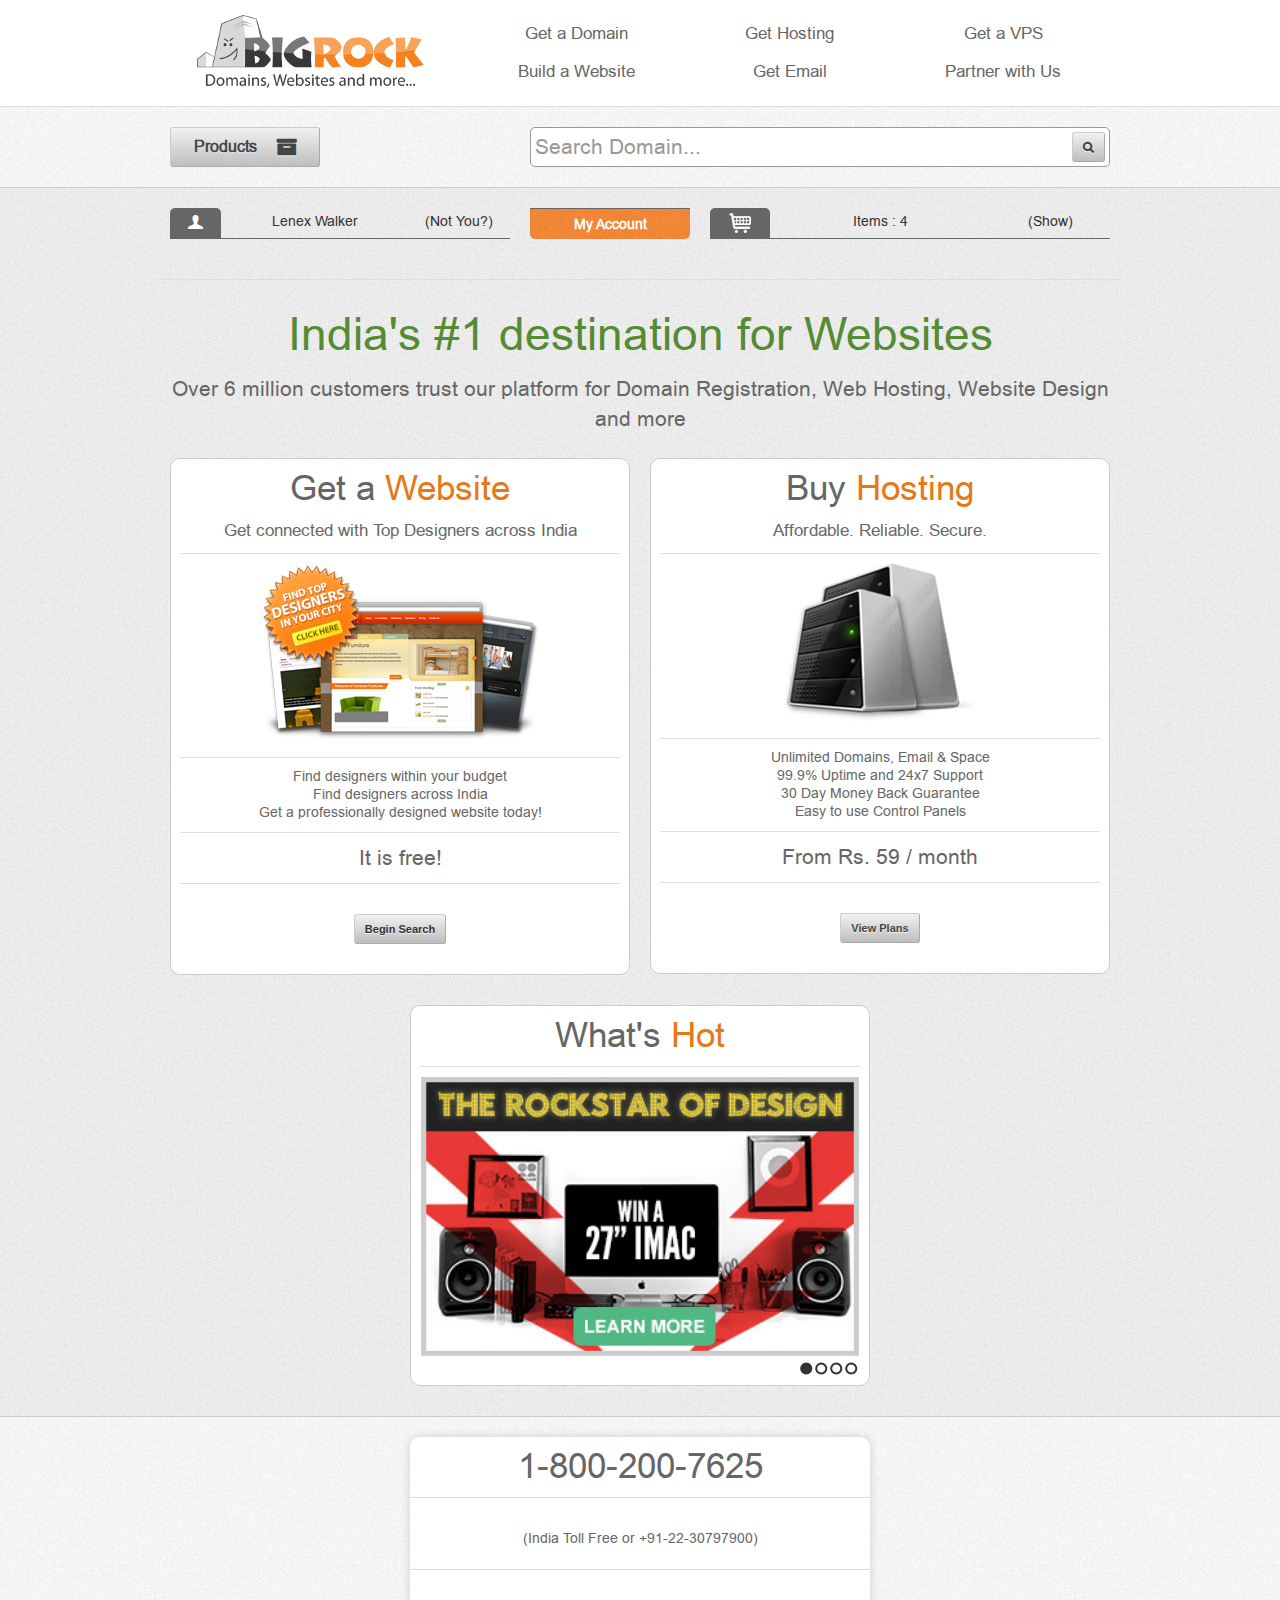
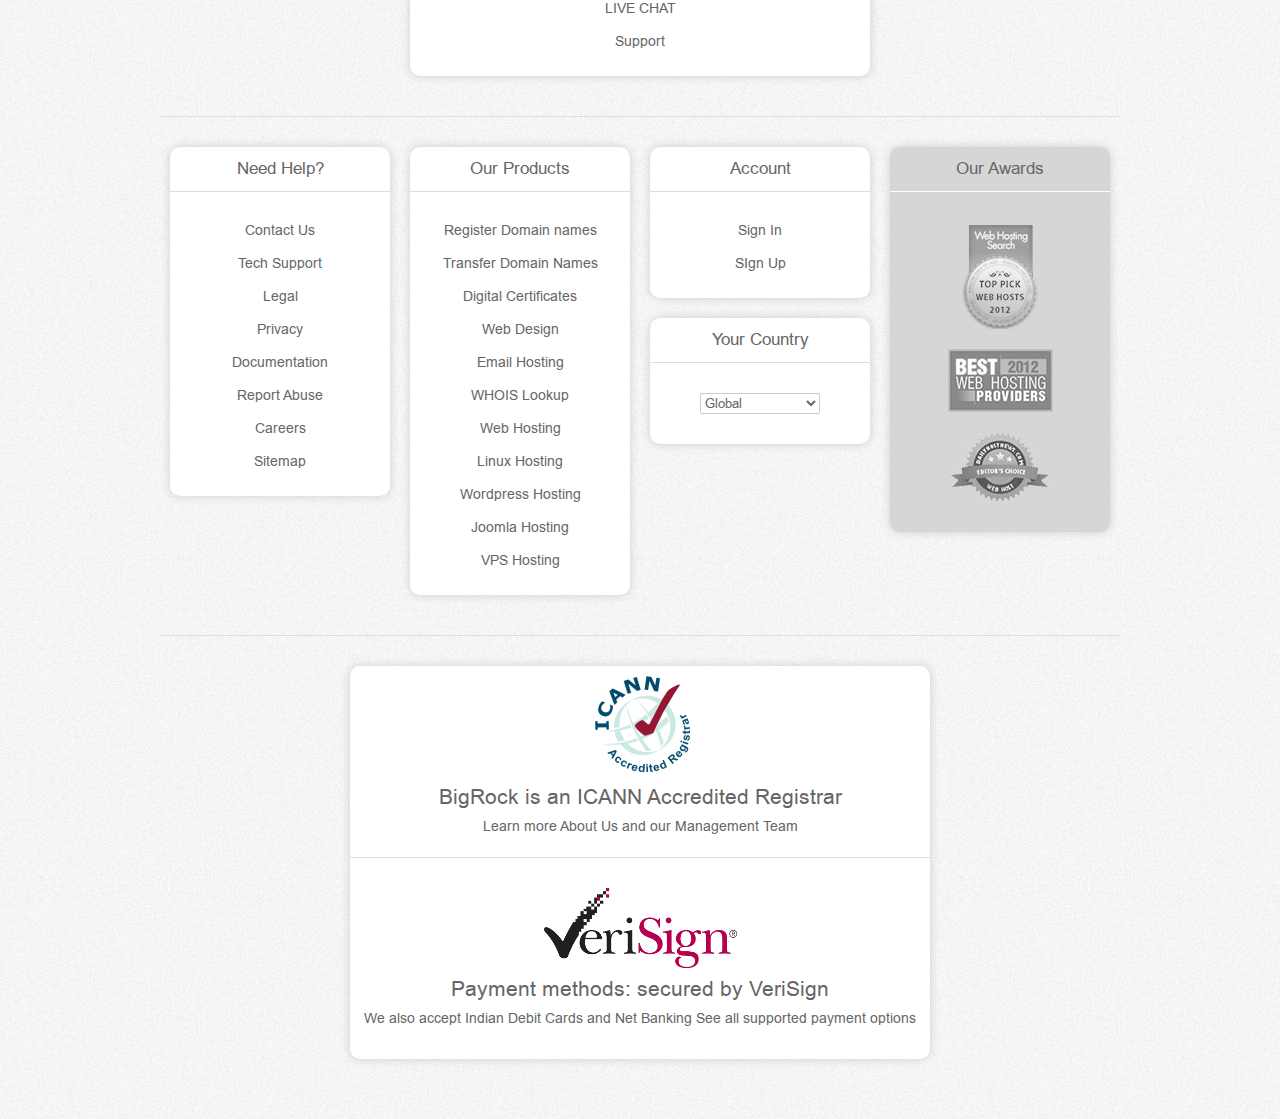
<file: index.html>
<!DOCTYPE HTML>
<html>
    <head>
        <meta charset="UTF-8" />
        <meta name="viewport" content="width=device-width, initial-scale=1, maximum-scale=1" />
        
        <title>Domain Registration</title>
        
        <link rel="shortcut icon" href="frontend/images/brIcon.ico" type="image/x-icon" />

        <link rel="stylesheet" href="frontend/css/base.css" type="text/css" media="screen" />        
        <link rel="stylesheet" href="frontend/css/skeleton.css" type="text/css" media="screen" />
        <link rel="stylesheet" href="frontend/css/layout.css" type="text/css" media="screen" />

        <script src="frontend/js/frameworks.combined.js"></script>
        <script src="frontend/js/jquery.slides.min.js"></script>
    </head>
    <body>
        <header class="br_scn_menu">
            <div class="container">
                <div class="">
                    <div class="five columns">
                        <div id="brLogo">
                            <a href="index.php"><image src="frontend/images/BR-logo-gloss.png"></image></a>
                        </div>
                    </div>
                    <div class="eleven columns">
                        <nav>
                            <ul class="brMenu">
                                <li ><a href="domain.php">Get a Domain</a></li>
                                <li ><a href="hosting.php">Get Hosting</a></li>
                                <li ><a href="">Get a VPS</a></li>
                                <li ><a href="">Build a Website</a></li>
                                <li ><a href="">Get Email</a></li>
                                <li ><a href="">Partner with Us</a></li>
                            </ul>
                        </nav>

                    </div>
                </div>            
            </div>
        </header>
        
        <section class="brScnSearch">
            <div class="container">
                <div class="six columns">
                    <button id="brDropDownMenuButton" class="brProducts stl" style="width: 150px;">Products<span class="symbol">Z</span></button>
                    <div id="brDropDownMenuContainer">
                        <ul class="brDropDownMenu clearfix">
                            <li>
                                <a>Item one</a>
                                <div class="subMenuContainer">
                                    <div class="bunch">
                                        <ul class="subMenu">
                                            <h5>Heading one</h5>
                                            <li><a>Item-one one</a></li>
                                            <li><a>Item-one two</a></li>
                                            <li><a>Item-one three</a></li>
                                            <li><a>Item-one four</a></li>
                                        </ul>
                                        <ul class="subMenu">
                                            <h5>Heading two</h5>
                                            <li><a>Item-one one</a></li>
                                            <li><a>Item-one two</a></li>
                                            <li><a>Item-one three</a></li>
                                            <li><a>Item-one four</a></li>
                                        </ul>
                                        <ul class="subMenu">
                                            <h5>Heading three</h5>
                                            <li><a>Item-one one</a></li>
                                            <li><a>Item-one two</a></li>
                                            <li><a>Item-one three</a></li>
                                            <li><a>Item-one four</a></li>
                                        </ul>
                                    </div>
                                </div>
                            </li>
                            <li>
                                <a>Item two</a>
                                <div class="subMenuContainer">
                                    <div class="bunch">
                                        <ul class="subMenu">
                                            <h5>Heading two one</h5>
                                            <li><a>Item-one one</a></li>
                                            <li><a>Item-one two</a></li>
                                            <li><a>Item-one three</a></li>
                                            <li><a>Item-one four</a></li>
                                        </ul>
                                        <ul class="subMenu">
                                            <h5>Heading two two</h5>
                                            <li><a>Item-one one</a></li>
                                            <li><a>Item-one two</a></li>
                                            <li><a>Item-one three</a></li>
                                            <li><a>Item-one four</a></li>
                                        </ul>
                                        <ul class="subMenu">
                                            <h5>Heading two three</h5>
                                            <li><a>Item-one one</a></li>
                                            <li><a>Item-one two</a></li>
                                            <li><a>Item-one three</a></li>
                                            <li><a>Item-one four</a></li>
                                        </ul>
                                    </div>
                                </div>
                            </li>
                            <li>
                                <a>Item three</a>
                                <div class="subMenuContainer">
                                    <div class="bunch">
                                        <ul class="subMenu">
                                            <h5>Heading three one</h5>
                                            <li><a>Item-one one</a></li>
                                            <li><a>Item-one two</a></li>
                                            <li><a>Item-one three</a></li>
                                            <li><a>Item-one four</a></li>
                                        </ul>
                                        <ul class="subMenu">
                                            <h5>Heading three two</h5>
                                            <li><a>Item-one one</a></li>
                                            <li><a>Item-one two</a></li>
                                            <li><a>Item-one three</a></li>
                                            <li><a>Item-one four</a></li>
                                        </ul>
                                        <ul class="subMenu">
                                            <h5>Heading three three</h5>
                                            <li><a>Item-one one</a></li>
                                            <li><a>Item-one two</a></li>
                                            <li><a>Item-one three</a></li>
                                            <li><a>Item-one four</a></li>
                                        </ul>
                                    </div>
                                </div>
                            </li>
                            <li>
                                <a>Item four</a>
                                <div class="subMenuContainer">
                                    <div class="bunch">
                                        <ul class="subMenu">
                                            <h5>Heading four one</h5>
                                            <li><a>Item-one one</a></li>
                                            <li><a>Item-one two</a></li>
                                            <li><a>Item-one three</a></li>
                                            <li><a>Item-one four</a></li>
                                        </ul>
                                        <ul class="subMenu">
                                            <h5>Heading four two</h5>
                                            <li><a>Item-one one</a></li>
                                            <li><a>Item-one two</a></li>
                                            <li><a>Item-one three</a></li>
                                            <li><a>Item-one four</a></li>
                                        </ul>
                                        <ul class="subMenu">
                                            <h5>Heading four three</h5>
                                            <li><a>Item-one one</a></li>
                                            <li><a>Item-one two</a></li>
                                            <li><a>Item-one three</a></li>
                                            <li><a>Item-one four</a></li>
                                        </ul>
                                    </div>
                                </div>
                            </li>
                            <li>
                                <a>Item five</a>
                                <div class="subMenuContainer">
                                    <div class="bunch">
                                        <ul class="subMenu">
                                            <h5>Heading five one</h5>
                                            <li><a>Item-one one</a></li>
                                            <li><a>Item-one two</a></li>
                                            <li><a>Item-one three</a></li>
                                            <li><a>Item-one four</a></li>
                                        </ul>
                                        <ul class="subMenu">
                                            <h5>Heading five two</h5>
                                            <li><a>Item-one one</a></li>
                                            <li><a>Item-one two</a></li>
                                            <li><a>Item-one three</a></li>
                                            <li><a>Item-one four</a></li>
                                        </ul>
                                        <ul class="subMenu">
                                            <h5>Heading five three</h5>
                                            <li><a>Item-one one</a></li>
                                            <li><a>Item-one two</a></li>
                                            <li><a>Item-one three</a></li>
                                            <li><a>Item-one four</a></li>
                                        </ul>
                                    </div>
                                </div>
                            </li>
                            <li>
                                <a>Item six</a>
                                <div class="subMenuContainer">
                                    <div class="bunch">
                                        <ul class="subMenu">
                                            <h5>Heading six one</h5>
                                            <li><a>Item-one one</a></li>
                                            <li><a>Item-one two</a></li>
                                            <li><a>Item-one three</a></li>
                                            <li><a>Item-one four</a></li>
                                        </ul>
                                        <ul class="subMenu">
                                            <h5>Heading six two</h5>
                                            <li><a>Item-one one</a></li>
                                            <li><a>Item-one two</a></li>
                                            <li><a>Item-one three</a></li>
                                            <li><a>Item-one four</a></li>
                                        </ul>
                                        <ul class="subMenu">
                                            <h5>Heading six three</h5>
                                            <li><a>Item-one one</a></li>
                                            <li><a>Item-one two</a></li>
                                            <li><a>Item-one three</a></li>
                                            <li><a>Item-one four</a></li>
                                        </ul>
                                    </div>
                                </div>
                            </li>
                            <li>
                                <a>Item seven</a>
                                <div class="subMenuContainer">
                                    <div class="bunch">
                                        <ul class="subMenu">
                                            <h5>Heading seven one</h5>
                                            <li><a>Item-one one</a></li>
                                            <li><a>Item-one two</a></li>
                                            <li><a>Item-one three</a></li>
                                            <li><a>Item-one four</a></li>
                                        </ul>
                                        <ul class="subMenu">
                                            <h5>Heading seven two</h5>
                                            <li><a>Item-one one</a></li>
                                            <li><a>Item-one two</a></li>
                                            <li><a>Item-one three</a></li>
                                            <li><a>Item-one four</a></li>
                                        </ul>
                                        <ul class="subMenu">
                                            <h5>Heading seven three</h5>
                                            <li><a>Item-one one</a></li>
                                            <li><a>Item-one two</a></li>
                                            <li><a>Item-one three</a></li>
                                            <li><a>Item-one four</a></li>
                                        </ul>
                                    </div>
                                </div>
                            </li>
                            <li>
                                <a>Item eight</a>
                                <div class="subMenuContainer">
                                    <div class="bunch">
                                        <ul class="subMenu">
                                            <h5>Heading eight one</h5>
                                            <li><a>Item-one one</a></li>
                                            <li><a>Item-one two</a></li>
                                            <li><a>Item-one three</a></li>
                                            <li><a>Item-one four</a></li>
                                        </ul>
                                        <ul class="subMenu">
                                            <h5>Heading eight two</h5>
                                            <li><a>Item-one one</a></li>
                                            <li><a>Item-one two</a></li>
                                            <li><a>Item-one three</a></li>
                                            <li><a>Item-one four</a></li>
                                        </ul>
                                        <ul class="subMenu">
                                            <h5>Heading eight three</h5>
                                            <li><a>Item-one one</a></li>
                                            <li><a>Item-one two</a></li>
                                            <li><a>Item-one three</a></li>
                                            <li><a>Item-one four</a></li>
                                        </ul>
                                    </div>
                                </div>
                            </li>
                        </ul>
                    </div>
                </div>
                <div class="ten columns">
                    <form id="brDomainSearchForm" name="brDSF" class="" action="domainsearch.php" >
                         <div class="brSearchBar">
                            <div id="brDomainSearchBarInfo">Search Domain...</div>
                            <input id="brDomainSearchBar" unselectable="on" name="brDSB" type="text" autocomplete="off"></input>
                            <button type="submit" value="Search">L</button>
                        </div>
                    </form>
                </div>

            </div>
        </section>


<!-- domsearch.html : structure for domain search results and mini cart-->

        <section>
            <div class="container">

                <div class="row">
                    <div class="nine columns">
                        <div class="row"></div>
                        <div class="six columns alpha">
                            <ul class="cap clearfix">
                                <li class="icon"><span class="symbol">U</span></li>
                                <li class="name"><a>Lenex Walker</a></li>
                                <li class="opt"><a>(Not You?)</a></li>
                            </ul>
                        </div>
                        <div class="three columns omega">
                            <div class="clearfix">
                                <a href="signin.php" class="mac" style="float: left;">My Account</a>
                            </div>
                        </div>
                    </div>
                    <div class="seven columns">
                        <div class="row"></div>
                        <ul class="cap clearfix">
                            <li class="icon"><div class="carticon"></div></li>
                            <li class="name"><a href="cart.php">Items : 4</a></li>
                            <li class="opt"><a id="brToggleMiniCart">(Show)</a></li>
                        </ul>
                    </div>
                </div>
                <div class="row">

                    <div class="ten columns offset-by-six">

                            <div id="brMiniCart" class="cart">
                                <div class="dupper"><h5>My Shopping Cart</h5></div>
                                <div class="dlower">
                                    <ul class="cproduct clearfix">
                                        <li>
                                            <div class="pname"><span>test.net</span></div><div class="pact"><span class="symbol">'</span></div>
                                        </li>
                                        <li>
                                            <div class="pname"><span>test.us</span></div><div class="pact"><span class="symbol">'</span></div>
                                        </li>
                                        <li>
                                            <div class="pname"><span>testpremium.com</span></div><div class="pact"><span class="symbol">'</span></div>
                                        </li>
                                        <li>
                                            <div class="pname"><span>testing.net</span></div><div class="pact"><span class="symbol">'</span></div>
                                        </li>
                                    </ul>
                                </div>
                                <div class="dlower"><h5>Rs. 10,253</h5></div>
                                <div class="dlower"><a href="cart.php" class="button co">Check Out</a></div>
                            </div>

                        
                    </div>
                </div>
                <hr></hr>
            </div>
        </section>
<!-- end of domsearch.html -->

<section>
    <div class="container">
        <div class="row">
            <div class="sixteen columns">
                <div id="brGetOnline">
                    <h1>India's #1 destination for Websites</h1>
                    <h4>Over 6 million customers trust our platform for Domain Registration, Web Hosting, Website Design and more</h4>
                </div>
            </div>
        </div>
        <div class="row">
            <div class="eight columns">
                <div class="brBanner">
                    <h2>Get a <span class="orange">Website</span></h2>
                    <h5>Get connected with Top Designers across India</h5>
                    <hr></hr>
                    <image src="frontend/images/index_1.png"></image>
                    <hr></hr>
                    <ul>
                        <li>Find designers within your budget</li>
                        <li>Find designers across India</li>
                        <li>Get a professionally designed website today!</li>
                    </ul>
                    <hr></hr>
                    <h4>It is free!</h4>
                    <hr></hr>
                    <a href="" class="button">Begin Search</a>
                </div>
            </div>
            <div class="eight columns">
                <div class="brBanner">
                    <h2>Buy <span class="orange">Hosting</span></h2>
                    <h5>Affordable. Reliable. Secure.</h5>
                    <hr></hr>
                    <image src="frontend/images/index_2.jpg"></image>
                    <hr></hr>
                    <ul>
                        <li>Unlimited Domains, Email &amp; Space</li>
                        <li>99.9% Uptime and 24x7 Support</li>
                        <li>30 Day Money Back Guarantee</li>
                        <li>Easy to use Control Panels</li>
                    </ul>
                    <hr></hr>
                    <h4>From Rs. 59 / month</h4>
                    <hr></hr>
                    <a href="hosting.php" class="button">View Plans</a>
                </div>
            </div>
        </div>
        
        <div class="row">
            <div class="eight columns offset-by-four">
                <div class="brBanner">
                    <h2>What's <span class="orange">Hot</span></h2>
                    <hr></hr>
                    <div id="slides">
                        <a href=""><img src="frontend/images/index_slide_1.jpg"></img></a>
                        <a href=""><img src="frontend/images/index_slide_2.jpg"></img></a>
                        <a href=""><img src="frontend/images/index_slide_3.jpg"></img></a>
                        <a href=""><img src="frontend/images/index_slide_4.jpg"></img></a>
                    </div>
                </div>
            </div>
        </div>
    </div>
</section>

<script>

$(document).ready(function(){
    $('#slides').slidesjs({
        width: 339,
        height: 216,
        navigation: false,
        pagination: {
          active: true,
          effect: "slide"
        },
        play: {
                active: false,
                auto: true,
                interval: 6000,
                pauseOnHover: false
        }
    });
});

</script>


        <footer>
            <div class="container">
                <div class="row">
                    <div class="eight columns offset-by-four">
                        <div class="footerNav">
                            <h2>1-800-200-7625</h2>
                            <hr></hr>
                            <p>(India Toll Free or +91-22-30797900)</p>
                            <hr></hr>
                            <ul class="product-list left">
                                <li><a href="">LIVE CHAT</a></li>
                                <li><a href="">Support</a></li>
                            </ul>
                        </div>
                    </div>
                    <div class="four columns">
                    
                    </div>
                </div>
                <hr></hr>
                <div class="row">
                    <div class="four columns">
                        <div class="footerNav">
                            <h5>Need Help?</h5>
                            <hr></hr>
                            <ul class="help-list left">
                                <li><a id="footer_contact_us" target="_blank" href="/support/contact-us.php" rel="nofollow">Contact Us</a></li>
                                <li><a id="footer_support" target="_blank" href="/support/" rel="nofollow">Tech Support</a></li>
                                <li><a target="_blank" href="">Legal</a></li>
                                <li><a target="_blank" href="">Privacy</a></li>
                                <li><a target="_blank" href="">Documentation</a></li>
                                <li><a target="_blank" href="">Report Abuse</a></li>
                                <li><a target="_blank" href="">Careers</a></li>
                                <li><a target="_blank" href="">Sitemap</a></li>
                            </ul>
                        </div>
                    </div>
                    <div class="four columns">
                        <div class="footerNav">
                            <h5>Our Products</h5>
                            <hr></hr>
                            <ul class="product-list left">
                                <li><a href="">Register Domain names</a></li>
                                <li><a href="">Transfer Domain Names</a></li>
                                <li><a href="">Digital Certificates</a></li>
                                <li><a href="">Web Design</a></li>
                                <li><a href="">Email Hosting</a></li>
                                <li><a href="">WHOIS Lookup</a></li>
                                <li><a href="">Web Hosting</a></li>
                                <li><a href="">Linux Hosting</a></li>
                                <li><a href="">Wordpress Hosting</a></li>
                                <li><a href="">Joomla Hosting</a></li>
                                <li><a href="">VPS Hosting</a></li>
                            </ul>
                        </div>
                    </div>
                    <div class="four columns">
                        <div class="footerNav">
                            <h5>Account</h5>
                            <hr></hr>
                            <ul class="help-list left">
                                <li><a id="" target="_blank" href="signin.php">Sign In</a></li>
                                <li><a id="" target="_blank" href="signup.php">SIgn Up</a></li>
                            </ul>
                        </div>
                        <div class="footerNav">
                            <h5>Your Country</h5>
                            <hr></hr>
                            <form id="footerCS">
                                <select>
                                    <option value="US">Global</option>
                                    <option value="IN">India</option>
                                    <option value="US">US</option>
                                </select>
                            </form>
                        </div>
                    </div>
                    <div class="four columns">
                        <div class="footerNav dark">
                            <h5>Our Awards</h5>
                            <hr></hr>
                            <ul class="help-list left">
                                <li><img src="frontend/images/award_1.png"></img></li>
                                <li><img src="frontend/images/award_2.jpg"></img></li>
                                <li><img src="frontend/images/award_3.jpg"></img></li>
                            </ul>
                        </div>
                    </div>
                </div>
                <hr></hr>
                <div class="row">
                    <div class="ten columns offset-by-three">
                        <div class="footerNav">
                        <img src="frontend/images/icann.png" style="height: 100px;"></img>
                        <h4>BigRock is an ICANN Accredited Registrar</h4>
                        <p>Learn more About Us and our Management Team</p>
                        <hr></hr>
                        <img src="frontend/images/verisign.png" style="height: 80px;"></img>
                        <h4>Payment methods: secured by VeriSign</h4>
                        <p>We also accept Indian Debit Cards and Net Banking
See all supported payment options</p>
                        </div>
                    </div>
                    <div class="three columns">
                    
                    </div>
                </div>

            </div>
        </footer>
        
        <script src="frontend/js/behaviour.js"></script>        
    </body>
</html>
</file>
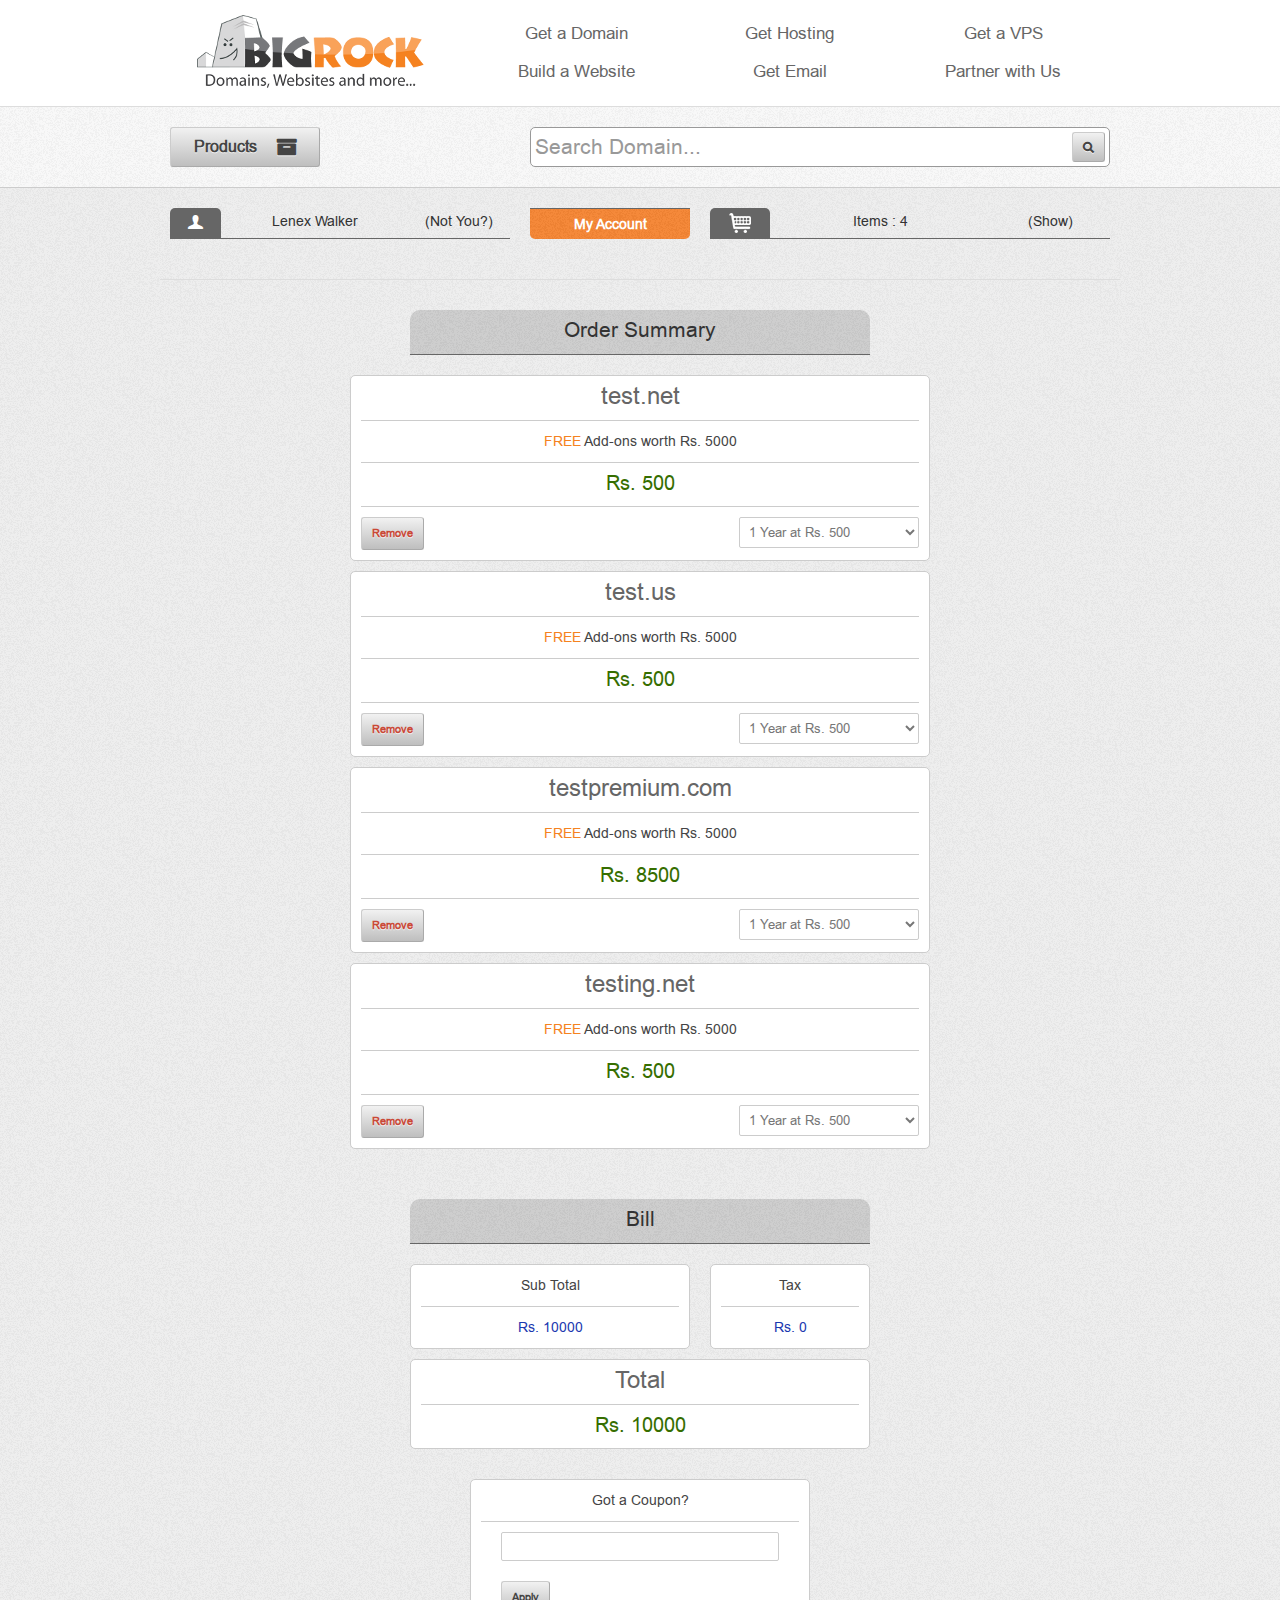
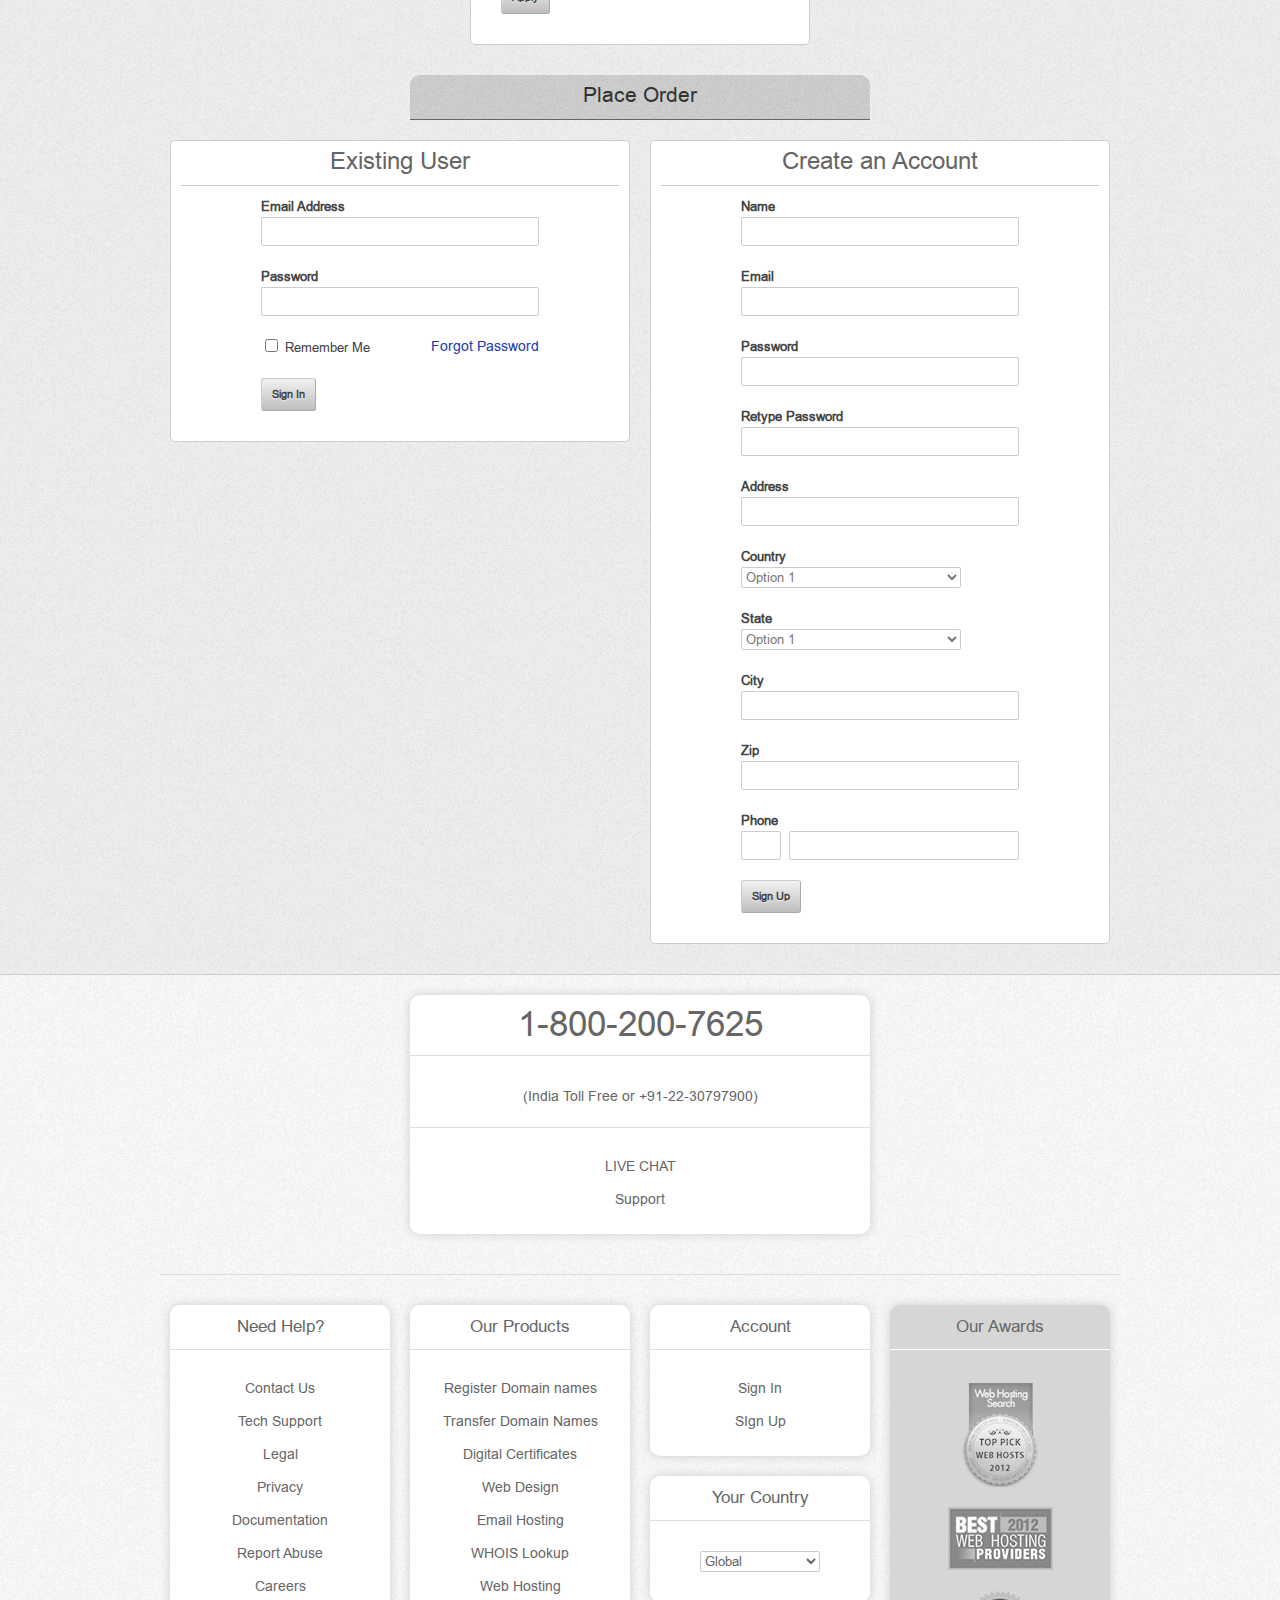
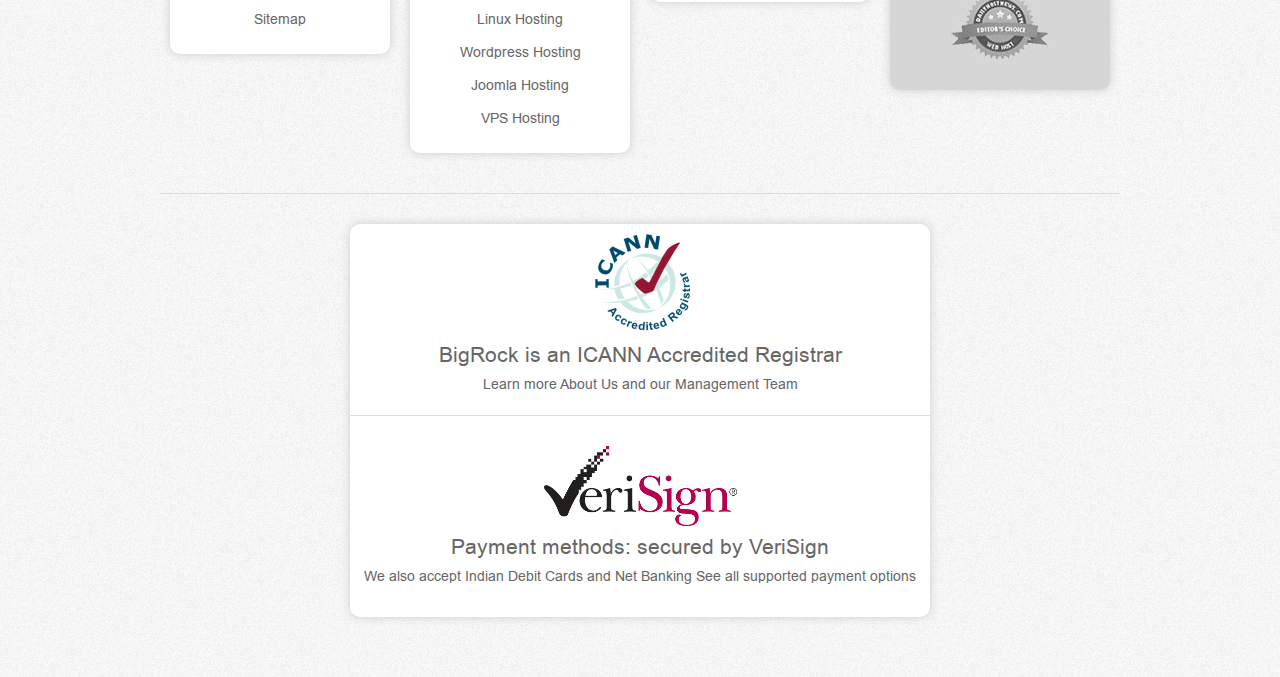
<file: cart.html>
<!DOCTYPE HTML>
<html>
    <head>
        <meta charset="UTF-8" />
        <meta name="viewport" content="width=device-width, initial-scale=1, maximum-scale=1" />
        
        <title>Domain Registration</title>
        
        <link rel="shortcut icon" href="frontend/images/brIcon.ico" type="image/x-icon" />

        <link rel="stylesheet" href="frontend/css/base.css" type="text/css" media="screen" />        
        <link rel="stylesheet" href="frontend/css/skeleton.css" type="text/css" media="screen" />
        <link rel="stylesheet" href="frontend/css/layout.css" type="text/css" media="screen" />

        <script src="frontend/js/frameworks.combined.js"></script>
        <script src="frontend/js/jquery.slides.min.js"></script>
    </head>
    <body>
        <header class="br_scn_menu">
            <div class="container">
                <div class="">
                    <div class="five columns">
                        <div id="brLogo">
                            <a href="index.php"><image src="frontend/images/BR-logo-gloss.png"></image></a>
                        </div>
                    </div>
                    <div class="eleven columns">
                        <nav>
                            <ul class="brMenu">
                                <li ><a href="domain.php">Get a Domain</a></li>
                                <li ><a href="hosting.php">Get Hosting</a></li>
                                <li ><a href="">Get a VPS</a></li>
                                <li ><a href="">Build a Website</a></li>
                                <li ><a href="">Get Email</a></li>
                                <li ><a href="">Partner with Us</a></li>
                            </ul>
                        </nav>

                    </div>
                </div>            
            </div>
        </header>
        
        <section class="brScnSearch">
            <div class="container">
                <div class="six columns">
                    <button id="brDropDownMenuButton" class="brProducts stl" style="width: 150px;">Products<span class="symbol">Z</span></button>
                    <div id="brDropDownMenuContainer">
                        <ul class="brDropDownMenu clearfix">
                            <li>
                                <a>Item one</a>
                                <div class="subMenuContainer">
                                    <div class="bunch">
                                        <ul class="subMenu">
                                            <h5>Heading one</h5>
                                            <li><a>Item-one one</a></li>
                                            <li><a>Item-one two</a></li>
                                            <li><a>Item-one three</a></li>
                                            <li><a>Item-one four</a></li>
                                        </ul>
                                        <ul class="subMenu">
                                            <h5>Heading two</h5>
                                            <li><a>Item-one one</a></li>
                                            <li><a>Item-one two</a></li>
                                            <li><a>Item-one three</a></li>
                                            <li><a>Item-one four</a></li>
                                        </ul>
                                        <ul class="subMenu">
                                            <h5>Heading three</h5>
                                            <li><a>Item-one one</a></li>
                                            <li><a>Item-one two</a></li>
                                            <li><a>Item-one three</a></li>
                                            <li><a>Item-one four</a></li>
                                        </ul>
                                    </div>
                                </div>
                            </li>
                            <li>
                                <a>Item two</a>
                                <div class="subMenuContainer">
                                    <div class="bunch">
                                        <ul class="subMenu">
                                            <h5>Heading two one</h5>
                                            <li><a>Item-one one</a></li>
                                            <li><a>Item-one two</a></li>
                                            <li><a>Item-one three</a></li>
                                            <li><a>Item-one four</a></li>
                                        </ul>
                                        <ul class="subMenu">
                                            <h5>Heading two two</h5>
                                            <li><a>Item-one one</a></li>
                                            <li><a>Item-one two</a></li>
                                            <li><a>Item-one three</a></li>
                                            <li><a>Item-one four</a></li>
                                        </ul>
                                        <ul class="subMenu">
                                            <h5>Heading two three</h5>
                                            <li><a>Item-one one</a></li>
                                            <li><a>Item-one two</a></li>
                                            <li><a>Item-one three</a></li>
                                            <li><a>Item-one four</a></li>
                                        </ul>
                                    </div>
                                </div>
                            </li>
                            <li>
                                <a>Item three</a>
                                <div class="subMenuContainer">
                                    <div class="bunch">
                                        <ul class="subMenu">
                                            <h5>Heading three one</h5>
                                            <li><a>Item-one one</a></li>
                                            <li><a>Item-one two</a></li>
                                            <li><a>Item-one three</a></li>
                                            <li><a>Item-one four</a></li>
                                        </ul>
                                        <ul class="subMenu">
                                            <h5>Heading three two</h5>
                                            <li><a>Item-one one</a></li>
                                            <li><a>Item-one two</a></li>
                                            <li><a>Item-one three</a></li>
                                            <li><a>Item-one four</a></li>
                                        </ul>
                                        <ul class="subMenu">
                                            <h5>Heading three three</h5>
                                            <li><a>Item-one one</a></li>
                                            <li><a>Item-one two</a></li>
                                            <li><a>Item-one three</a></li>
                                            <li><a>Item-one four</a></li>
                                        </ul>
                                    </div>
                                </div>
                            </li>
                            <li>
                                <a>Item four</a>
                                <div class="subMenuContainer">
                                    <div class="bunch">
                                        <ul class="subMenu">
                                            <h5>Heading four one</h5>
                                            <li><a>Item-one one</a></li>
                                            <li><a>Item-one two</a></li>
                                            <li><a>Item-one three</a></li>
                                            <li><a>Item-one four</a></li>
                                        </ul>
                                        <ul class="subMenu">
                                            <h5>Heading four two</h5>
                                            <li><a>Item-one one</a></li>
                                            <li><a>Item-one two</a></li>
                                            <li><a>Item-one three</a></li>
                                            <li><a>Item-one four</a></li>
                                        </ul>
                                        <ul class="subMenu">
                                            <h5>Heading four three</h5>
                                            <li><a>Item-one one</a></li>
                                            <li><a>Item-one two</a></li>
                                            <li><a>Item-one three</a></li>
                                            <li><a>Item-one four</a></li>
                                        </ul>
                                    </div>
                                </div>
                            </li>
                            <li>
                                <a>Item five</a>
                                <div class="subMenuContainer">
                                    <div class="bunch">
                                        <ul class="subMenu">
                                            <h5>Heading five one</h5>
                                            <li><a>Item-one one</a></li>
                                            <li><a>Item-one two</a></li>
                                            <li><a>Item-one three</a></li>
                                            <li><a>Item-one four</a></li>
                                        </ul>
                                        <ul class="subMenu">
                                            <h5>Heading five two</h5>
                                            <li><a>Item-one one</a></li>
                                            <li><a>Item-one two</a></li>
                                            <li><a>Item-one three</a></li>
                                            <li><a>Item-one four</a></li>
                                        </ul>
                                        <ul class="subMenu">
                                            <h5>Heading five three</h5>
                                            <li><a>Item-one one</a></li>
                                            <li><a>Item-one two</a></li>
                                            <li><a>Item-one three</a></li>
                                            <li><a>Item-one four</a></li>
                                        </ul>
                                    </div>
                                </div>
                            </li>
                            <li>
                                <a>Item six</a>
                                <div class="subMenuContainer">
                                    <div class="bunch">
                                        <ul class="subMenu">
                                            <h5>Heading six one</h5>
                                            <li><a>Item-one one</a></li>
                                            <li><a>Item-one two</a></li>
                                            <li><a>Item-one three</a></li>
                                            <li><a>Item-one four</a></li>
                                        </ul>
                                        <ul class="subMenu">
                                            <h5>Heading six two</h5>
                                            <li><a>Item-one one</a></li>
                                            <li><a>Item-one two</a></li>
                                            <li><a>Item-one three</a></li>
                                            <li><a>Item-one four</a></li>
                                        </ul>
                                        <ul class="subMenu">
                                            <h5>Heading six three</h5>
                                            <li><a>Item-one one</a></li>
                                            <li><a>Item-one two</a></li>
                                            <li><a>Item-one three</a></li>
                                            <li><a>Item-one four</a></li>
                                        </ul>
                                    </div>
                                </div>
                            </li>
                            <li>
                                <a>Item seven</a>
                                <div class="subMenuContainer">
                                    <div class="bunch">
                                        <ul class="subMenu">
                                            <h5>Heading seven one</h5>
                                            <li><a>Item-one one</a></li>
                                            <li><a>Item-one two</a></li>
                                            <li><a>Item-one three</a></li>
                                            <li><a>Item-one four</a></li>
                                        </ul>
                                        <ul class="subMenu">
                                            <h5>Heading seven two</h5>
                                            <li><a>Item-one one</a></li>
                                            <li><a>Item-one two</a></li>
                                            <li><a>Item-one three</a></li>
                                            <li><a>Item-one four</a></li>
                                        </ul>
                                        <ul class="subMenu">
                                            <h5>Heading seven three</h5>
                                            <li><a>Item-one one</a></li>
                                            <li><a>Item-one two</a></li>
                                            <li><a>Item-one three</a></li>
                                            <li><a>Item-one four</a></li>
                                        </ul>
                                    </div>
                                </div>
                            </li>
                            <li>
                                <a>Item eight</a>
                                <div class="subMenuContainer">
                                    <div class="bunch">
                                        <ul class="subMenu">
                                            <h5>Heading eight one</h5>
                                            <li><a>Item-one one</a></li>
                                            <li><a>Item-one two</a></li>
                                            <li><a>Item-one three</a></li>
                                            <li><a>Item-one four</a></li>
                                        </ul>
                                        <ul class="subMenu">
                                            <h5>Heading eight two</h5>
                                            <li><a>Item-one one</a></li>
                                            <li><a>Item-one two</a></li>
                                            <li><a>Item-one three</a></li>
                                            <li><a>Item-one four</a></li>
                                        </ul>
                                        <ul class="subMenu">
                                            <h5>Heading eight three</h5>
                                            <li><a>Item-one one</a></li>
                                            <li><a>Item-one two</a></li>
                                            <li><a>Item-one three</a></li>
                                            <li><a>Item-one four</a></li>
                                        </ul>
                                    </div>
                                </div>
                            </li>
                        </ul>
                    </div>
                </div>
                <div class="ten columns">
                    <form id="brDomainSearchForm" name="brDSF" class="" action="domainsearch.php" >
                         <div class="brSearchBar">
                            <div id="brDomainSearchBarInfo">Search Domain...</div>
                            <input id="brDomainSearchBar" unselectable="on" name="brDSB" type="text" autocomplete="off"></input>
                            <button type="submit" value="Search">L</button>
                        </div>
                    </form>
                </div>

            </div>
        </section>


<!-- domsearch.html : structure for domain search results and mini cart-->

        <section>
            <div class="container">

                <div class="row">
                    <div class="nine columns">
                        <div class="row"></div>
                        <div class="six columns alpha">
                            <ul class="cap clearfix">
                                <li class="icon"><span class="symbol">U</span></li>
                                <li class="name"><a>Lenex Walker</a></li>
                                <li class="opt"><a>(Not You?)</a></li>
                            </ul>
                        </div>
                        <div class="three columns omega">
                            <div class="clearfix">
                                <a href="signin.php" class="mac" style="float: left;">My Account</a>
                            </div>
                        </div>
                    </div>
                    <div class="seven columns">
                        <div class="row"></div>
                        <ul class="cap clearfix">
                            <li class="icon"><div class="carticon"></div></li>
                            <li class="name"><a href="cart.php">Items : 4</a></li>
                            <li class="opt"><a id="brToggleMiniCart">(Show)</a></li>
                        </ul>
                    </div>
                </div>
                <div class="row">

                    <div class="ten columns offset-by-six">

                            <div id="brMiniCart" class="cart">
                                <div class="dupper"><h5>My Shopping Cart</h5></div>
                                <div class="dlower">
                                    <ul class="cproduct clearfix">
                                        <li>
                                            <div class="pname"><span>test.net</span></div><div class="pact"><span class="symbol">'</span></div>
                                        </li>
                                        <li>
                                            <div class="pname"><span>test.us</span></div><div class="pact"><span class="symbol">'</span></div>
                                        </li>
                                        <li>
                                            <div class="pname"><span>testpremium.com</span></div><div class="pact"><span class="symbol">'</span></div>
                                        </li>
                                        <li>
                                            <div class="pname"><span>testing.net</span></div><div class="pact"><span class="symbol">'</span></div>
                                        </li>
                                    </ul>
                                </div>
                                <div class="dlower"><h5>Rs. 10,253</h5></div>
                                <div class="dlower"><a href="cart.php" class="button co">Check Out</a></div>
                            </div>

                        
                    </div>
                </div>
                <hr></hr>
            </div>
        </section>
<!-- end of domsearch.html -->

<section>
    <div class="container">
        <div class="row">
            <div class="eight columns offset-by-four">
                <div class="heading"><h4>Order Summary</h4></div>
            </div>
        </div>
        <div class="row">
            <div class="ten columns offset-by-three">
                <div class="row">
                    <div class="cartItem domain">
                        <div class="dupper">
                            <div class="pname"><span>test.net</span></div>
                        </div>
                        <div class="dlower">
                            <div class="pdes"><span class="orange">FREE</span><span> Add-ons worth Rs. 5000</span></div>
                        </div>
                        <div class="dlower">
                            <div class="pcost"><span class="orange"><span>Rs. 500</span></div>
                        </div>
                        <div class="dlower">
                            <div class="dact">
                                <button class="remove">Remove</button>
                                <select>
                                    <option>1 Year at Rs. 500</option>
                                    <option>2 Years at Rs. 1000</option>
                                    <option>3 Years at Rs. 1500</option>
                                    <option>5 Years at Rs. 2500</option>
                                    <option>10 Years at Rs. 5000</option>
                                <select>
                            </div>
                        </div>                        
                    </div>
                    
                    <div class="cartItem domain">
                        <div class="dupper">
                            <div class="pname"><span>test.us</span></div>
                        </div>
                        <div class="dlower">
                            <div class="pdes"><span class="orange">FREE</span><span> Add-ons worth Rs. 5000</span></div>
                        </div>
                        <div class="dlower">
                            <div class="pcost"><span class="orange"><span>Rs. 500</span></div>
                        </div>
                        <div class="dlower">
                            <div class="dact">
                                <button class="remove">Remove</button>
                                <select>
                                    <option>1 Year at Rs. 500</option>
                                    <option>2 Years at Rs. 1000</option>
                                    <option>3 Years at Rs. 1500</option>
                                    <option>5 Years at Rs. 2500</option>
                                    <option>10 Years at Rs. 5000</option>
                                <select>
                            </div>
                        </div>                        
                    </div>
                    
                    <div class="cartItem domain">
                        <div class="dupper">
                            <div class="pname"><span>testpremium.com</span></div>
                        </div>
                        <div class="dlower">
                            <div class="pdes"><span class="orange">FREE</span><span> Add-ons worth Rs. 5000</span></div>
                        </div>
                        <div class="dlower">
                            <div class="pcost"><span class="orange"><span>Rs. 8500</span></div>
                        </div>
                        <div class="dlower">
                            <div class="dact">
                                <button class="remove">Remove</button>
                                <select>
                                    <option>1 Year at Rs. 500</option>
                                    <option>2 Years at Rs. 1000</option>
                                    <option>3 Years at Rs. 1500</option>
                                    <option>5 Years at Rs. 2500</option>
                                    <option>10 Years at Rs. 5000</option>
                                <select>
                            </div>
                        </div>                        
                    </div>
                    
                    <div class="cartItem domain">
                        <div class="dupper">
                            <div class="pname"><span>testing.net</span></div>
                        </div>
                        <div class="dlower">
                            <div class="pdes"><span class="orange">FREE</span><span> Add-ons worth Rs. 5000</span></div>
                        </div>
                        <div class="dlower">
                            <div class="pcost"><span class="orange"><span>Rs. 500</span></div>
                        </div>
                        <div class="dlower">
                            <div class="dact">
                                <button class="remove">Remove</button>
                                <select>
                                    <option>1 Year at Rs. 500</option>
                                    <option>2 Years at Rs. 1000</option>
                                    <option>3 Years at Rs. 1500</option>
                                    <option>5 Years at Rs. 2500</option>
                                    <option>10 Years at Rs. 5000</option>
                                <select>
                            </div>
                        </div>                        
                    </div>
                                        
                </div>
            </div>

        </div>
        
        <div class="row">
            <div class="eight columns offset-by-four">
                <div class="heading"><h4>Bill</h4></div>
            </div>
        </div>
        <div class="row">
            <div class="five columns offset-by-four">
                    <div class="cartItem">
                        <div class="dupper">
                            <div class="pdes"><span>Sub Total</span></div>
                        </div>
                        <div class="dlower">
                            <div class="pdes"><span class="blue">Rs. 10000</span></div>
                        </div>
                    </div>
            </div>
            <div class="three columns">
                    <div class="cartItem">
                        <div class="dupper">
                            <div class="pdes"><span>Tax</span></div>
                        </div>
                        <div class="dlower">
                            <div class="pdes"><span class="blue">Rs. 0</span></div>
                        </div>
                    </div>
            </div>
            <div class="eight columns offset-by-four">
                    <div class="cartItem">
                        <div class="dupper">
                            <div class="pname"><span>Total</span></div>
                        </div>
                        <div class="dlower">
                            <div class="pcost"><span class="orange">Rs. 10000</span></div>
                        </div>
                    </div>
            </div>
        </div>
        
        <div class="row">
            <div class="six columns offset-by-five">
                <div class="cartItem">
                    <div class="dupper">
                        <div class="pdes"><span>Got a Coupon?</span></div>
                    </div>
                    <div class="dlower">
                        <form>
                            <input type="text"></input>
                            <button type="submit">Apply</button>
                        </form>
                    </div>

                </div>
            </div>
        </div>
        
        <div class="row">
            <div class="eight columns offset-by-four">
                <div class="heading"><h4>Place Order</h4></div>
            </div>
        </div>
        <div class="row">
            <div class="eight columns">
                <div class="cartItem">
                    <div class="dupper">
                        <div class="pname"><span>Existing User</span></div>
                    </div>
                    <div class="dlower">
                        <form>
                            <label for="brCSI_Email">Email Address</label>
                            <input id="brCSI_Email" name="brCSI_Email" type="text"></input>
                            <label for="brCSI_Password">Password</label>
                            <input id="brCSI_Password" name="brCSI_Password" type="password"></input>
                            <div class="cont">
                                <a class="formlink" style="float: right;">Forgot Password</a>
                                <label for="brCSI_RM">
                                    <input type="checkbox" id="brCSI_RM" name="brCSI_RM"/>
                                    <span>Remember Me</span>
                                </label>
                            </div>
                            <button type="submit">Sign In</button>
                        </form>
                    </div>
                </div>
            </div>
            <div class="eight columns">
                <div class="cartItem">
                    <div class="dupper">
                        <div class="pname"><span>Create an Account</span></div>
                    </div>
                    <div class="dlower">
                        <form>
                            <label for="brCSU_Name">Name</label>
                            <input id="brCSU_Name" name="brCSU_Name" type="text"></input>
                            <label for="brCSU_Email">Email</label>
                            <input id="brCSU_Email" name="brCSU_Email" type="text"></input>
                            <label for="brCSU_Password">Password</label>
                            <input id="brCSU_Password" name="brCSU_Password" type="password"></input>
                            <label for="brCSU_CPassword">Retype Password</label>
                            <input id="brCSU_CPassword" name="brCSU_CPassword" type="password"></input>
                            
                            <label for="brCSU_Address">Address</label>
                            <input id="brCSU_Address" name="brCSU_Address" type="text"></input>
                            
                            <label for="brCSU_Country">Country</label>
                            <select id="brCSU_Country" name="brCSU_Country">
                                <option value="Option 1">Option 1</option>
                                <option value="Option 2">Option 2</option>
                                <option value="Option 3">Option 3</option>
                            </select>
                            
                            <label for="brCSU_State">State</label>
                            <select id="brCSU_State" name="brCSU_State">
                                <option value="Option 1">Option 1</option>
                                <option value="Option 2">Option 2</option>
                                <option value="Option 3">Option 3</option>
                            </select>
                            
                            <label for="brCSU_City">City</label>
                            <input id="brCSU_City" name="brCSU_City" type="text"></input>
                            <label for="brCSU_Zip">Zip</label>
                            <input id="brCSU_Zip" name="brCSU_Zip" type="text"></input>

                            <label for="brCSU_Phone">Phone</label>
                            <div class="clearfix">
                                <input id="brCSU_PhoneCode" name="brCSU_PhoneCode" type="text"></input>
                                <input id="brCSU_Phone" name="brCSU_Phone" type="text"></input>
                            </div>
                            
                            <button type="submit">Sign Up</button>
                        </form>
                    </div>
                </div>
            </div>
        </div>
    </div>
</section>

        <footer>
            <div class="container">
                <div class="row">
                    <div class="eight columns offset-by-four">
                        <div class="footerNav">
                            <h2>1-800-200-7625</h2>
                            <hr></hr>
                            <p>(India Toll Free or +91-22-30797900)</p>
                            <hr></hr>
                            <ul class="product-list left">
                                <li><a href="">LIVE CHAT</a></li>
                                <li><a href="">Support</a></li>
                            </ul>
                        </div>
                    </div>
                    <div class="four columns">
                    
                    </div>
                </div>
                <hr></hr>
                <div class="row">
                    <div class="four columns">
                        <div class="footerNav">
                            <h5>Need Help?</h5>
                            <hr></hr>
                            <ul class="help-list left">
                                <li><a id="footer_contact_us" target="_blank" href="/support/contact-us.php" rel="nofollow">Contact Us</a></li>
                                <li><a id="footer_support" target="_blank" href="/support/" rel="nofollow">Tech Support</a></li>
                                <li><a target="_blank" href="">Legal</a></li>
                                <li><a target="_blank" href="">Privacy</a></li>
                                <li><a target="_blank" href="">Documentation</a></li>
                                <li><a target="_blank" href="">Report Abuse</a></li>
                                <li><a target="_blank" href="">Careers</a></li>
                                <li><a target="_blank" href="">Sitemap</a></li>
                            </ul>
                        </div>
                    </div>
                    <div class="four columns">
                        <div class="footerNav">
                            <h5>Our Products</h5>
                            <hr></hr>
                            <ul class="product-list left">
                                <li><a href="">Register Domain names</a></li>
                                <li><a href="">Transfer Domain Names</a></li>
                                <li><a href="">Digital Certificates</a></li>
                                <li><a href="">Web Design</a></li>
                                <li><a href="">Email Hosting</a></li>
                                <li><a href="">WHOIS Lookup</a></li>
                                <li><a href="">Web Hosting</a></li>
                                <li><a href="">Linux Hosting</a></li>
                                <li><a href="">Wordpress Hosting</a></li>
                                <li><a href="">Joomla Hosting</a></li>
                                <li><a href="">VPS Hosting</a></li>
                            </ul>
                        </div>
                    </div>
                    <div class="four columns">
                        <div class="footerNav">
                            <h5>Account</h5>
                            <hr></hr>
                            <ul class="help-list left">
                                <li><a id="" target="_blank" href="signin.php">Sign In</a></li>
                                <li><a id="" target="_blank" href="signup.php">SIgn Up</a></li>
                            </ul>
                        </div>
                        <div class="footerNav">
                            <h5>Your Country</h5>
                            <hr></hr>
                            <form id="footerCS">
                                <select>
                                    <option value="US">Global</option>
                                    <option value="IN">India</option>
                                    <option value="US">US</option>
                                </select>
                            </form>
                        </div>
                    </div>
                    <div class="four columns">
                        <div class="footerNav dark">
                            <h5>Our Awards</h5>
                            <hr></hr>
                            <ul class="help-list left">
                                <li><img src="frontend/images/award_1.png"></img></li>
                                <li><img src="frontend/images/award_2.jpg"></img></li>
                                <li><img src="frontend/images/award_3.jpg"></img></li>
                            </ul>
                        </div>
                    </div>
                </div>
                <hr></hr>
                <div class="row">
                    <div class="ten columns offset-by-three">
                        <div class="footerNav">
                        <img src="frontend/images/icann.png" style="height: 100px;"></img>
                        <h4>BigRock is an ICANN Accredited Registrar</h4>
                        <p>Learn more About Us and our Management Team</p>
                        <hr></hr>
                        <img src="frontend/images/verisign.png" style="height: 80px;"></img>
                        <h4>Payment methods: secured by VeriSign</h4>
                        <p>We also accept Indian Debit Cards and Net Banking
See all supported payment options</p>
                        </div>
                    </div>
                    <div class="three columns">
                    
                    </div>
                </div>

            </div>
        </footer>
        
        <script src="frontend/js/behaviour.js"></script>        
    </body>
</html>
</file>
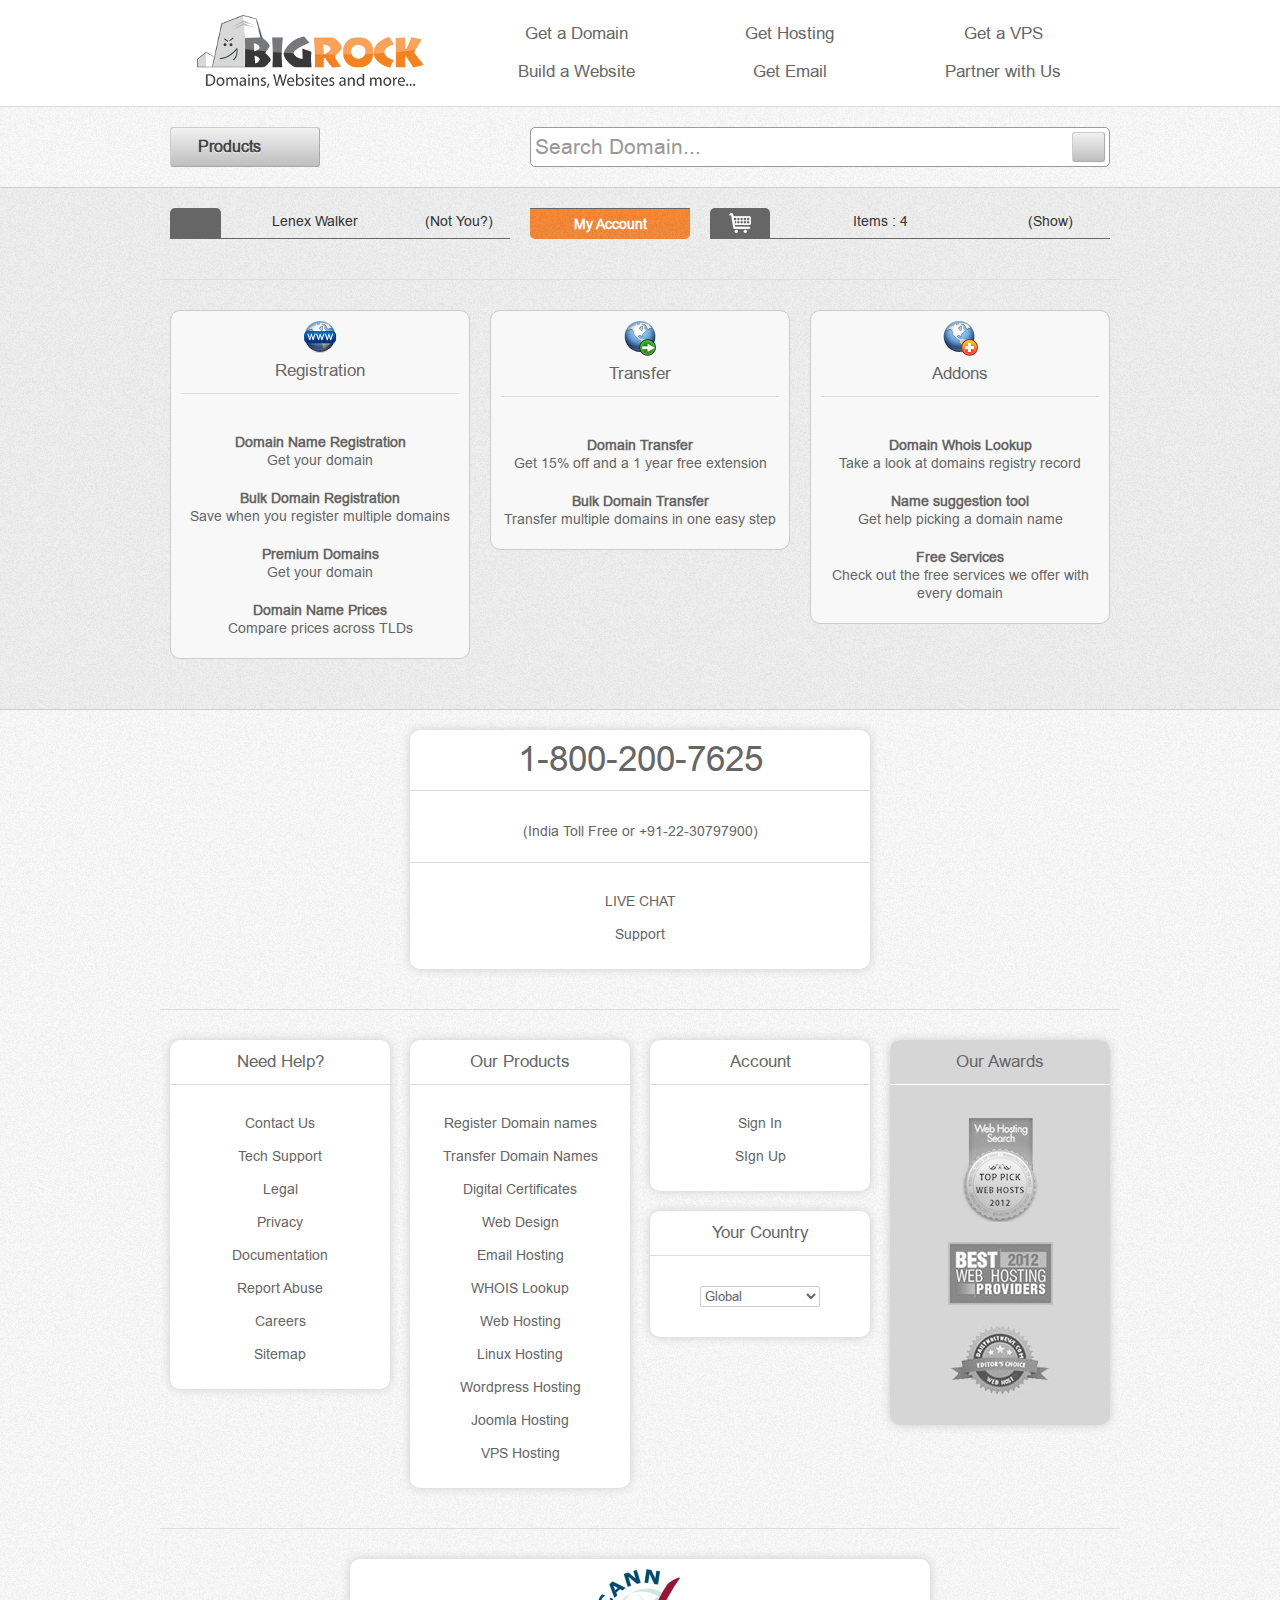
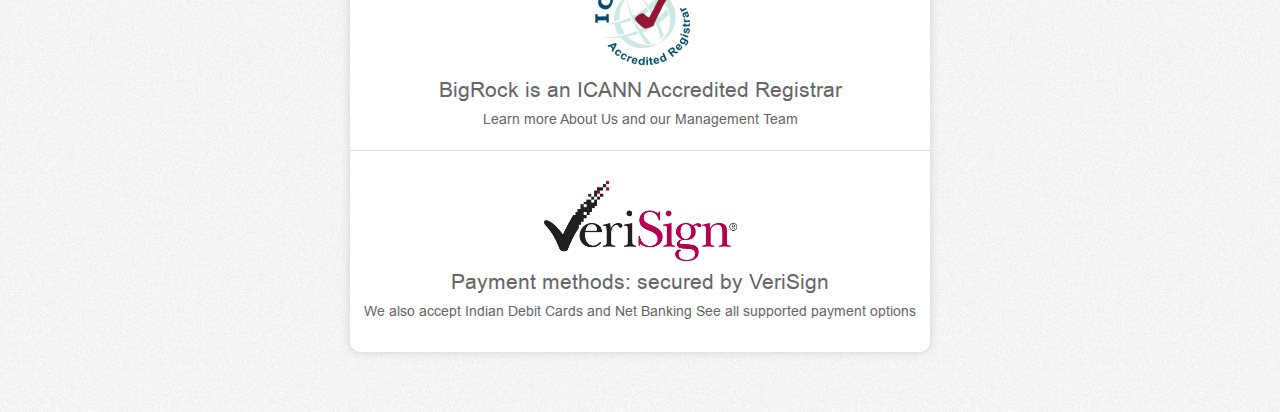
<file: domain.html>
<!DOCTYPE HTML>
<html>
    <head>
        <meta charset="UTF-8" />
        <meta name="viewport" content="width=device-width, initial-scale=1, maximum-scale=1" />
        
        <title>Domain Registration</title>
        
        <link rel="shortcut icon" href="frontend/images/brIcon.ico" type="image/x-icon" />

        <link rel="stylesheet" href="frontend/css/base.css" type="text/css" media="screen" />        
        <link rel="stylesheet" href="frontend/css/skeleton.css" type="text/css" media="screen" />
        <link rel="stylesheet" href="frontend/css/layout.css" type="text/css" media="screen" />

        <script src="frontend/js/frameworks.combined.js"></script>
        <script src="frontend/js/jquery.slides.min.js"></script>
    </head>
    <body>
        <header class="br_scn_menu">
            <div class="container">
                <div class="">
                    <div class="five columns">
                        <div id="brLogo">
                            <a href="index.php"><image src="frontend/images/BR-logo-gloss.png"></image></a>
                        </div>
                    </div>
                    <div class="eleven columns">
                        <nav>
                            <ul class="brMenu">
                                <li ><a href="domain.php">Get a Domain</a></li>
                                <li ><a href="hosting.php">Get Hosting</a></li>
                                <li ><a href="">Get a VPS</a></li>
                                <li ><a href="">Build a Website</a></li>
                                <li ><a href="">Get Email</a></li>
                                <li ><a href="">Partner with Us</a></li>
                            </ul>
                        </nav>

                    </div>
                </div>            
            </div>
        </header>
        
        <section class="brScnSearch">
            <div class="container">
                <div class="six columns">
                    <button id="brDropDownMenuButton" class="brProducts stl" style="width: 150px;">Products<span class="symbol">Z</span></button>
                    <div id="brDropDownMenuContainer">
                        <ul class="brDropDownMenu clearfix">
                            <li>
                                <a>Item one</a>
                                <div class="subMenuContainer">
                                    <div class="bunch">
                                        <ul class="subMenu">
                                            <h5>Heading one</h5>
                                            <li><a>Item-one one</a></li>
                                            <li><a>Item-one two</a></li>
                                            <li><a>Item-one three</a></li>
                                            <li><a>Item-one four</a></li>
                                        </ul>
                                        <ul class="subMenu">
                                            <h5>Heading two</h5>
                                            <li><a>Item-one one</a></li>
                                            <li><a>Item-one two</a></li>
                                            <li><a>Item-one three</a></li>
                                            <li><a>Item-one four</a></li>
                                        </ul>
                                        <ul class="subMenu">
                                            <h5>Heading three</h5>
                                            <li><a>Item-one one</a></li>
                                            <li><a>Item-one two</a></li>
                                            <li><a>Item-one three</a></li>
                                            <li><a>Item-one four</a></li>
                                        </ul>
                                    </div>
                                </div>
                            </li>
                            <li>
                                <a>Item two</a>
                                <div class="subMenuContainer">
                                    <div class="bunch">
                                        <ul class="subMenu">
                                            <h5>Heading two one</h5>
                                            <li><a>Item-one one</a></li>
                                            <li><a>Item-one two</a></li>
                                            <li><a>Item-one three</a></li>
                                            <li><a>Item-one four</a></li>
                                        </ul>
                                        <ul class="subMenu">
                                            <h5>Heading two two</h5>
                                            <li><a>Item-one one</a></li>
                                            <li><a>Item-one two</a></li>
                                            <li><a>Item-one three</a></li>
                                            <li><a>Item-one four</a></li>
                                        </ul>
                                        <ul class="subMenu">
                                            <h5>Heading two three</h5>
                                            <li><a>Item-one one</a></li>
                                            <li><a>Item-one two</a></li>
                                            <li><a>Item-one three</a></li>
                                            <li><a>Item-one four</a></li>
                                        </ul>
                                    </div>
                                </div>
                            </li>
                            <li>
                                <a>Item three</a>
                                <div class="subMenuContainer">
                                    <div class="bunch">
                                        <ul class="subMenu">
                                            <h5>Heading three one</h5>
                                            <li><a>Item-one one</a></li>
                                            <li><a>Item-one two</a></li>
                                            <li><a>Item-one three</a></li>
                                            <li><a>Item-one four</a></li>
                                        </ul>
                                        <ul class="subMenu">
                                            <h5>Heading three two</h5>
                                            <li><a>Item-one one</a></li>
                                            <li><a>Item-one two</a></li>
                                            <li><a>Item-one three</a></li>
                                            <li><a>Item-one four</a></li>
                                        </ul>
                                        <ul class="subMenu">
                                            <h5>Heading three three</h5>
                                            <li><a>Item-one one</a></li>
                                            <li><a>Item-one two</a></li>
                                            <li><a>Item-one three</a></li>
                                            <li><a>Item-one four</a></li>
                                        </ul>
                                    </div>
                                </div>
                            </li>
                            <li>
                                <a>Item four</a>
                                <div class="subMenuContainer">
                                    <div class="bunch">
                                        <ul class="subMenu">
                                            <h5>Heading four one</h5>
                                            <li><a>Item-one one</a></li>
                                            <li><a>Item-one two</a></li>
                                            <li><a>Item-one three</a></li>
                                            <li><a>Item-one four</a></li>
                                        </ul>
                                        <ul class="subMenu">
                                            <h5>Heading four two</h5>
                                            <li><a>Item-one one</a></li>
                                            <li><a>Item-one two</a></li>
                                            <li><a>Item-one three</a></li>
                                            <li><a>Item-one four</a></li>
                                        </ul>
                                        <ul class="subMenu">
                                            <h5>Heading four three</h5>
                                            <li><a>Item-one one</a></li>
                                            <li><a>Item-one two</a></li>
                                            <li><a>Item-one three</a></li>
                                            <li><a>Item-one four</a></li>
                                        </ul>
                                    </div>
                                </div>
                            </li>
                            <li>
                                <a>Item five</a>
                                <div class="subMenuContainer">
                                    <div class="bunch">
                                        <ul class="subMenu">
                                            <h5>Heading five one</h5>
                                            <li><a>Item-one one</a></li>
                                            <li><a>Item-one two</a></li>
                                            <li><a>Item-one three</a></li>
                                            <li><a>Item-one four</a></li>
                                        </ul>
                                        <ul class="subMenu">
                                            <h5>Heading five two</h5>
                                            <li><a>Item-one one</a></li>
                                            <li><a>Item-one two</a></li>
                                            <li><a>Item-one three</a></li>
                                            <li><a>Item-one four</a></li>
                                        </ul>
                                        <ul class="subMenu">
                                            <h5>Heading five three</h5>
                                            <li><a>Item-one one</a></li>
                                            <li><a>Item-one two</a></li>
                                            <li><a>Item-one three</a></li>
                                            <li><a>Item-one four</a></li>
                                        </ul>
                                    </div>
                                </div>
                            </li>
                            <li>
                                <a>Item six</a>
                                <div class="subMenuContainer">
                                    <div class="bunch">
                                        <ul class="subMenu">
                                            <h5>Heading six one</h5>
                                            <li><a>Item-one one</a></li>
                                            <li><a>Item-one two</a></li>
                                            <li><a>Item-one three</a></li>
                                            <li><a>Item-one four</a></li>
                                        </ul>
                                        <ul class="subMenu">
                                            <h5>Heading six two</h5>
                                            <li><a>Item-one one</a></li>
                                            <li><a>Item-one two</a></li>
                                            <li><a>Item-one three</a></li>
                                            <li><a>Item-one four</a></li>
                                        </ul>
                                        <ul class="subMenu">
                                            <h5>Heading six three</h5>
                                            <li><a>Item-one one</a></li>
                                            <li><a>Item-one two</a></li>
                                            <li><a>Item-one three</a></li>
                                            <li><a>Item-one four</a></li>
                                        </ul>
                                    </div>
                                </div>
                            </li>
                            <li>
                                <a>Item seven</a>
                                <div class="subMenuContainer">
                                    <div class="bunch">
                                        <ul class="subMenu">
                                            <h5>Heading seven one</h5>
                                            <li><a>Item-one one</a></li>
                                            <li><a>Item-one two</a></li>
                                            <li><a>Item-one three</a></li>
                                            <li><a>Item-one four</a></li>
                                        </ul>
                                        <ul class="subMenu">
                                            <h5>Heading seven two</h5>
                                            <li><a>Item-one one</a></li>
                                            <li><a>Item-one two</a></li>
                                            <li><a>Item-one three</a></li>
                                            <li><a>Item-one four</a></li>
                                        </ul>
                                        <ul class="subMenu">
                                            <h5>Heading seven three</h5>
                                            <li><a>Item-one one</a></li>
                                            <li><a>Item-one two</a></li>
                                            <li><a>Item-one three</a></li>
                                            <li><a>Item-one four</a></li>
                                        </ul>
                                    </div>
                                </div>
                            </li>
                            <li>
                                <a>Item eight</a>
                                <div class="subMenuContainer">
                                    <div class="bunch">
                                        <ul class="subMenu">
                                            <h5>Heading eight one</h5>
                                            <li><a>Item-one one</a></li>
                                            <li><a>Item-one two</a></li>
                                            <li><a>Item-one three</a></li>
                                            <li><a>Item-one four</a></li>
                                        </ul>
                                        <ul class="subMenu">
                                            <h5>Heading eight two</h5>
                                            <li><a>Item-one one</a></li>
                                            <li><a>Item-one two</a></li>
                                            <li><a>Item-one three</a></li>
                                            <li><a>Item-one four</a></li>
                                        </ul>
                                        <ul class="subMenu">
                                            <h5>Heading eight three</h5>
                                            <li><a>Item-one one</a></li>
                                            <li><a>Item-one two</a></li>
                                            <li><a>Item-one three</a></li>
                                            <li><a>Item-one four</a></li>
                                        </ul>
                                    </div>
                                </div>
                            </li>
                        </ul>
                    </div>
                </div>
                <div class="ten columns">
                    <form id="brDomainSearchForm" name="brDSF" class="" action="domainsearch.php" >
                         <div class="brSearchBar">
                            <div id="brDomainSearchBarInfo">Search Domain...</div>
                            <input id="brDomainSearchBar" unselectable="on" name="brDSB" type="text" autocomplete="off"></input>
                            <button type="submit" value="Search">L</button>
                        </div>
                    </form>
                </div>

            </div>
        </section>


<!-- domsearch.html : structure for domain search results and mini cart-->

        <section>
            <div class="container">

                <div class="row">
                    <div class="nine columns">
                        <div class="row"></div>
                        <div class="six columns alpha">
                            <ul class="cap clearfix">
                                <li class="icon"><span class="symbol">U</span></li>
                                <li class="name"><a>Lenex Walker</a></li>
                                <li class="opt"><a>(Not You?)</a></li>
                            </ul>
                        </div>
                        <div class="three columns omega">
                            <div class="clearfix">
                                <a href="signin.php" class="mac" style="float: left;">My Account</a>
                            </div>
                        </div>
                    </div>
                    <div class="seven columns">
                        <div class="row"></div>
                        <ul class="cap clearfix">
                            <li class="icon"><div class="carticon"></div></li>
                            <li class="name"><a href="cart.php">Items : 4</a></li>
                            <li class="opt"><a id="brToggleMiniCart">(Show)</a></li>
                        </ul>
                    </div>
                </div>
                <div class="row">

                    <div class="ten columns offset-by-six">

                            <div id="brMiniCart" class="cart">
                                <div class="dupper"><h5>My Shopping Cart</h5></div>
                                <div class="dlower">
                                    <ul class="cproduct clearfix">
                                        <li>
                                            <div class="pname"><span>test.net</span></div><div class="pact"><span class="symbol">'</span></div>
                                        </li>
                                        <li>
                                            <div class="pname"><span>test.us</span></div><div class="pact"><span class="symbol">'</span></div>
                                        </li>
                                        <li>
                                            <div class="pname"><span>testpremium.com</span></div><div class="pact"><span class="symbol">'</span></div>
                                        </li>
                                        <li>
                                            <div class="pname"><span>testing.net</span></div><div class="pact"><span class="symbol">'</span></div>
                                        </li>
                                    </ul>
                                </div>
                                <div class="dlower"><h5>Rs. 10,253</h5></div>
                                <div class="dlower"><a href="cart.php" class="button co">Check Out</a></div>
                            </div>

                        
                    </div>
                </div>
                <hr></hr>
            </div>
        </section>
<!-- end of domsearch.html -->

<section>
    <div class="container">
        <div class="row">
            <div class="one-third column">
                <div class="brNavOption">
                    <img src="frontend/images/navOption_2.png"></img>
                    <h5>Registration</h5>
                    <hr></hr>
                    <ul>
                        <li>
                            <a>
                                <span class="bold">Domain Name Registration</span>
                                <span>Get your domain</span>
                            </a>
                        </li>
                        <li>
                            <a>
                                <span class="bold">Bulk Domain Registration</span>
                                <span>Save when you register multiple domains</span>
                            </a>
                        </li>
                        <li>
                            <a>
                                <span class="bold">Premium Domains</span>
                                <span>Get your domain</span>
                            </a>
                        </li>
                        <li>
                            <a>
                                <span class="bold">Domain Name Prices</span>
                                <span>Compare prices across TLDs</span>
                            </a>
                        </li>
                    </ul>
                </div>
            </div>
            <div class="one-third column">
                <div class="brNavOption">
                    <img src="frontend/images/navOption_3.png"></img>
                    <h5>Transfer</h5>
                    <hr></hr>
                    <ul>
                        <li>
                            <a>
                                <span class="bold">Domain Transfer</span>
                                <span>Get 15% off and a 1 year free extension</span>
                            </a>
                        </li>
                        <li>
                            <a>
                                <span class="bold">Bulk Domain Transfer</span>
                                <span>Transfer multiple domains in one easy step</span>
                            </a>
                        </li>
                    </ul>
                </div>
            </div>
            <div class="one-third column">
                <div class="brNavOption">
                    <img src="frontend/images/navOption_4.png"></img>
                    <h5>Addons</h5>
                    <hr></hr>
                    <ul>
                        <li>
                            <a>
                                <span class="bold">Domain Whois Lookup</span>
                                <span>Take a look at domains registry record</span>
                            </a>
                        </li>
                        <li>
                            <a>
                                <span class="bold">Name suggestion tool</span>
                                <span>Get help picking a domain name</span>
                            </a>
                        </li>
                        <li>
                            <a>
                                <span class="bold">Free Services</span>
                                <span>Check out the free services we offer with every domain</span>
                            </a>
                        </li>
                    </ul>
                </div>
            </div>
        </div>
        <div class="row"></div>
    </div>
</section>


        <footer>
            <div class="container">
                <div class="row">
                    <div class="eight columns offset-by-four">
                        <div class="footerNav">
                            <h2>1-800-200-7625</h2>
                            <hr></hr>
                            <p>(India Toll Free or +91-22-30797900)</p>
                            <hr></hr>
                            <ul class="product-list left">
                                <li><a href="">LIVE CHAT</a></li>
                                <li><a href="">Support</a></li>
                            </ul>
                        </div>
                    </div>
                    <div class="four columns">
                    
                    </div>
                </div>
                <hr></hr>
                <div class="row">
                    <div class="four columns">
                        <div class="footerNav">
                            <h5>Need Help?</h5>
                            <hr></hr>
                            <ul class="help-list left">
                                <li><a id="footer_contact_us" target="_blank" href="/support/contact-us.php" rel="nofollow">Contact Us</a></li>
                                <li><a id="footer_support" target="_blank" href="/support/" rel="nofollow">Tech Support</a></li>
                                <li><a target="_blank" href="">Legal</a></li>
                                <li><a target="_blank" href="">Privacy</a></li>
                                <li><a target="_blank" href="">Documentation</a></li>
                                <li><a target="_blank" href="">Report Abuse</a></li>
                                <li><a target="_blank" href="">Careers</a></li>
                                <li><a target="_blank" href="">Sitemap</a></li>
                            </ul>
                        </div>
                    </div>
                    <div class="four columns">
                        <div class="footerNav">
                            <h5>Our Products</h5>
                            <hr></hr>
                            <ul class="product-list left">
                                <li><a href="">Register Domain names</a></li>
                                <li><a href="">Transfer Domain Names</a></li>
                                <li><a href="">Digital Certificates</a></li>
                                <li><a href="">Web Design</a></li>
                                <li><a href="">Email Hosting</a></li>
                                <li><a href="">WHOIS Lookup</a></li>
                                <li><a href="">Web Hosting</a></li>
                                <li><a href="">Linux Hosting</a></li>
                                <li><a href="">Wordpress Hosting</a></li>
                                <li><a href="">Joomla Hosting</a></li>
                                <li><a href="">VPS Hosting</a></li>
                            </ul>
                        </div>
                    </div>
                    <div class="four columns">
                        <div class="footerNav">
                            <h5>Account</h5>
                            <hr></hr>
                            <ul class="help-list left">
                                <li><a id="" target="_blank" href="signin.php">Sign In</a></li>
                                <li><a id="" target="_blank" href="signup.php">SIgn Up</a></li>
                            </ul>
                        </div>
                        <div class="footerNav">
                            <h5>Your Country</h5>
                            <hr></hr>
                            <form id="footerCS">
                                <select>
                                    <option value="US">Global</option>
                                    <option value="IN">India</option>
                                    <option value="US">US</option>
                                </select>
                            </form>
                        </div>
                    </div>
                    <div class="four columns">
                        <div class="footerNav dark">
                            <h5>Our Awards</h5>
                            <hr></hr>
                            <ul class="help-list left">
                                <li><img src="frontend/images/award_1.png"></img></li>
                                <li><img src="frontend/images/award_2.jpg"></img></li>
                                <li><img src="frontend/images/award_3.jpg"></img></li>
                            </ul>
                        </div>
                    </div>
                </div>
                <hr></hr>
                <div class="row">
                    <div class="ten columns offset-by-three">
                        <div class="footerNav">
                        <img src="frontend/images/icann.png" style="height: 100px;"></img>
                        <h4>BigRock is an ICANN Accredited Registrar</h4>
                        <p>Learn more About Us and our Management Team</p>
                        <hr></hr>
                        <img src="frontend/images/verisign.png" style="height: 80px;"></img>
                        <h4>Payment methods: secured by VeriSign</h4>
                        <p>We also accept Indian Debit Cards and Net Banking
See all supported payment options</p>
                        </div>
                    </div>
                    <div class="three columns">
                    
                    </div>
                </div>

            </div>
        </footer>
        
        <script src="frontend/js/behaviour.js"></script>        
    </body>
</html>
</file>
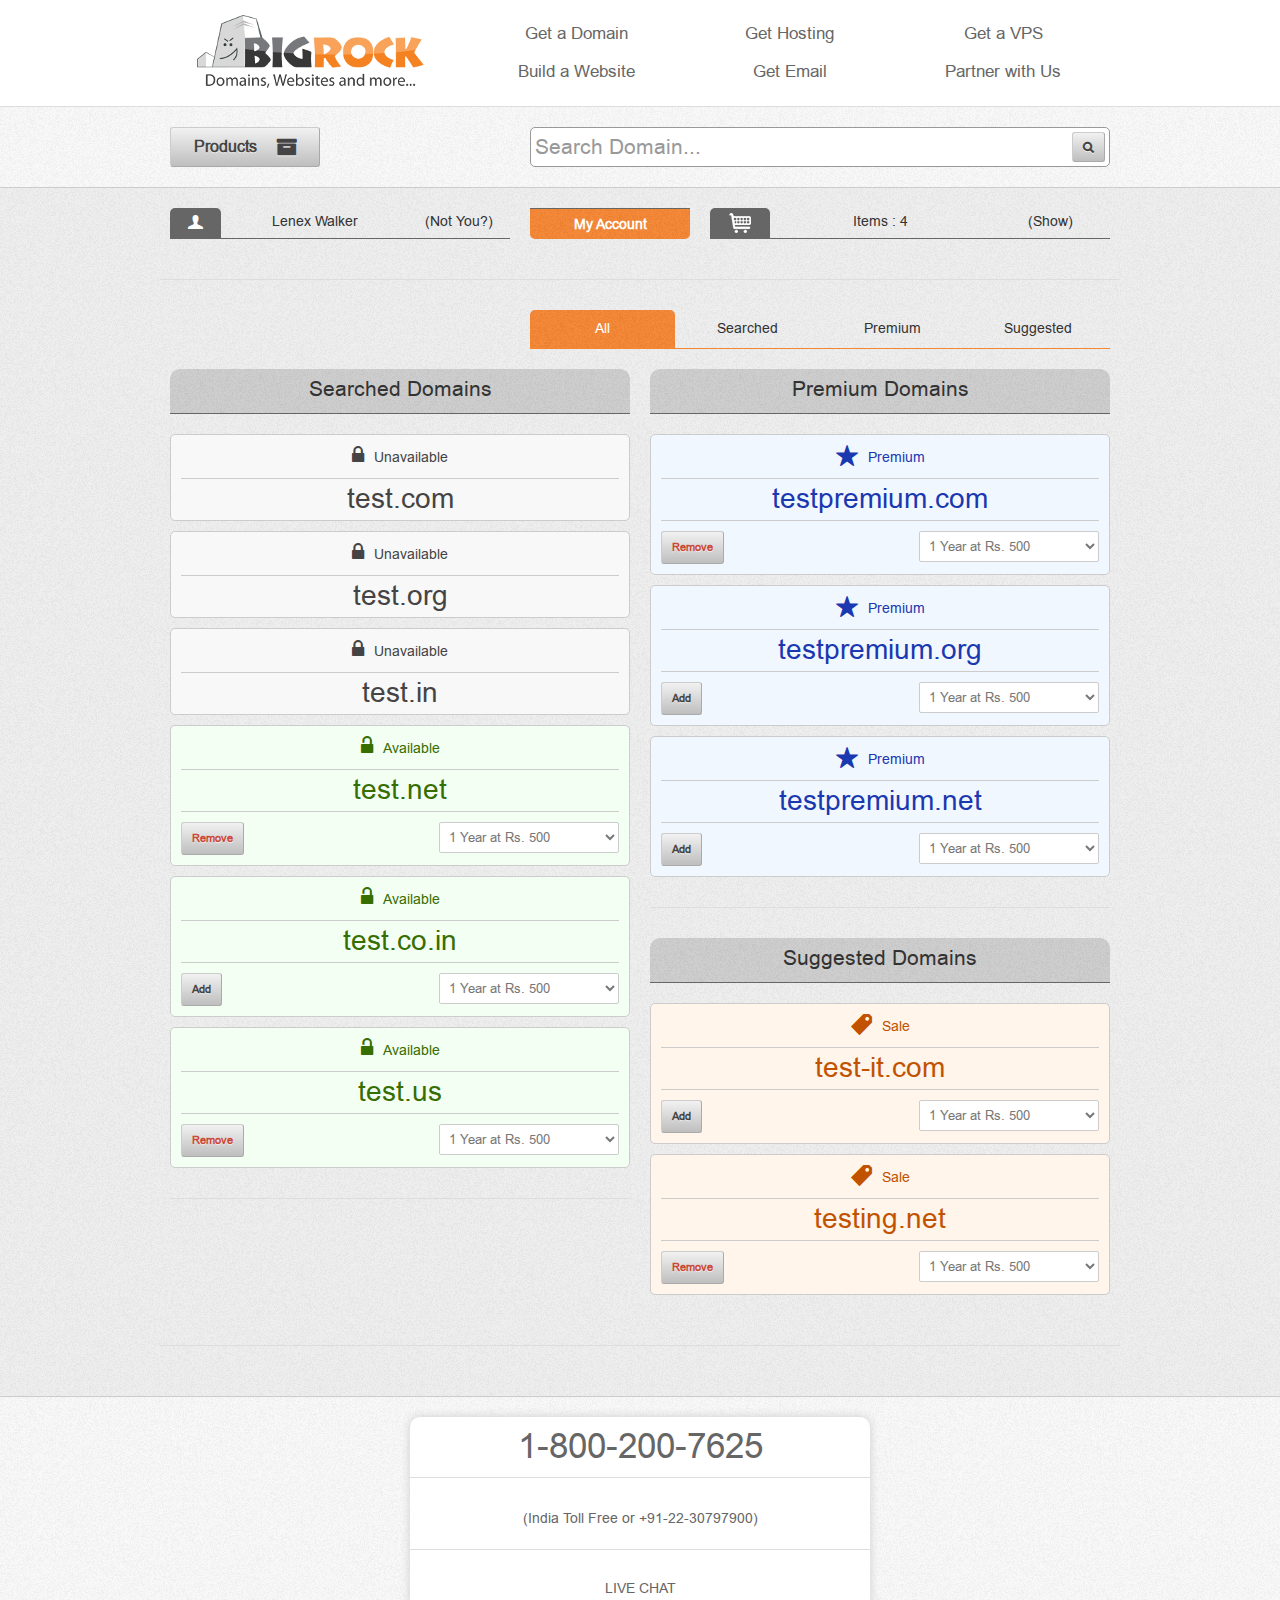
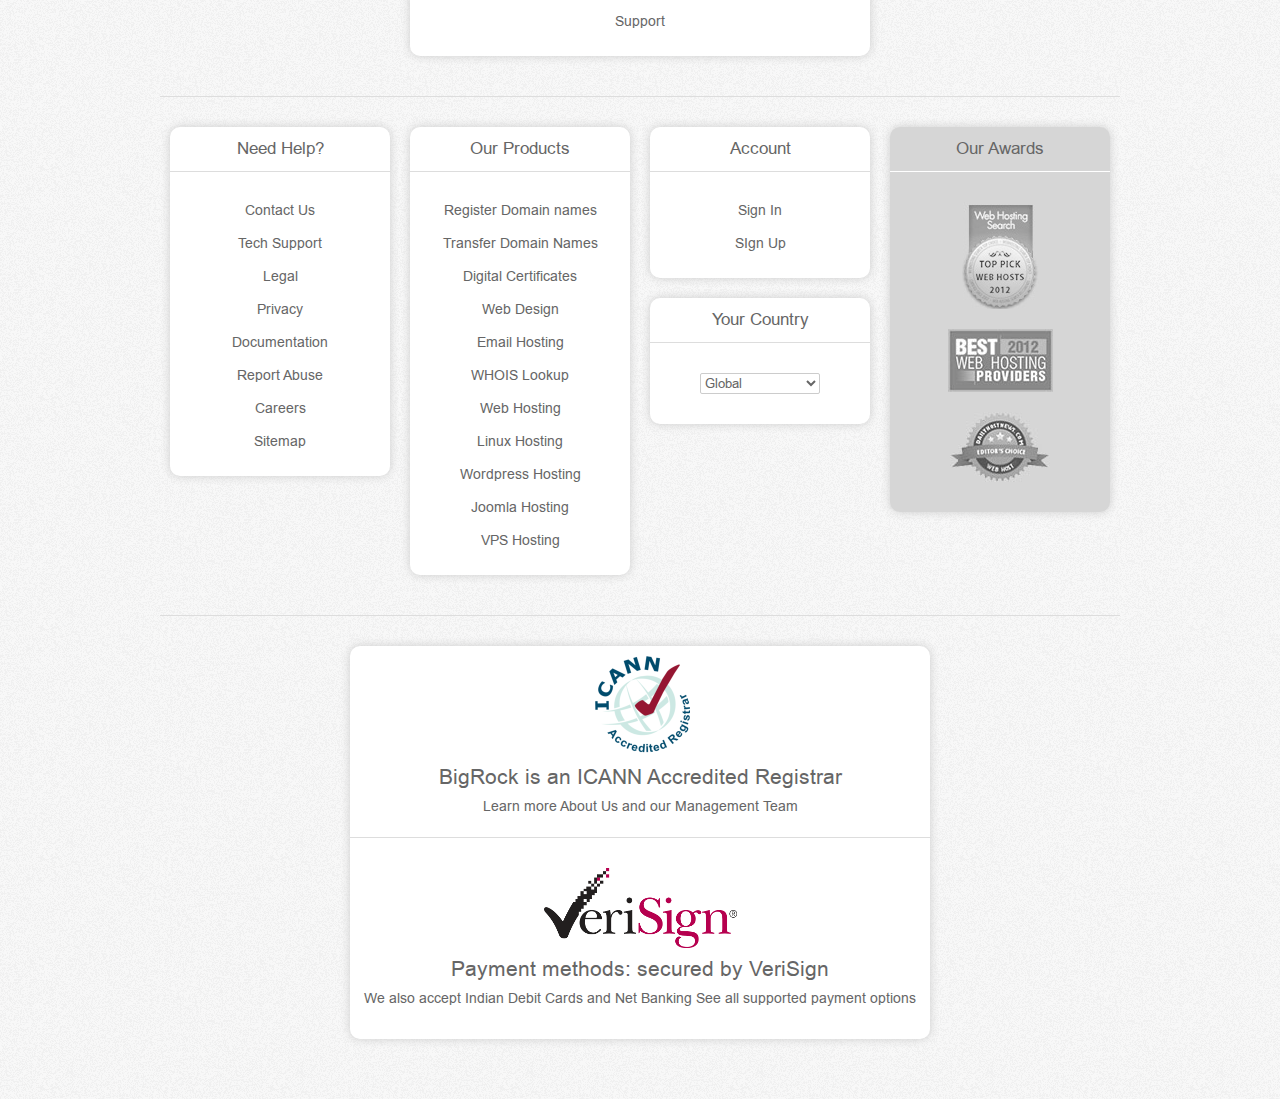
<file: domainsearch.html>
<!DOCTYPE HTML>
<html>
    <head>
        <meta charset="UTF-8" />
        <meta name="viewport" content="width=device-width, initial-scale=1, maximum-scale=1" />
        
        <title>Domain Registration</title>
        
        <link rel="shortcut icon" href="frontend/images/brIcon.ico" type="image/x-icon" />

        <link rel="stylesheet" href="frontend/css/base.css" type="text/css" media="screen" />        
        <link rel="stylesheet" href="frontend/css/skeleton.css" type="text/css" media="screen" />
        <link rel="stylesheet" href="frontend/css/layout.css" type="text/css" media="screen" />

        <script src="frontend/js/frameworks.combined.js"></script>
        <script src="frontend/js/jquery.slides.min.js"></script>
    </head>
    <body>
        <header class="br_scn_menu">
            <div class="container">
                <div class="">
                    <div class="five columns">
                        <div id="brLogo">
                            <a href="index.php"><image src="frontend/images/BR-logo-gloss.png"></image></a>
                        </div>
                    </div>
                    <div class="eleven columns">
                        <nav>
                            <ul class="brMenu">
                                <li ><a href="domain.php">Get a Domain</a></li>
                                <li ><a href="hosting.php">Get Hosting</a></li>
                                <li ><a href="">Get a VPS</a></li>
                                <li ><a href="">Build a Website</a></li>
                                <li ><a href="">Get Email</a></li>
                                <li ><a href="">Partner with Us</a></li>
                            </ul>
                        </nav>

                    </div>
                </div>            
            </div>
        </header>
        
        <section class="brScnSearch">
            <div class="container">
                <div class="six columns">
                    <button id="brDropDownMenuButton" class="brProducts stl" style="width: 150px;">Products<span class="symbol">Z</span></button>
                    <div id="brDropDownMenuContainer">
                        <ul class="brDropDownMenu clearfix">
                            <li>
                                <a>Item one</a>
                                <div class="subMenuContainer">
                                    <div class="bunch">
                                        <ul class="subMenu">
                                            <h5>Heading one</h5>
                                            <li><a>Item-one one</a></li>
                                            <li><a>Item-one two</a></li>
                                            <li><a>Item-one three</a></li>
                                            <li><a>Item-one four</a></li>
                                        </ul>
                                        <ul class="subMenu">
                                            <h5>Heading two</h5>
                                            <li><a>Item-one one</a></li>
                                            <li><a>Item-one two</a></li>
                                            <li><a>Item-one three</a></li>
                                            <li><a>Item-one four</a></li>
                                        </ul>
                                        <ul class="subMenu">
                                            <h5>Heading three</h5>
                                            <li><a>Item-one one</a></li>
                                            <li><a>Item-one two</a></li>
                                            <li><a>Item-one three</a></li>
                                            <li><a>Item-one four</a></li>
                                        </ul>
                                    </div>
                                </div>
                            </li>
                            <li>
                                <a>Item two</a>
                                <div class="subMenuContainer">
                                    <div class="bunch">
                                        <ul class="subMenu">
                                            <h5>Heading two one</h5>
                                            <li><a>Item-one one</a></li>
                                            <li><a>Item-one two</a></li>
                                            <li><a>Item-one three</a></li>
                                            <li><a>Item-one four</a></li>
                                        </ul>
                                        <ul class="subMenu">
                                            <h5>Heading two two</h5>
                                            <li><a>Item-one one</a></li>
                                            <li><a>Item-one two</a></li>
                                            <li><a>Item-one three</a></li>
                                            <li><a>Item-one four</a></li>
                                        </ul>
                                        <ul class="subMenu">
                                            <h5>Heading two three</h5>
                                            <li><a>Item-one one</a></li>
                                            <li><a>Item-one two</a></li>
                                            <li><a>Item-one three</a></li>
                                            <li><a>Item-one four</a></li>
                                        </ul>
                                    </div>
                                </div>
                            </li>
                            <li>
                                <a>Item three</a>
                                <div class="subMenuContainer">
                                    <div class="bunch">
                                        <ul class="subMenu">
                                            <h5>Heading three one</h5>
                                            <li><a>Item-one one</a></li>
                                            <li><a>Item-one two</a></li>
                                            <li><a>Item-one three</a></li>
                                            <li><a>Item-one four</a></li>
                                        </ul>
                                        <ul class="subMenu">
                                            <h5>Heading three two</h5>
                                            <li><a>Item-one one</a></li>
                                            <li><a>Item-one two</a></li>
                                            <li><a>Item-one three</a></li>
                                            <li><a>Item-one four</a></li>
                                        </ul>
                                        <ul class="subMenu">
                                            <h5>Heading three three</h5>
                                            <li><a>Item-one one</a></li>
                                            <li><a>Item-one two</a></li>
                                            <li><a>Item-one three</a></li>
                                            <li><a>Item-one four</a></li>
                                        </ul>
                                    </div>
                                </div>
                            </li>
                            <li>
                                <a>Item four</a>
                                <div class="subMenuContainer">
                                    <div class="bunch">
                                        <ul class="subMenu">
                                            <h5>Heading four one</h5>
                                            <li><a>Item-one one</a></li>
                                            <li><a>Item-one two</a></li>
                                            <li><a>Item-one three</a></li>
                                            <li><a>Item-one four</a></li>
                                        </ul>
                                        <ul class="subMenu">
                                            <h5>Heading four two</h5>
                                            <li><a>Item-one one</a></li>
                                            <li><a>Item-one two</a></li>
                                            <li><a>Item-one three</a></li>
                                            <li><a>Item-one four</a></li>
                                        </ul>
                                        <ul class="subMenu">
                                            <h5>Heading four three</h5>
                                            <li><a>Item-one one</a></li>
                                            <li><a>Item-one two</a></li>
                                            <li><a>Item-one three</a></li>
                                            <li><a>Item-one four</a></li>
                                        </ul>
                                    </div>
                                </div>
                            </li>
                            <li>
                                <a>Item five</a>
                                <div class="subMenuContainer">
                                    <div class="bunch">
                                        <ul class="subMenu">
                                            <h5>Heading five one</h5>
                                            <li><a>Item-one one</a></li>
                                            <li><a>Item-one two</a></li>
                                            <li><a>Item-one three</a></li>
                                            <li><a>Item-one four</a></li>
                                        </ul>
                                        <ul class="subMenu">
                                            <h5>Heading five two</h5>
                                            <li><a>Item-one one</a></li>
                                            <li><a>Item-one two</a></li>
                                            <li><a>Item-one three</a></li>
                                            <li><a>Item-one four</a></li>
                                        </ul>
                                        <ul class="subMenu">
                                            <h5>Heading five three</h5>
                                            <li><a>Item-one one</a></li>
                                            <li><a>Item-one two</a></li>
                                            <li><a>Item-one three</a></li>
                                            <li><a>Item-one four</a></li>
                                        </ul>
                                    </div>
                                </div>
                            </li>
                            <li>
                                <a>Item six</a>
                                <div class="subMenuContainer">
                                    <div class="bunch">
                                        <ul class="subMenu">
                                            <h5>Heading six one</h5>
                                            <li><a>Item-one one</a></li>
                                            <li><a>Item-one two</a></li>
                                            <li><a>Item-one three</a></li>
                                            <li><a>Item-one four</a></li>
                                        </ul>
                                        <ul class="subMenu">
                                            <h5>Heading six two</h5>
                                            <li><a>Item-one one</a></li>
                                            <li><a>Item-one two</a></li>
                                            <li><a>Item-one three</a></li>
                                            <li><a>Item-one four</a></li>
                                        </ul>
                                        <ul class="subMenu">
                                            <h5>Heading six three</h5>
                                            <li><a>Item-one one</a></li>
                                            <li><a>Item-one two</a></li>
                                            <li><a>Item-one three</a></li>
                                            <li><a>Item-one four</a></li>
                                        </ul>
                                    </div>
                                </div>
                            </li>
                            <li>
                                <a>Item seven</a>
                                <div class="subMenuContainer">
                                    <div class="bunch">
                                        <ul class="subMenu">
                                            <h5>Heading seven one</h5>
                                            <li><a>Item-one one</a></li>
                                            <li><a>Item-one two</a></li>
                                            <li><a>Item-one three</a></li>
                                            <li><a>Item-one four</a></li>
                                        </ul>
                                        <ul class="subMenu">
                                            <h5>Heading seven two</h5>
                                            <li><a>Item-one one</a></li>
                                            <li><a>Item-one two</a></li>
                                            <li><a>Item-one three</a></li>
                                            <li><a>Item-one four</a></li>
                                        </ul>
                                        <ul class="subMenu">
                                            <h5>Heading seven three</h5>
                                            <li><a>Item-one one</a></li>
                                            <li><a>Item-one two</a></li>
                                            <li><a>Item-one three</a></li>
                                            <li><a>Item-one four</a></li>
                                        </ul>
                                    </div>
                                </div>
                            </li>
                            <li>
                                <a>Item eight</a>
                                <div class="subMenuContainer">
                                    <div class="bunch">
                                        <ul class="subMenu">
                                            <h5>Heading eight one</h5>
                                            <li><a>Item-one one</a></li>
                                            <li><a>Item-one two</a></li>
                                            <li><a>Item-one three</a></li>
                                            <li><a>Item-one four</a></li>
                                        </ul>
                                        <ul class="subMenu">
                                            <h5>Heading eight two</h5>
                                            <li><a>Item-one one</a></li>
                                            <li><a>Item-one two</a></li>
                                            <li><a>Item-one three</a></li>
                                            <li><a>Item-one four</a></li>
                                        </ul>
                                        <ul class="subMenu">
                                            <h5>Heading eight three</h5>
                                            <li><a>Item-one one</a></li>
                                            <li><a>Item-one two</a></li>
                                            <li><a>Item-one three</a></li>
                                            <li><a>Item-one four</a></li>
                                        </ul>
                                    </div>
                                </div>
                            </li>
                        </ul>
                    </div>
                </div>
                <div class="ten columns">
                    <form id="brDomainSearchForm" name="brDSF" class="" action="domainsearch.php" >
                         <div class="brSearchBar">
                            <div id="brDomainSearchBarInfo">Search Domain...</div>
                            <input id="brDomainSearchBar" unselectable="on" name="brDSB" type="text" autocomplete="off"></input>
                            <button type="submit" value="Search">L</button>
                        </div>
                    </form>
                </div>

            </div>
        </section>


<!-- domsearch.html : structure for domain search results and mini cart-->

        <section>
            <div class="container">

                <div class="row">
                    <div class="nine columns">
                        <div class="row"></div>
                        <div class="six columns alpha">
                            <ul class="cap clearfix">
                                <li class="icon"><span class="symbol">U</span></li>
                                <li class="name"><a>Lenex Walker</a></li>
                                <li class="opt"><a>(Not You?)</a></li>
                            </ul>
                        </div>
                        <div class="three columns omega">
                            <div class="clearfix">
                                <a href="signin.php" class="mac" style="float: left;">My Account</a>
                            </div>
                        </div>
                    </div>
                    <div class="seven columns">
                        <div class="row"></div>
                        <ul class="cap clearfix">
                            <li class="icon"><div class="carticon"></div></li>
                            <li class="name"><a href="cart.php">Items : 4</a></li>
                            <li class="opt"><a id="brToggleMiniCart">(Show)</a></li>
                        </ul>
                    </div>
                </div>
                <div class="row">

                    <div class="ten columns offset-by-six">

                            <div id="brMiniCart" class="cart">
                                <div class="dupper"><h5>My Shopping Cart</h5></div>
                                <div class="dlower">
                                    <ul class="cproduct clearfix">
                                        <li>
                                            <div class="pname"><span>test.net</span></div><div class="pact"><span class="symbol">'</span></div>
                                        </li>
                                        <li>
                                            <div class="pname"><span>test.us</span></div><div class="pact"><span class="symbol">'</span></div>
                                        </li>
                                        <li>
                                            <div class="pname"><span>testpremium.com</span></div><div class="pact"><span class="symbol">'</span></div>
                                        </li>
                                        <li>
                                            <div class="pname"><span>testing.net</span></div><div class="pact"><span class="symbol">'</span></div>
                                        </li>
                                    </ul>
                                </div>
                                <div class="dlower"><h5>Rs. 10,253</h5></div>
                                <div class="dlower"><a href="cart.php" class="button co">Check Out</a></div>
                            </div>

                        
                    </div>
                </div>
                <hr></hr>
            </div>
        </section>
<!-- end of domsearch.html -->


<!-- domsearch.html : structure for domain search results and mini cart-->

        <section>
            <div class="container">
                <div class="row">
                    <div class="ten columns offset-by-six">
                        <div class="catgr clearfix">
                            <ul>
                                <li><a class="selected">All</a></li>
                                <li><a>Searched</a></li>
                                <li><a>Premium</a></li>
                                <li><a>Suggested</a></li>
                            </ul>
                        </div>
                    </div>
                </div>
                <div class="row">

                    <div class="eight columns">
                        <div class="row">
                            <div class="heading"><h4>Searched Domains</h4></div>
                        </div>
                        <div class="row">
                            <div class="domainContainer">
                                <div class="domain gray">
                                    <div class="dupper">
                                        <div class="dopt"><span class="symbol">x</span><span>Unavailable</span></div>

                                    </div>
                                    <div class="dlower">
                                        <div class="dname"><span>test.com</span></div>
                                    </div>
                                </div>
                                
                                <div class="domain gray">
                                    <div class="dupper">
                                        <div class="dopt"><span class="symbol">x</span><span>Unavailable</span></div>

                                    </div>
                                    <div class="dlower">
                                        <div class="dname"><span>test.org</span></div>
                                    </div>
                                </div>
                                
                                <div class="domain gray">
                                    <div class="dupper">
                                        <div class="dopt"><span class="symbol">x</span><span>Unavailable</span></div>

                                    </div>
                                    <div class="dlower">
                                        <div class="dname"><span>test.in</span></div>
                                    </div>
                                </div>
                                
                                <div class="domain green">
                                    <div class="dupper">
                                        <div class="dopt"><span class="symbol">w</span><span>Available</span></div>

                                    </div>
                                    <div class="dlower">
                                        <div class="dname"><span>test.net</span></div>
                                    </div>
                                    <div class="dlower">
                                        <div class="dact">
                                            <button class="remove">Remove</button>
                                            <select>
                                                <option>1 Year at Rs. 500</option>
                                                <option>2 Years at Rs. 1000</option>
                                                <option>3 Years at Rs. 1500</option>
                                                <option>5 Years at Rs. 2500</option>
                                                <option>10 Years at Rs. 5000</option>
                                            <select>
                                        </div>
                                    </div>
                                </div>
                                
                                <div class="domain green">
                                    <div class="dupper">
                                        <div class="dopt"><span class="symbol">w</span><span>Available</span></div>

                                    </div>
                                    <div class="dlower">
                                        <div class="dname"><span>test.co.in</span></div>
                                    </div>
                                    <div class="dlower">
                                        <div class="dact">
                                            <button class="add">Add</button>
                                            <select>
                                                <option>1 Year at Rs. 500</option>
                                                <option>2 Years at Rs. 1000</option>
                                                <option>3 Years at Rs. 1500</option>
                                                <option>5 Years at Rs. 2500</option>
                                                <option>10 Years at Rs. 5000</option>
                                            <select>
                                        </div>
                                    </div>
                                </div>
                                
                               <div class="domain green">
                                    <div class="dupper">
                                        <div class="dopt"><span class="symbol">w</span><span>Available</span></div>

                                    </div>
                                    <div class="dlower">
                                        <div class="dname"><span>test.us</span></div>
                                    </div>
                                    <div class="dlower">
                                        <div class="dact">
                                            <button class="remove">Remove</button>
                                            <select>
                                                <option>1 Year at Rs. 500</option>
                                                <option>2 Years at Rs. 1000</option>
                                                <option>3 Years at Rs. 1500</option>
                                                <option>5 Years at Rs. 2500</option>
                                                <option>10 Years at Rs. 5000</option>
                                            <select>
                                        </div>
                                    </div>
                                </div>


                                
                            </div>
                        </div>
                        <hr></hr>
                    
                    

                    </div>
                    


                    <div class="eight columns">                        
                        <div class="row">
                            <div class="heading"><h4>Premium Domains</h4></div>
                        </div>
                        <div class="row">
                            <div class="domainContainer">
                                <div class="domain blue">
                                    <div class="dupper">
                                        <div class="dopt"><span class="symbol">R</span><span>Premium</span></div>
                                    </div>
                                    <div class="dlower">
                                        <div class="dname"><span>testpremium.com</span></div>
                                    </div>
                                    <div class="dlower">
                                        <div class="dact">
                                            <button class="remove">Remove</button>
                                            <select>
                                                <option>1 Year at Rs. 500</option>
                                                <option>2 Years at Rs. 1000</option>
                                                <option>3 Years at Rs. 1500</option>
                                                <option>5 Years at Rs. 2500</option>
                                                <option>10 Years at Rs. 5000</option>
                                            <select>
                                        </div>
                                    </div>                                        
                                </div>
                                
                                <div class="domain blue">
                                    <div class="dupper">
                                        <div class="dopt"><span class="symbol">R</span><span>Premium</span></div>
                                    </div>
                                    <div class="dlower">
                                        <div class="dname"><span>testpremium.org</span></div>
                                    </div>
                                    <div class="dlower">
                                        <div class="dact">
                                            <button class="add">Add</button>
                                            <select>
                                                <option>1 Year at Rs. 500</option>
                                                <option>2 Years at Rs. 1000</option>
                                                <option>3 Years at Rs. 1500</option>
                                                <option>5 Years at Rs. 2500</option>
                                                <option>10 Years at Rs. 5000</option>
                                            <select>
                                        </div>
                                    </div>                                        
                                </div>
                                
                                <div class="domain blue">
                                    <div class="dupper">
                                        <div class="dopt"><span class="symbol">R</span><span>Premium</span></div>
                                    </div>
                                    <div class="dlower">
                                        <div class="dname"><span>testpremium.net</span></div>
                                    </div>
                                    <div class="dlower">
                                        <div class="dact">
                                            <button class="add">Add</button>
                                            <select>
                                                <option>1 Year at Rs. 500</option>
                                                <option>2 Years at Rs. 1000</option>
                                                <option>3 Years at Rs. 1500</option>
                                                <option>5 Years at Rs. 2500</option>
                                                <option>10 Years at Rs. 5000</option>
                                            <select>
                                        </div>
                                    </div>                                        
                                </div>
                                
                            </div>
                        </div>
                        
                        <hr></hr>
                        <div class="row">
                            <div class="heading"><h4>Suggested Domains</h4></div>
                        </div>
                        <div class="row">
                            <div class="domainContainer">
                                <div class="domain orange">
                                    <div class="dupper">
                                        <div class="dopt"><span class="symbol">,</span><span>Sale</span></div>
                                    </div>
                                    <div class="dlower">
                                        <div class="dname"><span>test-it.com</span></div>
                                    </div>
                                    <div class="dlower">
                                        <div class="dact">
                                            <button class="add">Add</button>
                                            <select>
                                                <option>1 Year at Rs. 500</option>
                                                <option>2 Years at Rs. 1000</option>
                                                <option>3 Years at Rs. 1500</option>
                                                <option>5 Years at Rs. 2500</option>
                                                <option>10 Years at Rs. 5000</option>
                                            <select>
                                        </div>
                                    </div>                                        
                                </div>
                                
                                <div class="domain orange">
                                    <div class="dupper">
                                        <div class="dopt"><span class="symbol">,</span><span>Sale</span></div>
                                    </div>
                                    <div class="dlower">
                                        <div class="dname"><span>testing.net</span></div>
                                    </div>
                                    <div class="dlower">
                                        <div class="dact">
                                            <button class="remove">Remove</button>
                                            <select>
                                                <option>1 Year at Rs. 500</option>
                                                <option>2 Years at Rs. 1000</option>
                                                <option>3 Years at Rs. 1500</option>
                                                <option>5 Years at Rs. 2500</option>
                                                <option>10 Years at Rs. 5000</option>
                                            <select>
                                        </div>
                                    </div>                                        
                                </div>
                                
                                
                            </div>
                        </div>
                        
                        
                    </div>
                    
                    
                    
                    
                    
                    
                </div>
                <hr></hr>
                <div class="row"></div>
            </div>
        </section>
<!-- end of domsearch.html -->


        <footer>
            <div class="container">
                <div class="row">
                    <div class="eight columns offset-by-four">
                        <div class="footerNav">
                            <h2>1-800-200-7625</h2>
                            <hr></hr>
                            <p>(India Toll Free or +91-22-30797900)</p>
                            <hr></hr>
                            <ul class="product-list left">
                                <li><a href="">LIVE CHAT</a></li>
                                <li><a href="">Support</a></li>
                            </ul>
                        </div>
                    </div>
                    <div class="four columns">
                    
                    </div>
                </div>
                <hr></hr>
                <div class="row">
                    <div class="four columns">
                        <div class="footerNav">
                            <h5>Need Help?</h5>
                            <hr></hr>
                            <ul class="help-list left">
                                <li><a id="footer_contact_us" target="_blank" href="/support/contact-us.php" rel="nofollow">Contact Us</a></li>
                                <li><a id="footer_support" target="_blank" href="/support/" rel="nofollow">Tech Support</a></li>
                                <li><a target="_blank" href="">Legal</a></li>
                                <li><a target="_blank" href="">Privacy</a></li>
                                <li><a target="_blank" href="">Documentation</a></li>
                                <li><a target="_blank" href="">Report Abuse</a></li>
                                <li><a target="_blank" href="">Careers</a></li>
                                <li><a target="_blank" href="">Sitemap</a></li>
                            </ul>
                        </div>
                    </div>
                    <div class="four columns">
                        <div class="footerNav">
                            <h5>Our Products</h5>
                            <hr></hr>
                            <ul class="product-list left">
                                <li><a href="">Register Domain names</a></li>
                                <li><a href="">Transfer Domain Names</a></li>
                                <li><a href="">Digital Certificates</a></li>
                                <li><a href="">Web Design</a></li>
                                <li><a href="">Email Hosting</a></li>
                                <li><a href="">WHOIS Lookup</a></li>
                                <li><a href="">Web Hosting</a></li>
                                <li><a href="">Linux Hosting</a></li>
                                <li><a href="">Wordpress Hosting</a></li>
                                <li><a href="">Joomla Hosting</a></li>
                                <li><a href="">VPS Hosting</a></li>
                            </ul>
                        </div>
                    </div>
                    <div class="four columns">
                        <div class="footerNav">
                            <h5>Account</h5>
                            <hr></hr>
                            <ul class="help-list left">
                                <li><a id="" target="_blank" href="signin.php">Sign In</a></li>
                                <li><a id="" target="_blank" href="signup.php">SIgn Up</a></li>
                            </ul>
                        </div>
                        <div class="footerNav">
                            <h5>Your Country</h5>
                            <hr></hr>
                            <form id="footerCS">
                                <select>
                                    <option value="US">Global</option>
                                    <option value="IN">India</option>
                                    <option value="US">US</option>
                                </select>
                            </form>
                        </div>
                    </div>
                    <div class="four columns">
                        <div class="footerNav dark">
                            <h5>Our Awards</h5>
                            <hr></hr>
                            <ul class="help-list left">
                                <li><img src="frontend/images/award_1.png"></img></li>
                                <li><img src="frontend/images/award_2.jpg"></img></li>
                                <li><img src="frontend/images/award_3.jpg"></img></li>
                            </ul>
                        </div>
                    </div>
                </div>
                <hr></hr>
                <div class="row">
                    <div class="ten columns offset-by-three">
                        <div class="footerNav">
                        <img src="frontend/images/icann.png" style="height: 100px;"></img>
                        <h4>BigRock is an ICANN Accredited Registrar</h4>
                        <p>Learn more About Us and our Management Team</p>
                        <hr></hr>
                        <img src="frontend/images/verisign.png" style="height: 80px;"></img>
                        <h4>Payment methods: secured by VeriSign</h4>
                        <p>We also accept Indian Debit Cards and Net Banking
See all supported payment options</p>
                        </div>
                    </div>
                    <div class="three columns">
                    
                    </div>
                </div>

            </div>
        </footer>
        
        <script src="frontend/js/behaviour.js"></script>        
    </body>
</html>
</file>
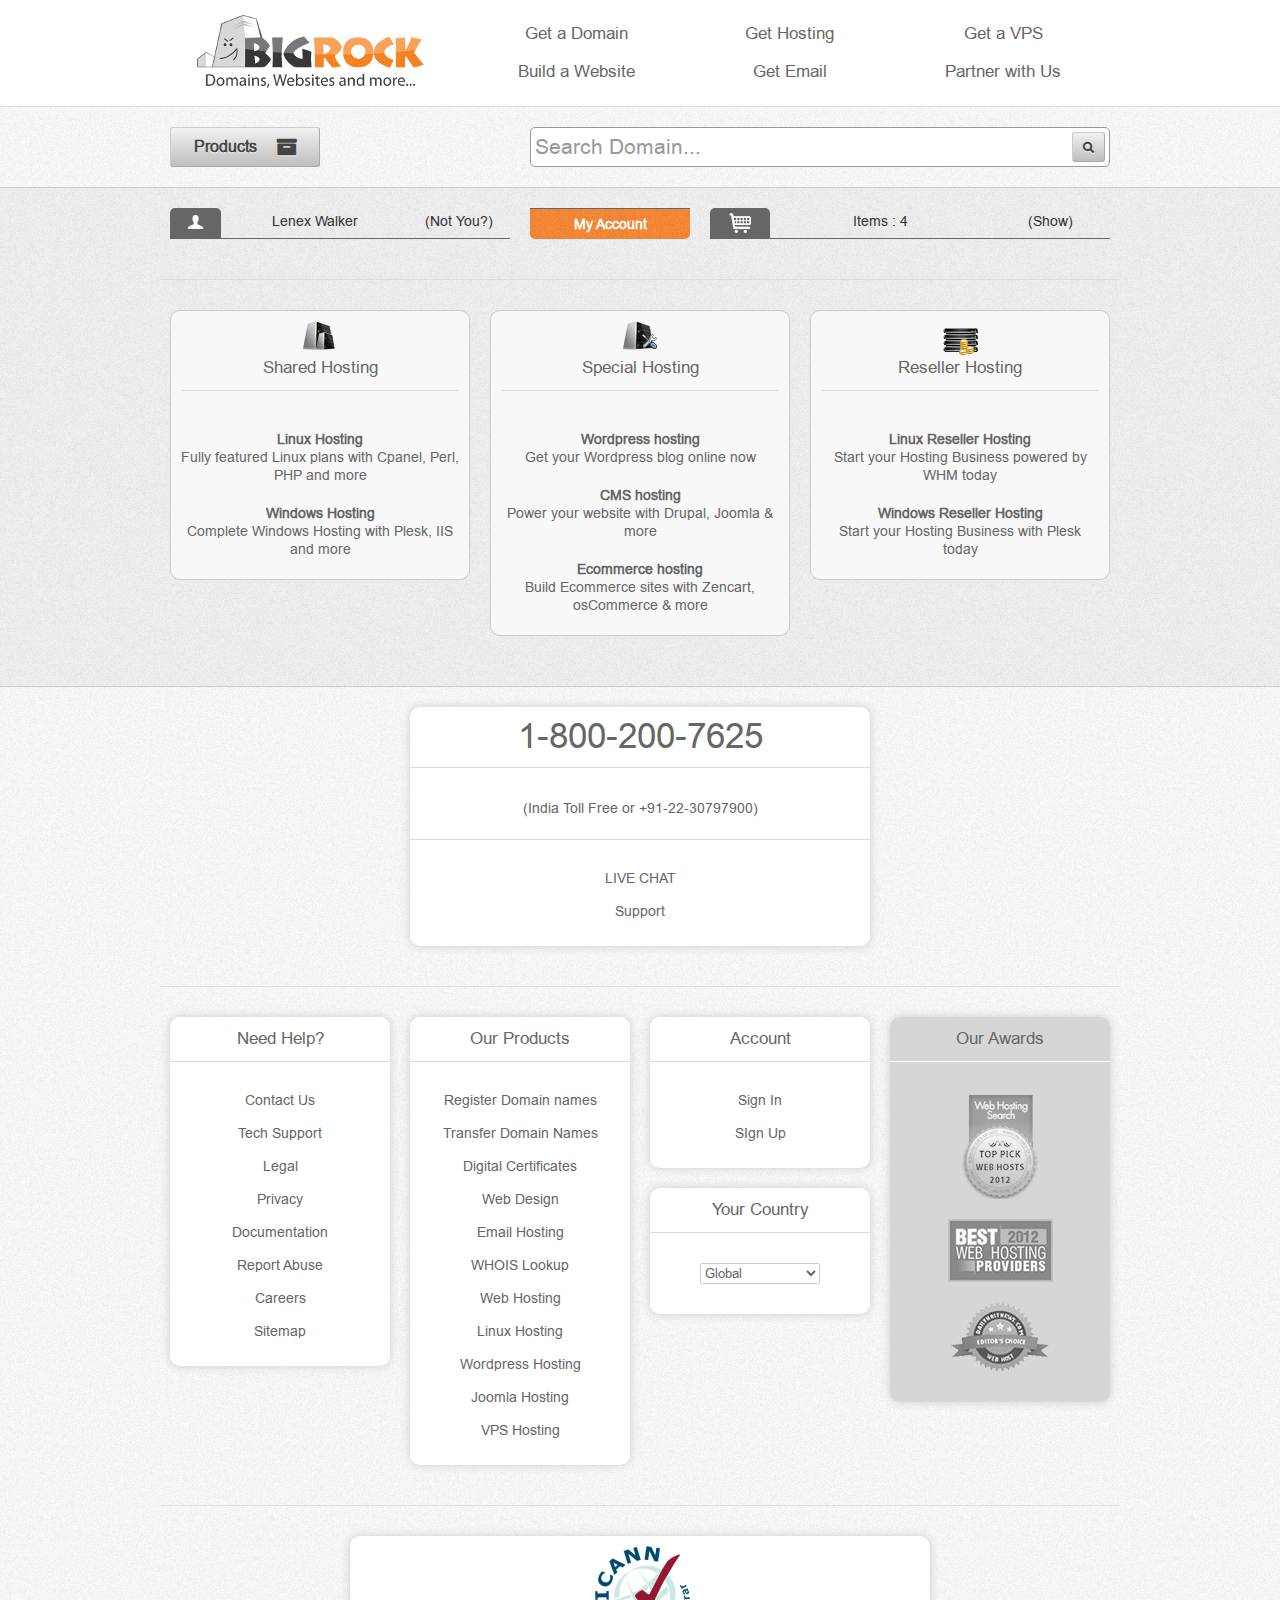
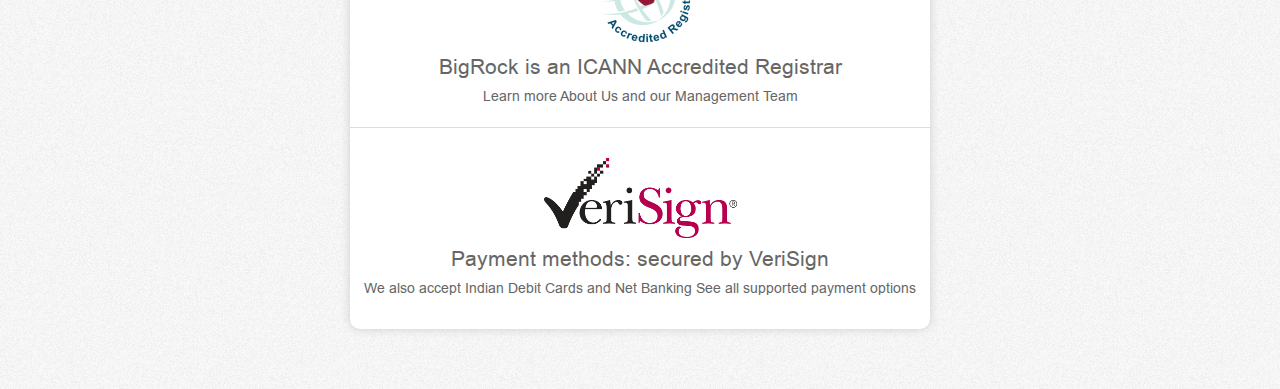
<file: hosting.html>
<!DOCTYPE HTML>
<html>
    <head>
        <meta charset="UTF-8" />
        <meta name="viewport" content="width=device-width, initial-scale=1, maximum-scale=1" />
        
        <title>Domain Registration</title>
        
        <link rel="shortcut icon" href="frontend/images/brIcon.ico" type="image/x-icon" />

        <link rel="stylesheet" href="frontend/css/base.css" type="text/css" media="screen" />        
        <link rel="stylesheet" href="frontend/css/skeleton.css" type="text/css" media="screen" />
        <link rel="stylesheet" href="frontend/css/layout.css" type="text/css" media="screen" />

        <script src="frontend/js/frameworks.combined.js"></script>
        <script src="frontend/js/jquery.slides.min.js"></script>
    </head>
    <body>
        <header class="br_scn_menu">
            <div class="container">
                <div class="">
                    <div class="five columns">
                        <div id="brLogo">
                            <a href="index.php"><image src="frontend/images/BR-logo-gloss.png"></image></a>
                        </div>
                    </div>
                    <div class="eleven columns">
                        <nav>
                            <ul class="brMenu">
                                <li ><a href="domain.php">Get a Domain</a></li>
                                <li ><a href="hosting.php">Get Hosting</a></li>
                                <li ><a href="">Get a VPS</a></li>
                                <li ><a href="">Build a Website</a></li>
                                <li ><a href="">Get Email</a></li>
                                <li ><a href="">Partner with Us</a></li>
                            </ul>
                        </nav>

                    </div>
                </div>            
            </div>
        </header>
        
        <section class="brScnSearch">
            <div class="container">
                <div class="six columns">
                    <button id="brDropDownMenuButton" class="brProducts stl" style="width: 150px;">Products<span class="symbol">Z</span></button>
                    <div id="brDropDownMenuContainer">
                        <ul class="brDropDownMenu clearfix">
                            <li>
                                <a>Item one</a>
                                <div class="subMenuContainer">
                                    <div class="bunch">
                                        <ul class="subMenu">
                                            <h5>Heading one</h5>
                                            <li><a>Item-one one</a></li>
                                            <li><a>Item-one two</a></li>
                                            <li><a>Item-one three</a></li>
                                            <li><a>Item-one four</a></li>
                                        </ul>
                                        <ul class="subMenu">
                                            <h5>Heading two</h5>
                                            <li><a>Item-one one</a></li>
                                            <li><a>Item-one two</a></li>
                                            <li><a>Item-one three</a></li>
                                            <li><a>Item-one four</a></li>
                                        </ul>
                                        <ul class="subMenu">
                                            <h5>Heading three</h5>
                                            <li><a>Item-one one</a></li>
                                            <li><a>Item-one two</a></li>
                                            <li><a>Item-one three</a></li>
                                            <li><a>Item-one four</a></li>
                                        </ul>
                                    </div>
                                </div>
                            </li>
                            <li>
                                <a>Item two</a>
                                <div class="subMenuContainer">
                                    <div class="bunch">
                                        <ul class="subMenu">
                                            <h5>Heading two one</h5>
                                            <li><a>Item-one one</a></li>
                                            <li><a>Item-one two</a></li>
                                            <li><a>Item-one three</a></li>
                                            <li><a>Item-one four</a></li>
                                        </ul>
                                        <ul class="subMenu">
                                            <h5>Heading two two</h5>
                                            <li><a>Item-one one</a></li>
                                            <li><a>Item-one two</a></li>
                                            <li><a>Item-one three</a></li>
                                            <li><a>Item-one four</a></li>
                                        </ul>
                                        <ul class="subMenu">
                                            <h5>Heading two three</h5>
                                            <li><a>Item-one one</a></li>
                                            <li><a>Item-one two</a></li>
                                            <li><a>Item-one three</a></li>
                                            <li><a>Item-one four</a></li>
                                        </ul>
                                    </div>
                                </div>
                            </li>
                            <li>
                                <a>Item three</a>
                                <div class="subMenuContainer">
                                    <div class="bunch">
                                        <ul class="subMenu">
                                            <h5>Heading three one</h5>
                                            <li><a>Item-one one</a></li>
                                            <li><a>Item-one two</a></li>
                                            <li><a>Item-one three</a></li>
                                            <li><a>Item-one four</a></li>
                                        </ul>
                                        <ul class="subMenu">
                                            <h5>Heading three two</h5>
                                            <li><a>Item-one one</a></li>
                                            <li><a>Item-one two</a></li>
                                            <li><a>Item-one three</a></li>
                                            <li><a>Item-one four</a></li>
                                        </ul>
                                        <ul class="subMenu">
                                            <h5>Heading three three</h5>
                                            <li><a>Item-one one</a></li>
                                            <li><a>Item-one two</a></li>
                                            <li><a>Item-one three</a></li>
                                            <li><a>Item-one four</a></li>
                                        </ul>
                                    </div>
                                </div>
                            </li>
                            <li>
                                <a>Item four</a>
                                <div class="subMenuContainer">
                                    <div class="bunch">
                                        <ul class="subMenu">
                                            <h5>Heading four one</h5>
                                            <li><a>Item-one one</a></li>
                                            <li><a>Item-one two</a></li>
                                            <li><a>Item-one three</a></li>
                                            <li><a>Item-one four</a></li>
                                        </ul>
                                        <ul class="subMenu">
                                            <h5>Heading four two</h5>
                                            <li><a>Item-one one</a></li>
                                            <li><a>Item-one two</a></li>
                                            <li><a>Item-one three</a></li>
                                            <li><a>Item-one four</a></li>
                                        </ul>
                                        <ul class="subMenu">
                                            <h5>Heading four three</h5>
                                            <li><a>Item-one one</a></li>
                                            <li><a>Item-one two</a></li>
                                            <li><a>Item-one three</a></li>
                                            <li><a>Item-one four</a></li>
                                        </ul>
                                    </div>
                                </div>
                            </li>
                            <li>
                                <a>Item five</a>
                                <div class="subMenuContainer">
                                    <div class="bunch">
                                        <ul class="subMenu">
                                            <h5>Heading five one</h5>
                                            <li><a>Item-one one</a></li>
                                            <li><a>Item-one two</a></li>
                                            <li><a>Item-one three</a></li>
                                            <li><a>Item-one four</a></li>
                                        </ul>
                                        <ul class="subMenu">
                                            <h5>Heading five two</h5>
                                            <li><a>Item-one one</a></li>
                                            <li><a>Item-one two</a></li>
                                            <li><a>Item-one three</a></li>
                                            <li><a>Item-one four</a></li>
                                        </ul>
                                        <ul class="subMenu">
                                            <h5>Heading five three</h5>
                                            <li><a>Item-one one</a></li>
                                            <li><a>Item-one two</a></li>
                                            <li><a>Item-one three</a></li>
                                            <li><a>Item-one four</a></li>
                                        </ul>
                                    </div>
                                </div>
                            </li>
                            <li>
                                <a>Item six</a>
                                <div class="subMenuContainer">
                                    <div class="bunch">
                                        <ul class="subMenu">
                                            <h5>Heading six one</h5>
                                            <li><a>Item-one one</a></li>
                                            <li><a>Item-one two</a></li>
                                            <li><a>Item-one three</a></li>
                                            <li><a>Item-one four</a></li>
                                        </ul>
                                        <ul class="subMenu">
                                            <h5>Heading six two</h5>
                                            <li><a>Item-one one</a></li>
                                            <li><a>Item-one two</a></li>
                                            <li><a>Item-one three</a></li>
                                            <li><a>Item-one four</a></li>
                                        </ul>
                                        <ul class="subMenu">
                                            <h5>Heading six three</h5>
                                            <li><a>Item-one one</a></li>
                                            <li><a>Item-one two</a></li>
                                            <li><a>Item-one three</a></li>
                                            <li><a>Item-one four</a></li>
                                        </ul>
                                    </div>
                                </div>
                            </li>
                            <li>
                                <a>Item seven</a>
                                <div class="subMenuContainer">
                                    <div class="bunch">
                                        <ul class="subMenu">
                                            <h5>Heading seven one</h5>
                                            <li><a>Item-one one</a></li>
                                            <li><a>Item-one two</a></li>
                                            <li><a>Item-one three</a></li>
                                            <li><a>Item-one four</a></li>
                                        </ul>
                                        <ul class="subMenu">
                                            <h5>Heading seven two</h5>
                                            <li><a>Item-one one</a></li>
                                            <li><a>Item-one two</a></li>
                                            <li><a>Item-one three</a></li>
                                            <li><a>Item-one four</a></li>
                                        </ul>
                                        <ul class="subMenu">
                                            <h5>Heading seven three</h5>
                                            <li><a>Item-one one</a></li>
                                            <li><a>Item-one two</a></li>
                                            <li><a>Item-one three</a></li>
                                            <li><a>Item-one four</a></li>
                                        </ul>
                                    </div>
                                </div>
                            </li>
                            <li>
                                <a>Item eight</a>
                                <div class="subMenuContainer">
                                    <div class="bunch">
                                        <ul class="subMenu">
                                            <h5>Heading eight one</h5>
                                            <li><a>Item-one one</a></li>
                                            <li><a>Item-one two</a></li>
                                            <li><a>Item-one three</a></li>
                                            <li><a>Item-one four</a></li>
                                        </ul>
                                        <ul class="subMenu">
                                            <h5>Heading eight two</h5>
                                            <li><a>Item-one one</a></li>
                                            <li><a>Item-one two</a></li>
                                            <li><a>Item-one three</a></li>
                                            <li><a>Item-one four</a></li>
                                        </ul>
                                        <ul class="subMenu">
                                            <h5>Heading eight three</h5>
                                            <li><a>Item-one one</a></li>
                                            <li><a>Item-one two</a></li>
                                            <li><a>Item-one three</a></li>
                                            <li><a>Item-one four</a></li>
                                        </ul>
                                    </div>
                                </div>
                            </li>
                        </ul>
                    </div>
                </div>
                <div class="ten columns">
                    <form id="brDomainSearchForm" name="brDSF" class="" action="domainsearch.php" >
                         <div class="brSearchBar">
                            <div id="brDomainSearchBarInfo">Search Domain...</div>
                            <input id="brDomainSearchBar" unselectable="on" name="brDSB" type="text" autocomplete="off"></input>
                            <button type="submit" value="Search">L</button>
                        </div>
                    </form>
                </div>

            </div>
        </section>


<!-- domsearch.html : structure for domain search results and mini cart-->

        <section>
            <div class="container">

                <div class="row">
                    <div class="nine columns">
                        <div class="row"></div>
                        <div class="six columns alpha">
                            <ul class="cap clearfix">
                                <li class="icon"><span class="symbol">U</span></li>
                                <li class="name"><a>Lenex Walker</a></li>
                                <li class="opt"><a>(Not You?)</a></li>
                            </ul>
                        </div>
                        <div class="three columns omega">
                            <div class="clearfix">
                                <a href="signin.php" class="mac" style="float: left;">My Account</a>
                            </div>
                        </div>
                    </div>
                    <div class="seven columns">
                        <div class="row"></div>
                        <ul class="cap clearfix">
                            <li class="icon"><div class="carticon"></div></li>
                            <li class="name"><a href="cart.php">Items : 4</a></li>
                            <li class="opt"><a id="brToggleMiniCart">(Show)</a></li>
                        </ul>
                    </div>
                </div>
                <div class="row">

                    <div class="ten columns offset-by-six">

                            <div id="brMiniCart" class="cart">
                                <div class="dupper"><h5>My Shopping Cart</h5></div>
                                <div class="dlower">
                                    <ul class="cproduct clearfix">
                                        <li>
                                            <div class="pname"><span>test.net</span></div><div class="pact"><span class="symbol">'</span></div>
                                        </li>
                                        <li>
                                            <div class="pname"><span>test.us</span></div><div class="pact"><span class="symbol">'</span></div>
                                        </li>
                                        <li>
                                            <div class="pname"><span>testpremium.com</span></div><div class="pact"><span class="symbol">'</span></div>
                                        </li>
                                        <li>
                                            <div class="pname"><span>testing.net</span></div><div class="pact"><span class="symbol">'</span></div>
                                        </li>
                                    </ul>
                                </div>
                                <div class="dlower"><h5>Rs. 10,253</h5></div>
                                <div class="dlower"><a href="cart.php" class="button co">Check Out</a></div>
                            </div>

                        
                    </div>
                </div>
                <hr></hr>
            </div>
        </section>
<!-- end of domsearch.html -->

<section>
    <div class="container">
        <div class="row">
            <div class="one-third column">
                <div class="brNavOption">
                    <div class="noIcon" style="background-position: 0px 0px;"></div>
                    <h5>Shared Hosting</h5>
                    <hr></hr>
                    <ul>
                        <li>
                            <a>
                                <span class="bold">Linux Hosting</span>
                                <span>Fully featured Linux plans with Cpanel, Perl, PHP and more</span>
                            </a>
                        </li>
                        <li>
                            <a>
                                <span class="bold">Windows Hosting</span>
                                <span>Complete Windows Hosting with Plesk, IIS and more</span>
                            </a>
                        </li>
                    </ul>
                </div>
            </div>
            <div class="one-third column">
                <div class="brNavOption">
                    <div class="noIcon" style="background-position: 0px -58px;"></div>
                    <h5>Special Hosting</h5>
                    <hr></hr>
                    <ul>
                        <li>
                            <a>
                                <span class="bold">Wordpress hosting</span>
                                <span>Get your Wordpress blog online now</span>
                            </a>
                        </li>
                        <li>
                            <a>
                                <span class="bold">CMS hosting</span>
                                <span>Power your website with Drupal, Joomla & more</span>
                            </a>
                        </li>
                        <li>
                            <a>
                                <span class="bold">Ecommerce hosting</span>
                                <span>Build Ecommerce sites with Zencart, osCommerce & more</span>
                            </a>
                        </li>
                    </ul>
                </div>
            </div>
            <div class="one-third column">
                <div class="brNavOption">
                    <div class="noIcon" style="background-position: 0px -115px;"></div>
                    <h5>Reseller Hosting</h5>
                    <hr></hr>
                    <ul>
                        <li>
                            <a>
                                <span class="bold">Linux Reseller Hosting</span>
                                <span>Start your Hosting Business powered by WHM today</span>
                            </a>
                        </li>
                        <li>
                            <a>
                                <span class="bold">Windows Reseller Hosting</span>
                                <span>Start your Hosting Business with Plesk today</span>
                            </a>
                        </li>
                    </ul>
                </div>
            </div>
        </div>
        <div class="row"></div>
    </div>
</section>


        <footer>
            <div class="container">
                <div class="row">
                    <div class="eight columns offset-by-four">
                        <div class="footerNav">
                            <h2>1-800-200-7625</h2>
                            <hr></hr>
                            <p>(India Toll Free or +91-22-30797900)</p>
                            <hr></hr>
                            <ul class="product-list left">
                                <li><a href="">LIVE CHAT</a></li>
                                <li><a href="">Support</a></li>
                            </ul>
                        </div>
                    </div>
                    <div class="four columns">
                    
                    </div>
                </div>
                <hr></hr>
                <div class="row">
                    <div class="four columns">
                        <div class="footerNav">
                            <h5>Need Help?</h5>
                            <hr></hr>
                            <ul class="help-list left">
                                <li><a id="footer_contact_us" target="_blank" href="/support/contact-us.php" rel="nofollow">Contact Us</a></li>
                                <li><a id="footer_support" target="_blank" href="/support/" rel="nofollow">Tech Support</a></li>
                                <li><a target="_blank" href="">Legal</a></li>
                                <li><a target="_blank" href="">Privacy</a></li>
                                <li><a target="_blank" href="">Documentation</a></li>
                                <li><a target="_blank" href="">Report Abuse</a></li>
                                <li><a target="_blank" href="">Careers</a></li>
                                <li><a target="_blank" href="">Sitemap</a></li>
                            </ul>
                        </div>
                    </div>
                    <div class="four columns">
                        <div class="footerNav">
                            <h5>Our Products</h5>
                            <hr></hr>
                            <ul class="product-list left">
                                <li><a href="">Register Domain names</a></li>
                                <li><a href="">Transfer Domain Names</a></li>
                                <li><a href="">Digital Certificates</a></li>
                                <li><a href="">Web Design</a></li>
                                <li><a href="">Email Hosting</a></li>
                                <li><a href="">WHOIS Lookup</a></li>
                                <li><a href="">Web Hosting</a></li>
                                <li><a href="">Linux Hosting</a></li>
                                <li><a href="">Wordpress Hosting</a></li>
                                <li><a href="">Joomla Hosting</a></li>
                                <li><a href="">VPS Hosting</a></li>
                            </ul>
                        </div>
                    </div>
                    <div class="four columns">
                        <div class="footerNav">
                            <h5>Account</h5>
                            <hr></hr>
                            <ul class="help-list left">
                                <li><a id="" target="_blank" href="signin.php">Sign In</a></li>
                                <li><a id="" target="_blank" href="signup.php">SIgn Up</a></li>
                            </ul>
                        </div>
                        <div class="footerNav">
                            <h5>Your Country</h5>
                            <hr></hr>
                            <form id="footerCS">
                                <select>
                                    <option value="US">Global</option>
                                    <option value="IN">India</option>
                                    <option value="US">US</option>
                                </select>
                            </form>
                        </div>
                    </div>
                    <div class="four columns">
                        <div class="footerNav dark">
                            <h5>Our Awards</h5>
                            <hr></hr>
                            <ul class="help-list left">
                                <li><img src="frontend/images/award_1.png"></img></li>
                                <li><img src="frontend/images/award_2.jpg"></img></li>
                                <li><img src="frontend/images/award_3.jpg"></img></li>
                            </ul>
                        </div>
                    </div>
                </div>
                <hr></hr>
                <div class="row">
                    <div class="ten columns offset-by-three">
                        <div class="footerNav">
                        <img src="frontend/images/icann.png" style="height: 100px;"></img>
                        <h4>BigRock is an ICANN Accredited Registrar</h4>
                        <p>Learn more About Us and our Management Team</p>
                        <hr></hr>
                        <img src="frontend/images/verisign.png" style="height: 80px;"></img>
                        <h4>Payment methods: secured by VeriSign</h4>
                        <p>We also accept Indian Debit Cards and Net Banking
See all supported payment options</p>
                        </div>
                    </div>
                    <div class="three columns">
                    
                    </div>
                </div>

            </div>
        </footer>
        
        <script src="frontend/js/behaviour.js"></script>        
    </body>
</html>
</file>
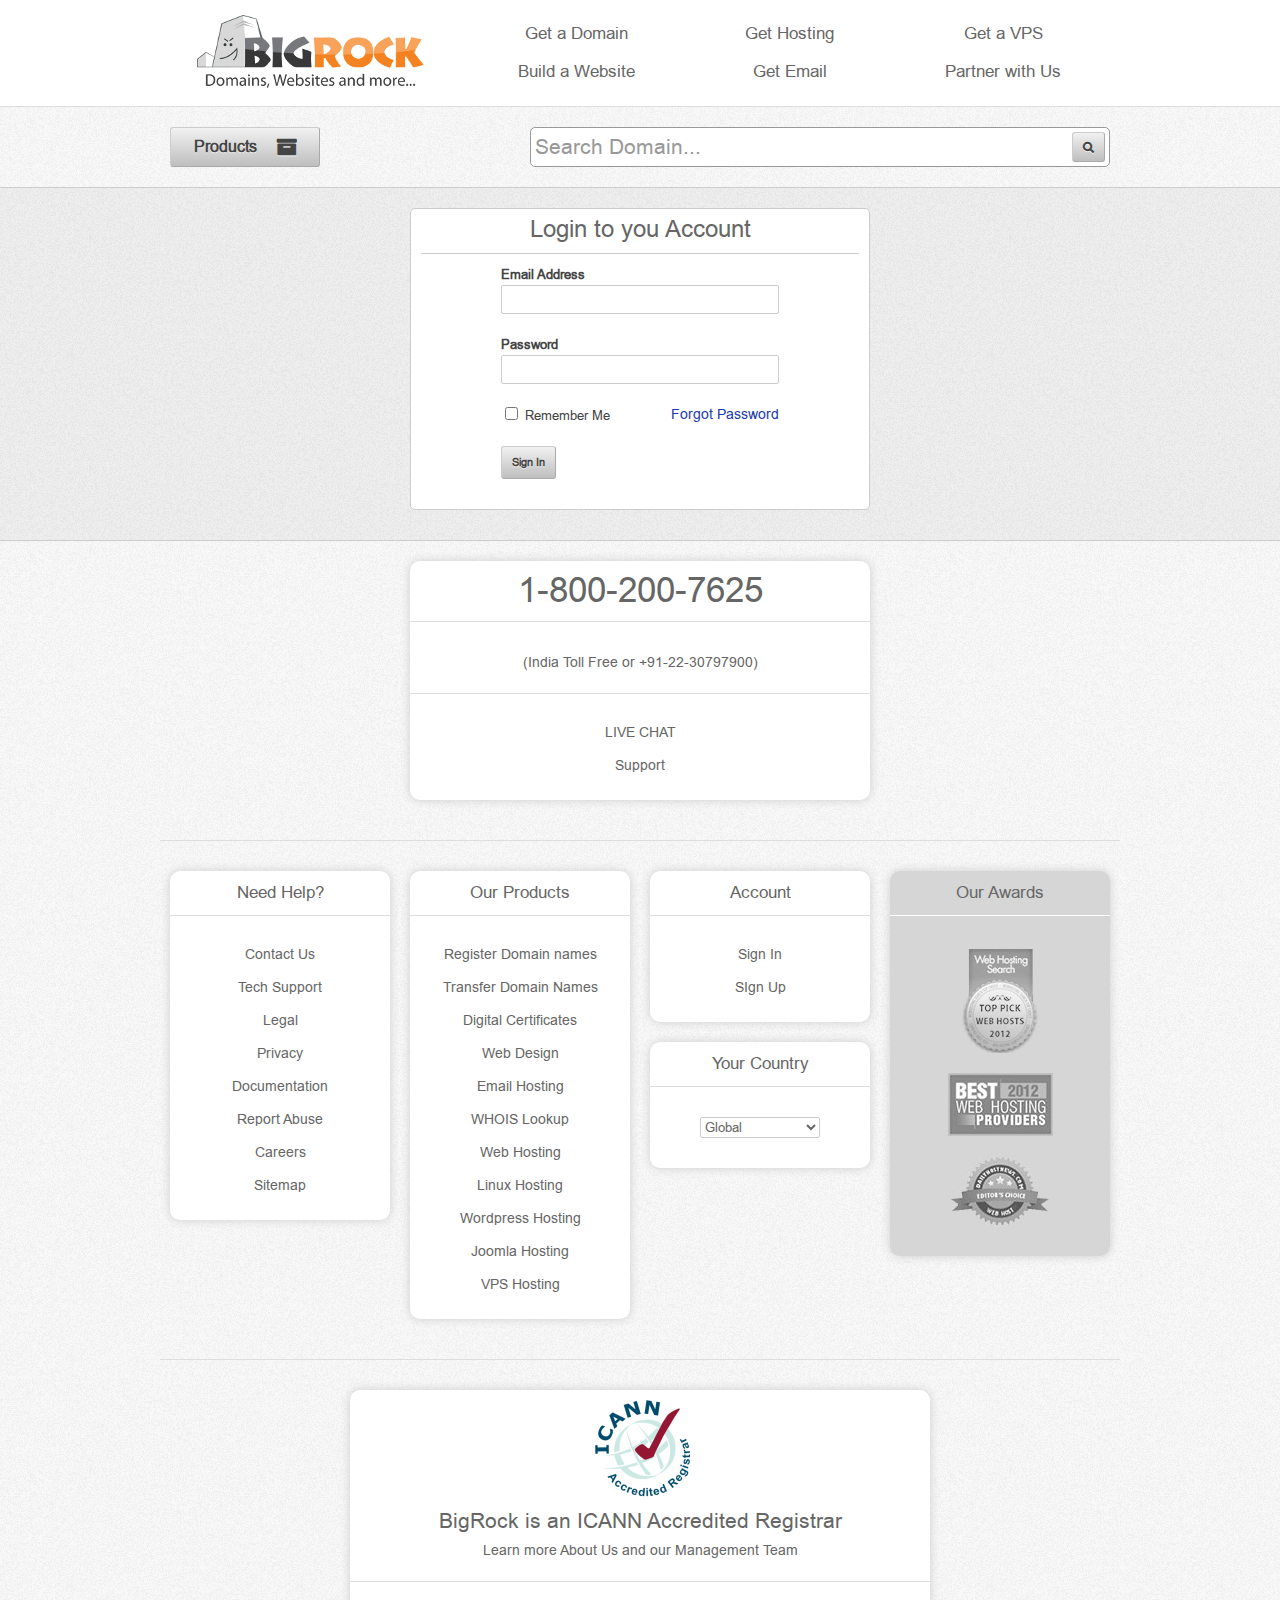
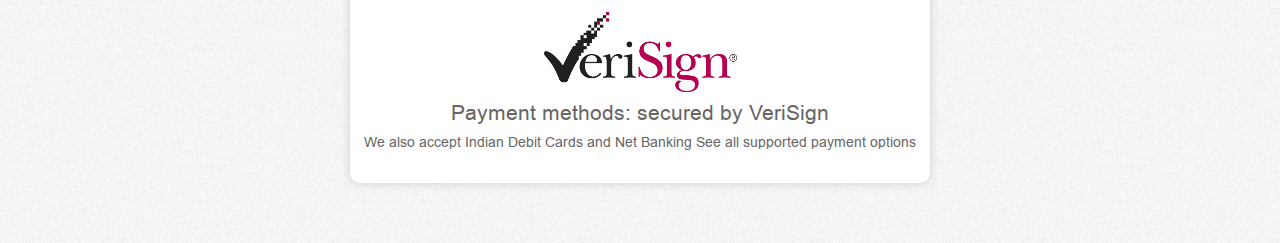
<file: signin.html>
<!DOCTYPE HTML>
<html>
    <head>
        <meta charset="UTF-8" />
        <meta name="viewport" content="width=device-width, initial-scale=1, maximum-scale=1" />
        
        <title>Domain Registration</title>
        
        <link rel="shortcut icon" href="frontend/images/brIcon.ico" type="image/x-icon" />

        <link rel="stylesheet" href="frontend/css/base.css" type="text/css" media="screen" />        
        <link rel="stylesheet" href="frontend/css/skeleton.css" type="text/css" media="screen" />
        <link rel="stylesheet" href="frontend/css/layout.css" type="text/css" media="screen" />

        <script src="frontend/js/frameworks.combined.js"></script>
        <script src="frontend/js/jquery.slides.min.js"></script>
    </head>
    <body>
        <header class="br_scn_menu">
            <div class="container">
                <div class="">
                    <div class="five columns">
                        <div id="brLogo">
                            <a href="index.php"><image src="frontend/images/BR-logo-gloss.png"></image></a>
                        </div>
                    </div>
                    <div class="eleven columns">
                        <nav>
                            <ul class="brMenu">
                                <li ><a href="domain.php">Get a Domain</a></li>
                                <li ><a href="hosting.php">Get Hosting</a></li>
                                <li ><a href="">Get a VPS</a></li>
                                <li ><a href="">Build a Website</a></li>
                                <li ><a href="">Get Email</a></li>
                                <li ><a href="">Partner with Us</a></li>
                            </ul>
                        </nav>

                    </div>
                </div>            
            </div>
        </header>
        
        <section class="brScnSearch">
            <div class="container">
                <div class="six columns">
                    <button id="brDropDownMenuButton" class="brProducts stl" style="width: 150px;">Products<span class="symbol">Z</span></button>
                    <div id="brDropDownMenuContainer">
                        <ul class="brDropDownMenu clearfix">
                            <li>
                                <a>Item one</a>
                                <div class="subMenuContainer">
                                    <div class="bunch">
                                        <ul class="subMenu">
                                            <h5>Heading one</h5>
                                            <li><a>Item-one one</a></li>
                                            <li><a>Item-one two</a></li>
                                            <li><a>Item-one three</a></li>
                                            <li><a>Item-one four</a></li>
                                        </ul>
                                        <ul class="subMenu">
                                            <h5>Heading two</h5>
                                            <li><a>Item-one one</a></li>
                                            <li><a>Item-one two</a></li>
                                            <li><a>Item-one three</a></li>
                                            <li><a>Item-one four</a></li>
                                        </ul>
                                        <ul class="subMenu">
                                            <h5>Heading three</h5>
                                            <li><a>Item-one one</a></li>
                                            <li><a>Item-one two</a></li>
                                            <li><a>Item-one three</a></li>
                                            <li><a>Item-one four</a></li>
                                        </ul>
                                    </div>
                                </div>
                            </li>
                            <li>
                                <a>Item two</a>
                                <div class="subMenuContainer">
                                    <div class="bunch">
                                        <ul class="subMenu">
                                            <h5>Heading two one</h5>
                                            <li><a>Item-one one</a></li>
                                            <li><a>Item-one two</a></li>
                                            <li><a>Item-one three</a></li>
                                            <li><a>Item-one four</a></li>
                                        </ul>
                                        <ul class="subMenu">
                                            <h5>Heading two two</h5>
                                            <li><a>Item-one one</a></li>
                                            <li><a>Item-one two</a></li>
                                            <li><a>Item-one three</a></li>
                                            <li><a>Item-one four</a></li>
                                        </ul>
                                        <ul class="subMenu">
                                            <h5>Heading two three</h5>
                                            <li><a>Item-one one</a></li>
                                            <li><a>Item-one two</a></li>
                                            <li><a>Item-one three</a></li>
                                            <li><a>Item-one four</a></li>
                                        </ul>
                                    </div>
                                </div>
                            </li>
                            <li>
                                <a>Item three</a>
                                <div class="subMenuContainer">
                                    <div class="bunch">
                                        <ul class="subMenu">
                                            <h5>Heading three one</h5>
                                            <li><a>Item-one one</a></li>
                                            <li><a>Item-one two</a></li>
                                            <li><a>Item-one three</a></li>
                                            <li><a>Item-one four</a></li>
                                        </ul>
                                        <ul class="subMenu">
                                            <h5>Heading three two</h5>
                                            <li><a>Item-one one</a></li>
                                            <li><a>Item-one two</a></li>
                                            <li><a>Item-one three</a></li>
                                            <li><a>Item-one four</a></li>
                                        </ul>
                                        <ul class="subMenu">
                                            <h5>Heading three three</h5>
                                            <li><a>Item-one one</a></li>
                                            <li><a>Item-one two</a></li>
                                            <li><a>Item-one three</a></li>
                                            <li><a>Item-one four</a></li>
                                        </ul>
                                    </div>
                                </div>
                            </li>
                            <li>
                                <a>Item four</a>
                                <div class="subMenuContainer">
                                    <div class="bunch">
                                        <ul class="subMenu">
                                            <h5>Heading four one</h5>
                                            <li><a>Item-one one</a></li>
                                            <li><a>Item-one two</a></li>
                                            <li><a>Item-one three</a></li>
                                            <li><a>Item-one four</a></li>
                                        </ul>
                                        <ul class="subMenu">
                                            <h5>Heading four two</h5>
                                            <li><a>Item-one one</a></li>
                                            <li><a>Item-one two</a></li>
                                            <li><a>Item-one three</a></li>
                                            <li><a>Item-one four</a></li>
                                        </ul>
                                        <ul class="subMenu">
                                            <h5>Heading four three</h5>
                                            <li><a>Item-one one</a></li>
                                            <li><a>Item-one two</a></li>
                                            <li><a>Item-one three</a></li>
                                            <li><a>Item-one four</a></li>
                                        </ul>
                                    </div>
                                </div>
                            </li>
                            <li>
                                <a>Item five</a>
                                <div class="subMenuContainer">
                                    <div class="bunch">
                                        <ul class="subMenu">
                                            <h5>Heading five one</h5>
                                            <li><a>Item-one one</a></li>
                                            <li><a>Item-one two</a></li>
                                            <li><a>Item-one three</a></li>
                                            <li><a>Item-one four</a></li>
                                        </ul>
                                        <ul class="subMenu">
                                            <h5>Heading five two</h5>
                                            <li><a>Item-one one</a></li>
                                            <li><a>Item-one two</a></li>
                                            <li><a>Item-one three</a></li>
                                            <li><a>Item-one four</a></li>
                                        </ul>
                                        <ul class="subMenu">
                                            <h5>Heading five three</h5>
                                            <li><a>Item-one one</a></li>
                                            <li><a>Item-one two</a></li>
                                            <li><a>Item-one three</a></li>
                                            <li><a>Item-one four</a></li>
                                        </ul>
                                    </div>
                                </div>
                            </li>
                            <li>
                                <a>Item six</a>
                                <div class="subMenuContainer">
                                    <div class="bunch">
                                        <ul class="subMenu">
                                            <h5>Heading six one</h5>
                                            <li><a>Item-one one</a></li>
                                            <li><a>Item-one two</a></li>
                                            <li><a>Item-one three</a></li>
                                            <li><a>Item-one four</a></li>
                                        </ul>
                                        <ul class="subMenu">
                                            <h5>Heading six two</h5>
                                            <li><a>Item-one one</a></li>
                                            <li><a>Item-one two</a></li>
                                            <li><a>Item-one three</a></li>
                                            <li><a>Item-one four</a></li>
                                        </ul>
                                        <ul class="subMenu">
                                            <h5>Heading six three</h5>
                                            <li><a>Item-one one</a></li>
                                            <li><a>Item-one two</a></li>
                                            <li><a>Item-one three</a></li>
                                            <li><a>Item-one four</a></li>
                                        </ul>
                                    </div>
                                </div>
                            </li>
                            <li>
                                <a>Item seven</a>
                                <div class="subMenuContainer">
                                    <div class="bunch">
                                        <ul class="subMenu">
                                            <h5>Heading seven one</h5>
                                            <li><a>Item-one one</a></li>
                                            <li><a>Item-one two</a></li>
                                            <li><a>Item-one three</a></li>
                                            <li><a>Item-one four</a></li>
                                        </ul>
                                        <ul class="subMenu">
                                            <h5>Heading seven two</h5>
                                            <li><a>Item-one one</a></li>
                                            <li><a>Item-one two</a></li>
                                            <li><a>Item-one three</a></li>
                                            <li><a>Item-one four</a></li>
                                        </ul>
                                        <ul class="subMenu">
                                            <h5>Heading seven three</h5>
                                            <li><a>Item-one one</a></li>
                                            <li><a>Item-one two</a></li>
                                            <li><a>Item-one three</a></li>
                                            <li><a>Item-one four</a></li>
                                        </ul>
                                    </div>
                                </div>
                            </li>
                            <li>
                                <a>Item eight</a>
                                <div class="subMenuContainer">
                                    <div class="bunch">
                                        <ul class="subMenu">
                                            <h5>Heading eight one</h5>
                                            <li><a>Item-one one</a></li>
                                            <li><a>Item-one two</a></li>
                                            <li><a>Item-one three</a></li>
                                            <li><a>Item-one four</a></li>
                                        </ul>
                                        <ul class="subMenu">
                                            <h5>Heading eight two</h5>
                                            <li><a>Item-one one</a></li>
                                            <li><a>Item-one two</a></li>
                                            <li><a>Item-one three</a></li>
                                            <li><a>Item-one four</a></li>
                                        </ul>
                                        <ul class="subMenu">
                                            <h5>Heading eight three</h5>
                                            <li><a>Item-one one</a></li>
                                            <li><a>Item-one two</a></li>
                                            <li><a>Item-one three</a></li>
                                            <li><a>Item-one four</a></li>
                                        </ul>
                                    </div>
                                </div>
                            </li>
                        </ul>
                    </div>
                </div>
                <div class="ten columns">
                    <form id="brDomainSearchForm" name="brDSF" class="" action="domainsearch.php" >
                         <div class="brSearchBar">
                            <div id="brDomainSearchBarInfo">Search Domain...</div>
                            <input id="brDomainSearchBar" unselectable="on" name="brDSB" type="text" autocomplete="off"></input>
                            <button type="submit" value="Search">L</button>
                        </div>
                    </form>
                </div>

            </div>
        </section>

<section>
    <div class="container">
        <div class="row"></div>
        <div class="row">
            <div class="eight columns offset-by-four">
                <div class="cartItem">
                    <div class="dupper">
                        <div class="pname"><span>Login to you Account</span></div>
                    </div>
                    <div class="dlower">
                        <form>
                            <label for="brCSI_Email">Email Address</label>
                            <input id="brCSI_Email" name="brCSI_Email" type="text"></input>
                            <label for="brCSI_Password">Password</label>
                            <input id="brCSI_Password" name="brCSI_Password" type="password"></input>
                            <div class="cont">
                                <a class="formlink" style="float: right;">Forgot Password</a>
                                <label for="brCSI_RM">
                                    <input type="checkbox" id="brCSI_RM" name="brCSI_RM"/>
                                    <span>Remember Me</span>
                                </label>
                            </div>
                            <button type="submit">Sign In</button>
                        </form>
                    </div>
                </div>
            </div>
        </div>
    </div>
<section>        

        <footer>
            <div class="container">
                <div class="row">
                    <div class="eight columns offset-by-four">
                        <div class="footerNav">
                            <h2>1-800-200-7625</h2>
                            <hr></hr>
                            <p>(India Toll Free or +91-22-30797900)</p>
                            <hr></hr>
                            <ul class="product-list left">
                                <li><a href="">LIVE CHAT</a></li>
                                <li><a href="">Support</a></li>
                            </ul>
                        </div>
                    </div>
                    <div class="four columns">
                    
                    </div>
                </div>
                <hr></hr>
                <div class="row">
                    <div class="four columns">
                        <div class="footerNav">
                            <h5>Need Help?</h5>
                            <hr></hr>
                            <ul class="help-list left">
                                <li><a id="footer_contact_us" target="_blank" href="/support/contact-us.php" rel="nofollow">Contact Us</a></li>
                                <li><a id="footer_support" target="_blank" href="/support/" rel="nofollow">Tech Support</a></li>
                                <li><a target="_blank" href="">Legal</a></li>
                                <li><a target="_blank" href="">Privacy</a></li>
                                <li><a target="_blank" href="">Documentation</a></li>
                                <li><a target="_blank" href="">Report Abuse</a></li>
                                <li><a target="_blank" href="">Careers</a></li>
                                <li><a target="_blank" href="">Sitemap</a></li>
                            </ul>
                        </div>
                    </div>
                    <div class="four columns">
                        <div class="footerNav">
                            <h5>Our Products</h5>
                            <hr></hr>
                            <ul class="product-list left">
                                <li><a href="">Register Domain names</a></li>
                                <li><a href="">Transfer Domain Names</a></li>
                                <li><a href="">Digital Certificates</a></li>
                                <li><a href="">Web Design</a></li>
                                <li><a href="">Email Hosting</a></li>
                                <li><a href="">WHOIS Lookup</a></li>
                                <li><a href="">Web Hosting</a></li>
                                <li><a href="">Linux Hosting</a></li>
                                <li><a href="">Wordpress Hosting</a></li>
                                <li><a href="">Joomla Hosting</a></li>
                                <li><a href="">VPS Hosting</a></li>
                            </ul>
                        </div>
                    </div>
                    <div class="four columns">
                        <div class="footerNav">
                            <h5>Account</h5>
                            <hr></hr>
                            <ul class="help-list left">
                                <li><a id="" target="_blank" href="signin.php">Sign In</a></li>
                                <li><a id="" target="_blank" href="signup.php">SIgn Up</a></li>
                            </ul>
                        </div>
                        <div class="footerNav">
                            <h5>Your Country</h5>
                            <hr></hr>
                            <form id="footerCS">
                                <select>
                                    <option value="US">Global</option>
                                    <option value="IN">India</option>
                                    <option value="US">US</option>
                                </select>
                            </form>
                        </div>
                    </div>
                    <div class="four columns">
                        <div class="footerNav dark">
                            <h5>Our Awards</h5>
                            <hr></hr>
                            <ul class="help-list left">
                                <li><img src="frontend/images/award_1.png"></img></li>
                                <li><img src="frontend/images/award_2.jpg"></img></li>
                                <li><img src="frontend/images/award_3.jpg"></img></li>
                            </ul>
                        </div>
                    </div>
                </div>
                <hr></hr>
                <div class="row">
                    <div class="ten columns offset-by-three">
                        <div class="footerNav">
                        <img src="frontend/images/icann.png" style="height: 100px;"></img>
                        <h4>BigRock is an ICANN Accredited Registrar</h4>
                        <p>Learn more About Us and our Management Team</p>
                        <hr></hr>
                        <img src="frontend/images/verisign.png" style="height: 80px;"></img>
                        <h4>Payment methods: secured by VeriSign</h4>
                        <p>We also accept Indian Debit Cards and Net Banking
See all supported payment options</p>
                        </div>
                    </div>
                    <div class="three columns">
                    
                    </div>
                </div>

            </div>
        </footer>
        
        <script src="frontend/js/behaviour.js"></script>        
    </body>
</html>
</file>
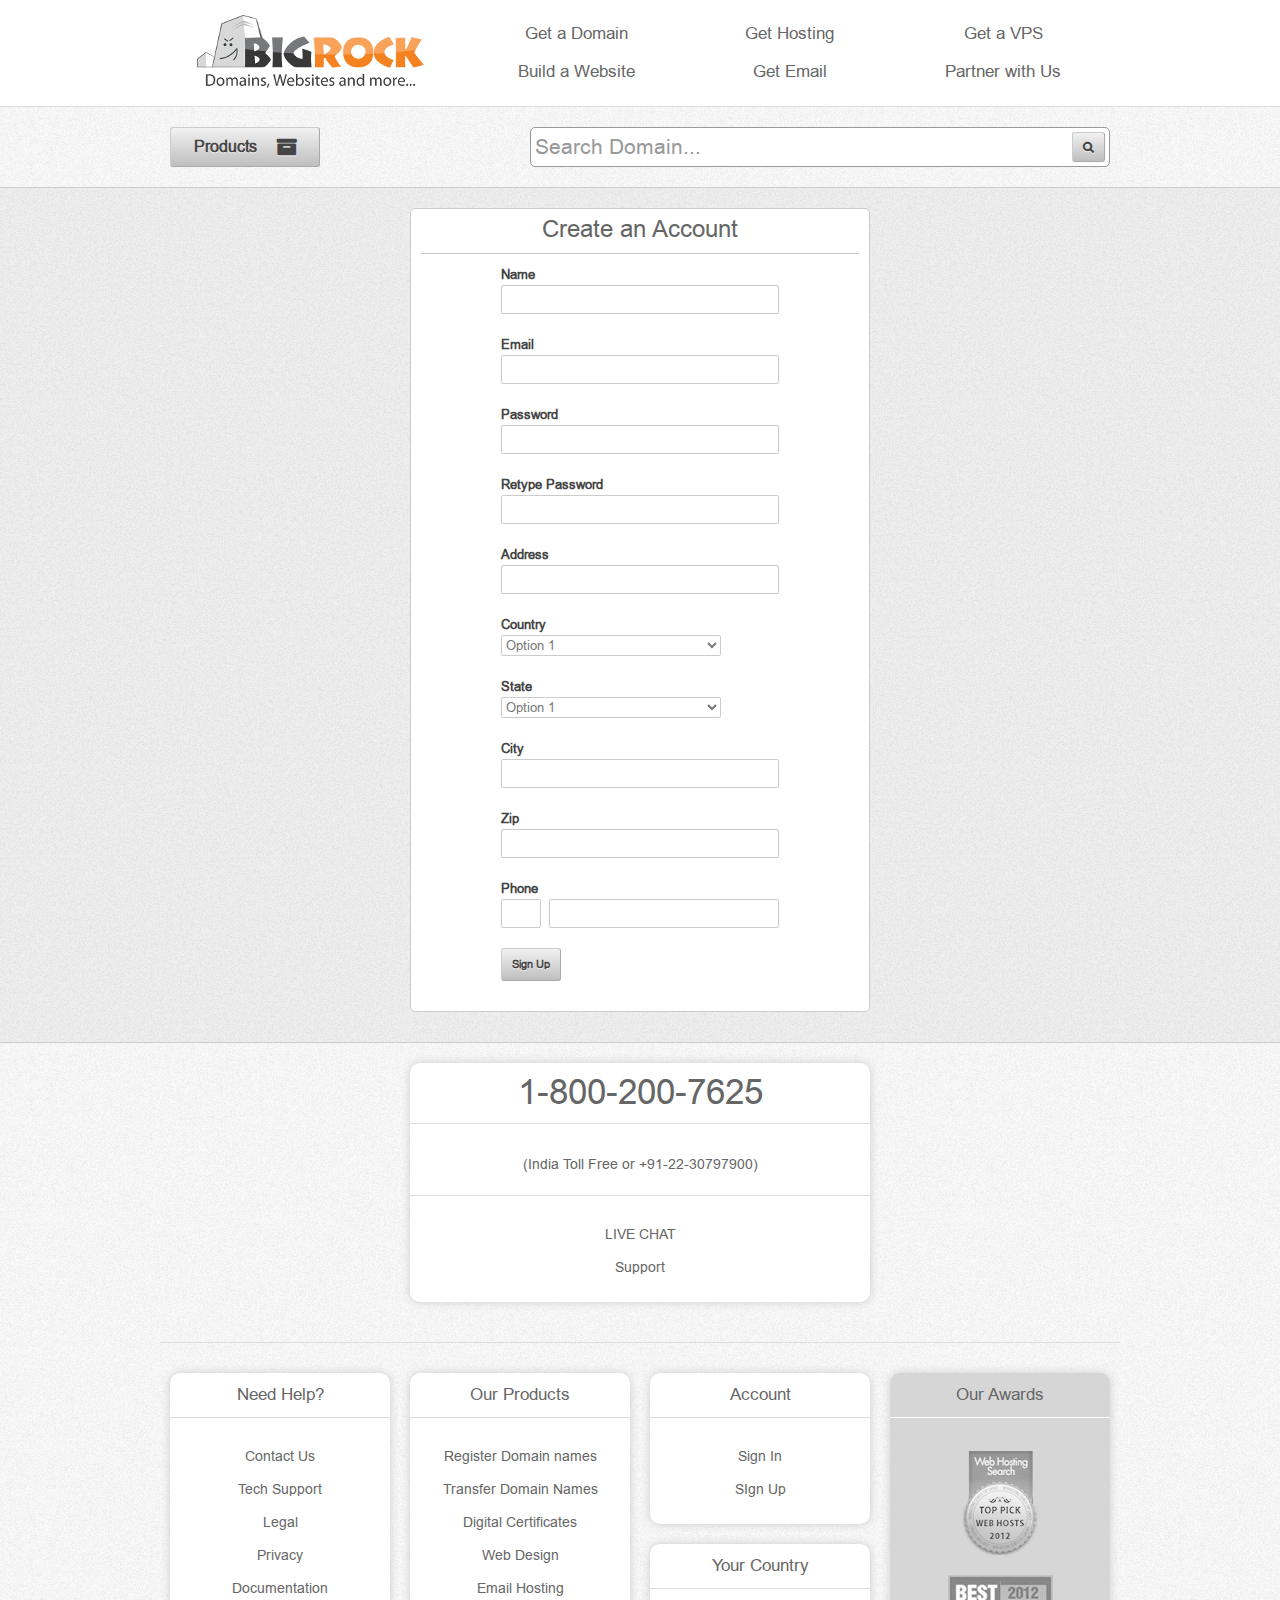
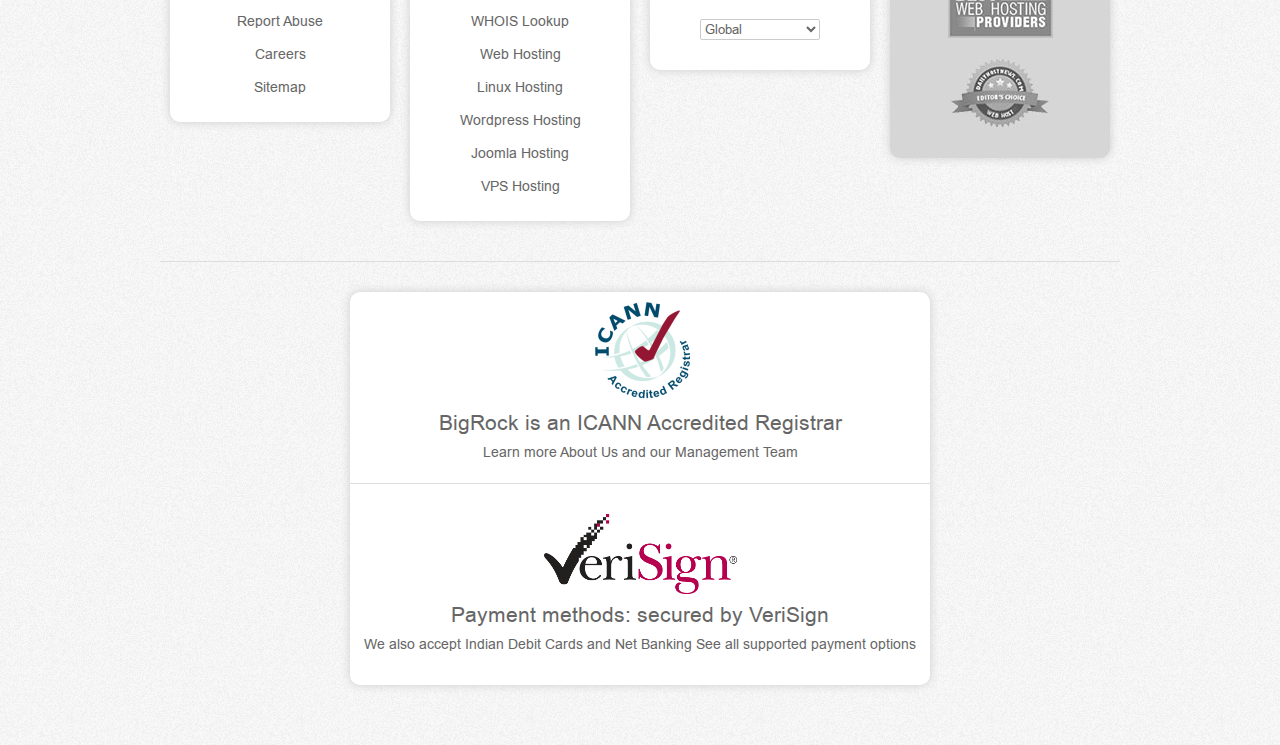
<file: signup.html>
<!DOCTYPE HTML>
<html>
    <head>
        <meta charset="UTF-8" />
        <meta name="viewport" content="width=device-width, initial-scale=1, maximum-scale=1" />
        
        <title>Domain Registration</title>
        
        <link rel="shortcut icon" href="frontend/images/brIcon.ico" type="image/x-icon" />

        <link rel="stylesheet" href="frontend/css/base.css" type="text/css" media="screen" />        
        <link rel="stylesheet" href="frontend/css/skeleton.css" type="text/css" media="screen" />
        <link rel="stylesheet" href="frontend/css/layout.css" type="text/css" media="screen" />

        <script src="frontend/js/frameworks.combined.js"></script>
        <script src="frontend/js/jquery.slides.min.js"></script>
    </head>
    <body>
        <header class="br_scn_menu">
            <div class="container">
                <div class="">
                    <div class="five columns">
                        <div id="brLogo">
                            <a href="index.php"><image src="frontend/images/BR-logo-gloss.png"></image></a>
                        </div>
                    </div>
                    <div class="eleven columns">
                        <nav>
                            <ul class="brMenu">
                                <li ><a href="domain.php">Get a Domain</a></li>
                                <li ><a href="hosting.php">Get Hosting</a></li>
                                <li ><a href="">Get a VPS</a></li>
                                <li ><a href="">Build a Website</a></li>
                                <li ><a href="">Get Email</a></li>
                                <li ><a href="">Partner with Us</a></li>
                            </ul>
                        </nav>

                    </div>
                </div>            
            </div>
        </header>
        
        <section class="brScnSearch">
            <div class="container">
                <div class="six columns">
                    <button id="brDropDownMenuButton" class="brProducts stl" style="width: 150px;">Products<span class="symbol">Z</span></button>
                    <div id="brDropDownMenuContainer">
                        <ul class="brDropDownMenu clearfix">
                            <li>
                                <a>Item one</a>
                                <div class="subMenuContainer">
                                    <div class="bunch">
                                        <ul class="subMenu">
                                            <h5>Heading one</h5>
                                            <li><a>Item-one one</a></li>
                                            <li><a>Item-one two</a></li>
                                            <li><a>Item-one three</a></li>
                                            <li><a>Item-one four</a></li>
                                        </ul>
                                        <ul class="subMenu">
                                            <h5>Heading two</h5>
                                            <li><a>Item-one one</a></li>
                                            <li><a>Item-one two</a></li>
                                            <li><a>Item-one three</a></li>
                                            <li><a>Item-one four</a></li>
                                        </ul>
                                        <ul class="subMenu">
                                            <h5>Heading three</h5>
                                            <li><a>Item-one one</a></li>
                                            <li><a>Item-one two</a></li>
                                            <li><a>Item-one three</a></li>
                                            <li><a>Item-one four</a></li>
                                        </ul>
                                    </div>
                                </div>
                            </li>
                            <li>
                                <a>Item two</a>
                                <div class="subMenuContainer">
                                    <div class="bunch">
                                        <ul class="subMenu">
                                            <h5>Heading two one</h5>
                                            <li><a>Item-one one</a></li>
                                            <li><a>Item-one two</a></li>
                                            <li><a>Item-one three</a></li>
                                            <li><a>Item-one four</a></li>
                                        </ul>
                                        <ul class="subMenu">
                                            <h5>Heading two two</h5>
                                            <li><a>Item-one one</a></li>
                                            <li><a>Item-one two</a></li>
                                            <li><a>Item-one three</a></li>
                                            <li><a>Item-one four</a></li>
                                        </ul>
                                        <ul class="subMenu">
                                            <h5>Heading two three</h5>
                                            <li><a>Item-one one</a></li>
                                            <li><a>Item-one two</a></li>
                                            <li><a>Item-one three</a></li>
                                            <li><a>Item-one four</a></li>
                                        </ul>
                                    </div>
                                </div>
                            </li>
                            <li>
                                <a>Item three</a>
                                <div class="subMenuContainer">
                                    <div class="bunch">
                                        <ul class="subMenu">
                                            <h5>Heading three one</h5>
                                            <li><a>Item-one one</a></li>
                                            <li><a>Item-one two</a></li>
                                            <li><a>Item-one three</a></li>
                                            <li><a>Item-one four</a></li>
                                        </ul>
                                        <ul class="subMenu">
                                            <h5>Heading three two</h5>
                                            <li><a>Item-one one</a></li>
                                            <li><a>Item-one two</a></li>
                                            <li><a>Item-one three</a></li>
                                            <li><a>Item-one four</a></li>
                                        </ul>
                                        <ul class="subMenu">
                                            <h5>Heading three three</h5>
                                            <li><a>Item-one one</a></li>
                                            <li><a>Item-one two</a></li>
                                            <li><a>Item-one three</a></li>
                                            <li><a>Item-one four</a></li>
                                        </ul>
                                    </div>
                                </div>
                            </li>
                            <li>
                                <a>Item four</a>
                                <div class="subMenuContainer">
                                    <div class="bunch">
                                        <ul class="subMenu">
                                            <h5>Heading four one</h5>
                                            <li><a>Item-one one</a></li>
                                            <li><a>Item-one two</a></li>
                                            <li><a>Item-one three</a></li>
                                            <li><a>Item-one four</a></li>
                                        </ul>
                                        <ul class="subMenu">
                                            <h5>Heading four two</h5>
                                            <li><a>Item-one one</a></li>
                                            <li><a>Item-one two</a></li>
                                            <li><a>Item-one three</a></li>
                                            <li><a>Item-one four</a></li>
                                        </ul>
                                        <ul class="subMenu">
                                            <h5>Heading four three</h5>
                                            <li><a>Item-one one</a></li>
                                            <li><a>Item-one two</a></li>
                                            <li><a>Item-one three</a></li>
                                            <li><a>Item-one four</a></li>
                                        </ul>
                                    </div>
                                </div>
                            </li>
                            <li>
                                <a>Item five</a>
                                <div class="subMenuContainer">
                                    <div class="bunch">
                                        <ul class="subMenu">
                                            <h5>Heading five one</h5>
                                            <li><a>Item-one one</a></li>
                                            <li><a>Item-one two</a></li>
                                            <li><a>Item-one three</a></li>
                                            <li><a>Item-one four</a></li>
                                        </ul>
                                        <ul class="subMenu">
                                            <h5>Heading five two</h5>
                                            <li><a>Item-one one</a></li>
                                            <li><a>Item-one two</a></li>
                                            <li><a>Item-one three</a></li>
                                            <li><a>Item-one four</a></li>
                                        </ul>
                                        <ul class="subMenu">
                                            <h5>Heading five three</h5>
                                            <li><a>Item-one one</a></li>
                                            <li><a>Item-one two</a></li>
                                            <li><a>Item-one three</a></li>
                                            <li><a>Item-one four</a></li>
                                        </ul>
                                    </div>
                                </div>
                            </li>
                            <li>
                                <a>Item six</a>
                                <div class="subMenuContainer">
                                    <div class="bunch">
                                        <ul class="subMenu">
                                            <h5>Heading six one</h5>
                                            <li><a>Item-one one</a></li>
                                            <li><a>Item-one two</a></li>
                                            <li><a>Item-one three</a></li>
                                            <li><a>Item-one four</a></li>
                                        </ul>
                                        <ul class="subMenu">
                                            <h5>Heading six two</h5>
                                            <li><a>Item-one one</a></li>
                                            <li><a>Item-one two</a></li>
                                            <li><a>Item-one three</a></li>
                                            <li><a>Item-one four</a></li>
                                        </ul>
                                        <ul class="subMenu">
                                            <h5>Heading six three</h5>
                                            <li><a>Item-one one</a></li>
                                            <li><a>Item-one two</a></li>
                                            <li><a>Item-one three</a></li>
                                            <li><a>Item-one four</a></li>
                                        </ul>
                                    </div>
                                </div>
                            </li>
                            <li>
                                <a>Item seven</a>
                                <div class="subMenuContainer">
                                    <div class="bunch">
                                        <ul class="subMenu">
                                            <h5>Heading seven one</h5>
                                            <li><a>Item-one one</a></li>
                                            <li><a>Item-one two</a></li>
                                            <li><a>Item-one three</a></li>
                                            <li><a>Item-one four</a></li>
                                        </ul>
                                        <ul class="subMenu">
                                            <h5>Heading seven two</h5>
                                            <li><a>Item-one one</a></li>
                                            <li><a>Item-one two</a></li>
                                            <li><a>Item-one three</a></li>
                                            <li><a>Item-one four</a></li>
                                        </ul>
                                        <ul class="subMenu">
                                            <h5>Heading seven three</h5>
                                            <li><a>Item-one one</a></li>
                                            <li><a>Item-one two</a></li>
                                            <li><a>Item-one three</a></li>
                                            <li><a>Item-one four</a></li>
                                        </ul>
                                    </div>
                                </div>
                            </li>
                            <li>
                                <a>Item eight</a>
                                <div class="subMenuContainer">
                                    <div class="bunch">
                                        <ul class="subMenu">
                                            <h5>Heading eight one</h5>
                                            <li><a>Item-one one</a></li>
                                            <li><a>Item-one two</a></li>
                                            <li><a>Item-one three</a></li>
                                            <li><a>Item-one four</a></li>
                                        </ul>
                                        <ul class="subMenu">
                                            <h5>Heading eight two</h5>
                                            <li><a>Item-one one</a></li>
                                            <li><a>Item-one two</a></li>
                                            <li><a>Item-one three</a></li>
                                            <li><a>Item-one four</a></li>
                                        </ul>
                                        <ul class="subMenu">
                                            <h5>Heading eight three</h5>
                                            <li><a>Item-one one</a></li>
                                            <li><a>Item-one two</a></li>
                                            <li><a>Item-one three</a></li>
                                            <li><a>Item-one four</a></li>
                                        </ul>
                                    </div>
                                </div>
                            </li>
                        </ul>
                    </div>
                </div>
                <div class="ten columns">
                    <form id="brDomainSearchForm" name="brDSF" class="" action="domainsearch.php" >
                         <div class="brSearchBar">
                            <div id="brDomainSearchBarInfo">Search Domain...</div>
                            <input id="brDomainSearchBar" unselectable="on" name="brDSB" type="text" autocomplete="off"></input>
                            <button type="submit" value="Search">L</button>
                        </div>
                    </form>
                </div>

            </div>
        </section>

<section>
    <div class="container">
        <div class="row"></div>
        <div class="row">
            <div class="eight columns offset-by-four">
                <div class="cartItem">
                    <div class="dupper">
                        <div class="pname"><span>Create an Account</span></div>
                    </div>
                    <div class="dlower">
                        <form>
                            <label for="brCSU_Name">Name</label>
                            <input id="brCSU_Name" name="brCSU_Name" type="text"></input>
                            <label for="brCSU_Email">Email</label>
                            <input id="brCSU_Email" name="brCSU_Email" type="text"></input>
                            <label for="brCSU_Password">Password</label>
                            <input id="brCSU_Password" name="brCSU_Password" type="password"></input>
                            <label for="brCSU_CPassword">Retype Password</label>
                            <input id="brCSU_CPassword" name="brCSU_CPassword" type="password"></input>
                            
                            <label for="brCSU_Address">Address</label>
                            <input id="brCSU_Address" name="brCSU_Address" type="text"></input>
                            
                            <label for="brCSU_Country">Country</label>
                            <select id="brCSU_Country" name="brCSU_Country">
                                <option value="Option 1">Option 1</option>
                                <option value="Option 2">Option 2</option>
                                <option value="Option 3">Option 3</option>
                            </select>
                            
                            <label for="brCSU_State">State</label>
                            <select id="brCSU_State" name="brCSU_State">
                                <option value="Option 1">Option 1</option>
                                <option value="Option 2">Option 2</option>
                                <option value="Option 3">Option 3</option>
                            </select>
                            
                            <label for="brCSU_City">City</label>
                            <input id="brCSU_City" name="brCSU_City" type="text"></input>
                            <label for="brCSU_Zip">Zip</label>
                            <input id="brCSU_Zip" name="brCSU_Zip" type="text"></input>

                            <label for="brCSU_Phone">Phone</label>
                            <div class="clearfix">
                                <input id="brCSU_PhoneCode" name="brCSU_PhoneCode" type="text"></input>
                                <input id="brCSU_Phone" name="brCSU_Phone" type="text"></input>
                            </div>
                            
                            <button type="submit">Sign Up</button>
                        </form>
                    </div>
                </div>

            </div>
        </div>
    </div>
<section>        

        <footer>
            <div class="container">
                <div class="row">
                    <div class="eight columns offset-by-four">
                        <div class="footerNav">
                            <h2>1-800-200-7625</h2>
                            <hr></hr>
                            <p>(India Toll Free or +91-22-30797900)</p>
                            <hr></hr>
                            <ul class="product-list left">
                                <li><a href="">LIVE CHAT</a></li>
                                <li><a href="">Support</a></li>
                            </ul>
                        </div>
                    </div>
                    <div class="four columns">
                    
                    </div>
                </div>
                <hr></hr>
                <div class="row">
                    <div class="four columns">
                        <div class="footerNav">
                            <h5>Need Help?</h5>
                            <hr></hr>
                            <ul class="help-list left">
                                <li><a id="footer_contact_us" target="_blank" href="/support/contact-us.php" rel="nofollow">Contact Us</a></li>
                                <li><a id="footer_support" target="_blank" href="/support/" rel="nofollow">Tech Support</a></li>
                                <li><a target="_blank" href="">Legal</a></li>
                                <li><a target="_blank" href="">Privacy</a></li>
                                <li><a target="_blank" href="">Documentation</a></li>
                                <li><a target="_blank" href="">Report Abuse</a></li>
                                <li><a target="_blank" href="">Careers</a></li>
                                <li><a target="_blank" href="">Sitemap</a></li>
                            </ul>
                        </div>
                    </div>
                    <div class="four columns">
                        <div class="footerNav">
                            <h5>Our Products</h5>
                            <hr></hr>
                            <ul class="product-list left">
                                <li><a href="">Register Domain names</a></li>
                                <li><a href="">Transfer Domain Names</a></li>
                                <li><a href="">Digital Certificates</a></li>
                                <li><a href="">Web Design</a></li>
                                <li><a href="">Email Hosting</a></li>
                                <li><a href="">WHOIS Lookup</a></li>
                                <li><a href="">Web Hosting</a></li>
                                <li><a href="">Linux Hosting</a></li>
                                <li><a href="">Wordpress Hosting</a></li>
                                <li><a href="">Joomla Hosting</a></li>
                                <li><a href="">VPS Hosting</a></li>
                            </ul>
                        </div>
                    </div>
                    <div class="four columns">
                        <div class="footerNav">
                            <h5>Account</h5>
                            <hr></hr>
                            <ul class="help-list left">
                                <li><a id="" target="_blank" href="signin.php">Sign In</a></li>
                                <li><a id="" target="_blank" href="signup.php">SIgn Up</a></li>
                            </ul>
                        </div>
                        <div class="footerNav">
                            <h5>Your Country</h5>
                            <hr></hr>
                            <form id="footerCS">
                                <select>
                                    <option value="US">Global</option>
                                    <option value="IN">India</option>
                                    <option value="US">US</option>
                                </select>
                            </form>
                        </div>
                    </div>
                    <div class="four columns">
                        <div class="footerNav dark">
                            <h5>Our Awards</h5>
                            <hr></hr>
                            <ul class="help-list left">
                                <li><img src="frontend/images/award_1.png"></img></li>
                                <li><img src="frontend/images/award_2.jpg"></img></li>
                                <li><img src="frontend/images/award_3.jpg"></img></li>
                            </ul>
                        </div>
                    </div>
                </div>
                <hr></hr>
                <div class="row">
                    <div class="ten columns offset-by-three">
                        <div class="footerNav">
                        <img src="frontend/images/icann.png" style="height: 100px;"></img>
                        <h4>BigRock is an ICANN Accredited Registrar</h4>
                        <p>Learn more About Us and our Management Team</p>
                        <hr></hr>
                        <img src="frontend/images/verisign.png" style="height: 80px;"></img>
                        <h4>Payment methods: secured by VeriSign</h4>
                        <p>We also accept Indian Debit Cards and Net Banking
See all supported payment options</p>
                        </div>
                    </div>
                    <div class="three columns">
                    
                    </div>
                </div>

            </div>
        </footer>
        
        <script src="frontend/js/behaviour.js"></script>        
    </body>
</html>
</file>
<file: frontend/css/base.css>
/*
* Skeleton V1.2
* Copyright 2011, Dave Gamache
* www.getskeleton.com
* Free to use under the MIT license.
* http://www.opensource.org/licenses/mit-license.php
* 6/20/2012
*/


/* Table of Content
==================================================
	#Reset & Basics
	#Basic Styles
	#Site Styles
	#Typography
	#Links
	#Lists
	#Images
	#Buttons
	#Forms
	#Misc */


/* #Reset & Basics (Inspired by E. Meyers)
================================================== */
	html, body, div, span, applet, object, iframe, h1, h2, h3, h4, h5, h6, p, blockquote, pre, a, abbr, acronym, address, big, cite, code, del, dfn, em, img, ins, kbd, q, s, samp, small, strike, strong, sub, sup, tt, var, b, u, i, center, dl, dt, dd, ol, ul, li, fieldset, form, label, legend, table, caption, tbody, tfoot, thead, tr, th, td, article, aside, canvas, details, embed, figure, figcaption, footer, header, hgroup, menu, nav, output, ruby, section, summary, time, mark, audio, video {
		margin: 0;
		padding: 0;
		border: 0;
		font-size: 100%;
		font: inherit;
		vertical-align: baseline; }
	article, aside, details, figcaption, figure, footer, header, hgroup, menu, nav, section {
		display: block; }
	body {
		line-height: 1; }
	ol, ul {
		list-style: none; }
	blockquote, q {
		quotes: none; }
	blockquote:before, blockquote:after,
	q:before, q:after {
		content: '';
		content: none; }
	table {
		border-collapse: collapse;
		border-spacing: 0; }


/* #Basic Styles
================================================== */
	body {
		background: #fff;
		font: 14px/21px "HelveticaNeue", "Helvetica Neue", Helvetica, Arial, sans-serif;
		color: #444;
		-webkit-font-smoothing: antialiased; /* Fix for webkit rendering */
		-webkit-text-size-adjust: 100%;
 }


/* #Typography
================================================== */
	h1, h2, h3, h4, h5, h6 {
		color: #181818;
		font-family: "Georgia", "Times New Roman", serif;
		font-weight: normal; }
	h1 a, h2 a, h3 a, h4 a, h5 a, h6 a { font-weight: inherit; }
	h1 { font-size: 46px; line-height: 50px; margin-bottom: 14px;}
	h2 { font-size: 35px; line-height: 40px; margin-bottom: 10px; }
	h3 { font-size: 28px; line-height: 34px; margin-bottom: 8px; }
	h4 { font-size: 21px; line-height: 30px; margin-bottom: 4px; }
	h5 { font-size: 17px; line-height: 24px; }
	h6 { font-size: 14px; line-height: 21px; }
	.subheader { color: #777; }

	p { margin: 0 0 20px 0; }
	p img { margin: 0; }
	p.lead { font-size: 21px; line-height: 27px; color: #777;  }

	em { font-style: italic; }
	strong { font-weight: bold; color: #333; }
	small { font-size: 80%; }

/*	Blockquotes  */
	blockquote, blockquote p { font-size: 17px; line-height: 24px; color: #777; font-style: italic; }
	blockquote { margin: 0 0 20px; padding: 9px 20px 0 19px; border-left: 1px solid #ddd; }
	blockquote cite { display: block; font-size: 12px; color: #555; }
	blockquote cite:before { content: "\2014 \0020"; }
	blockquote cite a, blockquote cite a:visited, blockquote cite a:visited { color: #555; }

	hr { border: solid #ddd; border-width: 1px 0 0; clear: both; margin: 10px 0 30px; height: 0; }


/* #Links
================================================== */
	a, a:visited { color: #333; text-decoration: underline; outline: 0; }
	a:hover, a:focus { color: #000; }
	p a, p a:visited { line-height: inherit; }


/* #Lists
================================================== */
	ul, ol { margin-bottom: 20px; }
	ul { list-style: none outside; }
	ol { list-style: decimal; }
	ol, ul.square, ul.circle, ul.disc { margin-left: 30px; }
	ul.square { list-style: square outside; }
	ul.circle { list-style: circle outside; }
	ul.disc { list-style: disc outside; }
	ul ul, ul ol,
	ol ol, ol ul { margin: 4px 0 5px 30px; font-size: 90%;  }
	ul ul li, ul ol li,
	ol ol li, ol ul li { margin-bottom: 6px; }
	li { line-height: 18px; margin-bottom: 12px; }
	ul.large li { line-height: 21px; }
	li p { line-height: 21px; }

/* #Images
================================================== */

	img.scale-with-grid {
		max-width: 100%;
		height: auto; }


/* #Buttons
================================================== */

	.button,
	button,
	input[type="submit"],
	input[type="reset"],
	input[type="button"] {
		background: #eee; /* Old browsers */
		background: #eee -moz-linear-gradient(top, rgba(255,255,255,.2) 0%, rgba(0,0,0,.2) 100%); /* FF3.6+ */
		background: #eee -webkit-gradient(linear, left top, left bottom, color-stop(0%,rgba(255,255,255,.2)), color-stop(100%,rgba(0,0,0,.2))); /* Chrome,Safari4+ */
		background: #eee -webkit-linear-gradient(top, rgba(255,255,255,.2) 0%,rgba(0,0,0,.2) 100%); /* Chrome10+,Safari5.1+ */
		background: #eee -o-linear-gradient(top, rgba(255,255,255,.2) 0%,rgba(0,0,0,.2) 100%); /* Opera11.10+ */
		background: #eee -ms-linear-gradient(top, rgba(255,255,255,.2) 0%,rgba(0,0,0,.2) 100%); /* IE10+ */
		background: #eee linear-gradient(top, rgba(255,255,255,.2) 0%,rgba(0,0,0,.2) 100%); /* W3C */
	  border: 1px solid #aaa;
	  border-top: 1px solid #ccc;
	  border-left: 1px solid #ccc;
	  -moz-border-radius: 3px;
	  -webkit-border-radius: 3px;
	  border-radius: 3px;
	  color: #444;
	  display: inline-block;
	  font-size: 11px;
	  font-weight: bold;
	  text-decoration: none;
	  text-shadow: 0 1px rgba(255, 255, 255, .75);
	  cursor: pointer;
	  margin-bottom: 20px;
	  line-height: normal;
	  padding: 8px 10px;
	  font-family: "HelveticaNeue", "Helvetica Neue", Helvetica, Arial, sans-serif; }

	.button:hover,
	button:hover,
	input[type="submit"]:hover,
	input[type="reset"]:hover,
	input[type="button"]:hover {
		color: #222;
		background: #ddd; /* Old browsers */
		background: #ddd -moz-linear-gradient(top, rgba(255,255,255,.3) 0%, rgba(0,0,0,.3) 100%); /* FF3.6+ */
		background: #ddd -webkit-gradient(linear, left top, left bottom, color-stop(0%,rgba(255,255,255,.3)), color-stop(100%,rgba(0,0,0,.3))); /* Chrome,Safari4+ */
		background: #ddd -webkit-linear-gradient(top, rgba(255,255,255,.3) 0%,rgba(0,0,0,.3) 100%); /* Chrome10+,Safari5.1+ */
		background: #ddd -o-linear-gradient(top, rgba(255,255,255,.3) 0%,rgba(0,0,0,.3) 100%); /* Opera11.10+ */
		background: #ddd -ms-linear-gradient(top, rgba(255,255,255,.3) 0%,rgba(0,0,0,.3) 100%); /* IE10+ */
		background: #ddd linear-gradient(top, rgba(255,255,255,.3) 0%,rgba(0,0,0,.3) 100%); /* W3C */
	  border: 1px solid #888;
	  border-top: 1px solid #aaa;
	  border-left: 1px solid #aaa; }

	.button:active,
	button:active,
	input[type="submit"]:active,
	input[type="reset"]:active,
	input[type="button"]:active {
		border: 1px solid #666;
		background: #ccc; /* Old browsers */
		background: #ccc -moz-linear-gradient(top, rgba(255,255,255,.35) 0%, rgba(10,10,10,.4) 100%); /* FF3.6+ */
		background: #ccc -webkit-gradient(linear, left top, left bottom, color-stop(0%,rgba(255,255,255,.35)), color-stop(100%,rgba(10,10,10,.4))); /* Chrome,Safari4+ */
		background: #ccc -webkit-linear-gradient(top, rgba(255,255,255,.35) 0%,rgba(10,10,10,.4) 100%); /* Chrome10+,Safari5.1+ */
		background: #ccc -o-linear-gradient(top, rgba(255,255,255,.35) 0%,rgba(10,10,10,.4) 100%); /* Opera11.10+ */
		background: #ccc -ms-linear-gradient(top, rgba(255,255,255,.35) 0%,rgba(10,10,10,.4) 100%); /* IE10+ */
		background: #ccc linear-gradient(top, rgba(255,255,255,.35) 0%,rgba(10,10,10,.4) 100%); /* W3C */ }

	.button.full-width,
	button.full-width,
	input[type="submit"].full-width,
	input[type="reset"].full-width,
	input[type="button"].full-width {
		width: 100%;
		padding-left: 0 !important;
		padding-right: 0 !important;
		text-align: center; }

	/* Fix for odd Mozilla border & padding issues */
	button::-moz-focus-inner,
	input::-moz-focus-inner {
    border: 0;
    padding: 0;
	}


/* #Forms
================================================== */

	form {
		margin-bottom: 20px; }
	fieldset {
		margin-bottom: 20px; }
	input[type="text"],
	input[type="password"],
	input[type="email"],
	textarea,
	select {
		border: 1px solid #ccc;
		padding: 6px 4px;
		outline: none;
		-moz-border-radius: 2px;
		-webkit-border-radius: 2px;
		border-radius: 2px;
		font: 13px "HelveticaNeue", "Helvetica Neue", Helvetica, Arial, sans-serif;
		color: #777;
		margin: 0;
		width: 210px;
		max-width: 100%;
		display: block;
		margin-bottom: 20px;
		background: #fff; }
	select {
		padding: 0; }
	input[type="text"]:focus,
	input[type="password"]:focus,
	input[type="email"]:focus,
	textarea:focus {
		border: 1px solid #aaa;
 		color: #444;
 		-moz-box-shadow: 0 0 3px rgba(0,0,0,.2);
		-webkit-box-shadow: 0 0 3px rgba(0,0,0,.2);
		box-shadow:  0 0 3px rgba(0,0,0,.2); }
	textarea {
		min-height: 60px; }
	label,
	legend {
		display: block;
		font-weight: bold;
		font-size: 13px;  }
	select {
		width: 220px; }
	input[type="checkbox"] {
		display: inline; }
	label span,
	legend span {
		font-weight: normal;
		font-size: 13px;
		color: #444; }

/* #Misc
================================================== */
	.remove-bottom { margin-bottom: 0 !important; }
	.half-bottom { margin-bottom: 10px !important; }
	.add-bottom { margin-bottom: 20px !important; }
</file>
<file: frontend/css/skeleton.css>
/*
* Skeleton V1.2
* Copyright 2011, Dave Gamache
* www.getskeleton.com
* Free to use under the MIT license.
* http://www.opensource.org/licenses/mit-license.php
* 6/20/2012
*/


/* Table of Contents
==================================================
    #Base 960 Grid
    #Tablet (Portrait)
    #Mobile (Portrait)
    #Mobile (Landscape)
    #Clearing */



/* #Base 960 Grid
================================================== */

    .container                                  { position: relative; width: 960px; margin: 0 auto; padding: 0; }
    .container .column,
    .container .columns                         { float: left; display: inline; margin-left: 10px; margin-right: 10px; }
    .row                                        { margin-bottom: 20px; }

    /* Nested Column Classes */
    .column.alpha, .columns.alpha               { margin-left: 0; }
    .column.omega, .columns.omega               { margin-right: 0; }

    /* Base Grid */
    .container .one.column,
    .container .one.columns                     { width: 40px;  }
    .container .two.columns                     { width: 100px; }
    .container .three.columns                   { width: 160px; }
    .container .four.columns                    { width: 220px; }
    .container .five.columns                    { width: 280px; }
    .container .six.columns                     { width: 340px; }
    .container .seven.columns                   { width: 400px; }
    .container .eight.columns                   { width: 460px; }
    .container .nine.columns                    { width: 520px; }
    .container .ten.columns                     { width: 580px; }
    .container .eleven.columns                  { width: 640px; }
    .container .twelve.columns                  { width: 700px; }
    .container .thirteen.columns                { width: 760px; }
    .container .fourteen.columns                { width: 820px; }
    .container .fifteen.columns                 { width: 880px; }
    .container .sixteen.columns                 { width: 940px; }

    .container .one-third.column                { width: 300px; }
    .container .two-thirds.column               { width: 620px; }

    /* Offsets */
    .container .offset-by-one                   { padding-left: 60px;  }
    .container .offset-by-two                   { padding-left: 120px; }
    .container .offset-by-three                 { padding-left: 180px; }
    .container .offset-by-four                  { padding-left: 240px; }
    .container .offset-by-five                  { padding-left: 300px; }
    .container .offset-by-six                   { padding-left: 360px; }
    .container .offset-by-seven                 { padding-left: 420px; }
    .container .offset-by-eight                 { padding-left: 480px; }
    .container .offset-by-nine                  { padding-left: 540px; }
    .container .offset-by-ten                   { padding-left: 600px; }
    .container .offset-by-eleven                { padding-left: 660px; }
    .container .offset-by-twelve                { padding-left: 720px; }
    .container .offset-by-thirteen              { padding-left: 780px; }
    .container .offset-by-fourteen              { padding-left: 840px; }
    .container .offset-by-fifteen               { padding-left: 900px; }



/* #Tablet (Portrait)
================================================== */

    /* Note: Design for a width of 768px */

    @media only screen and (min-width: 768px) and (max-width: 959px) {
        .container                                  { width: 768px; }
        .container .column,
        .container .columns                         { margin-left: 10px; margin-right: 10px;  }
        .column.alpha, .columns.alpha               { margin-left: 0; margin-right: 10px; }
        .column.omega, .columns.omega               { margin-right: 0; margin-left: 10px; }
        .alpha.omega                                { margin-left: 0; margin-right: 0; }

        .container .one.column,
        .container .one.columns                     { width: 28px; }
        .container .two.columns                     { width: 76px; }
        .container .three.columns                   { width: 124px; }
        .container .four.columns                    { width: 172px; }
        .container .five.columns                    { width: 220px; }
        .container .six.columns                     { width: 268px; }
        .container .seven.columns                   { width: 316px; }
        .container .eight.columns                   { width: 364px; }
        .container .nine.columns                    { width: 412px; }
        .container .ten.columns                     { width: 460px; }
        .container .eleven.columns                  { width: 508px; }
        .container .twelve.columns                  { width: 556px; }
        .container .thirteen.columns                { width: 604px; }
        .container .fourteen.columns                { width: 652px; }
        .container .fifteen.columns                 { width: 700px; }
        .container .sixteen.columns                 { width: 748px; }

        .container .one-third.column                { width: 236px; }
        .container .two-thirds.column               { width: 492px; }

        /* Offsets */
        .container .offset-by-one                   { padding-left: 48px; }
        .container .offset-by-two                   { padding-left: 96px; }
        .container .offset-by-three                 { padding-left: 144px; }
        .container .offset-by-four                  { padding-left: 192px; }
        .container .offset-by-five                  { padding-left: 240px; }
        .container .offset-by-six                   { padding-left: 288px; }
        .container .offset-by-seven                 { padding-left: 336px; }
        .container .offset-by-eight                 { padding-left: 384px; }
        .container .offset-by-nine                  { padding-left: 432px; }
        .container .offset-by-ten                   { padding-left: 480px; }
        .container .offset-by-eleven                { padding-left: 528px; }
        .container .offset-by-twelve                { padding-left: 576px; }
        .container .offset-by-thirteen              { padding-left: 624px; }
        .container .offset-by-fourteen              { padding-left: 672px; }
        .container .offset-by-fifteen               { padding-left: 720px; }
    }


/*  #Mobile (Portrait)
================================================== */

    /* Note: Design for a width of 320px */

    @media only screen and (max-width: 767px) {
        .container { width: 300px; }
        .container .columns,
        .container .column { margin: 0; }

        .container .one.column,
        .container .one.columns,
        .container .two.columns,
        .container .three.columns,
        .container .four.columns,
        .container .five.columns,
        .container .six.columns,
        .container .seven.columns,
        .container .eight.columns,
        .container .nine.columns,
        .container .ten.columns,
        .container .eleven.columns,
        .container .twelve.columns,
        .container .thirteen.columns,
        .container .fourteen.columns,
        .container .fifteen.columns,
        .container .sixteen.columns,
        .container .one-third.column,
        .container .two-thirds.column  { width: 300px; }

        /* Offsets */
        .container .offset-by-one,
        .container .offset-by-two,
        .container .offset-by-three,
        .container .offset-by-four,
        .container .offset-by-five,
        .container .offset-by-six,
        .container .offset-by-seven,
        .container .offset-by-eight,
        .container .offset-by-nine,
        .container .offset-by-ten,
        .container .offset-by-eleven,
        .container .offset-by-twelve,
        .container .offset-by-thirteen,
        .container .offset-by-fourteen,
        .container .offset-by-fifteen { padding-left: 0; }

    }


/* #Mobile (Landscape)
================================================== */

    /* Note: Design for a width of 480px */

    @media only screen and (min-width: 480px) and (max-width: 767px) {
        .container { width: 420px; }
        .container .columns,
        .container .column { margin: 0; }

        .container .one.column,
        .container .one.columns,
        .container .two.columns,
        .container .three.columns,
        .container .four.columns,
        .container .five.columns,
        .container .six.columns,
        .container .seven.columns,
        .container .eight.columns,
        .container .nine.columns,
        .container .ten.columns,
        .container .eleven.columns,
        .container .twelve.columns,
        .container .thirteen.columns,
        .container .fourteen.columns,
        .container .fifteen.columns,
        .container .sixteen.columns,
        .container .one-third.column,
        .container .two-thirds.column { width: 420px; }
    }


/* #Clearing
================================================== */

    /* Self Clearing Goodness */
    .container:after { content: "\0020"; display: block; height: 0; clear: both; visibility: hidden; }

    /* Use clearfix class on parent to clear nested columns,
    or wrap each row of columns in a <div class="row"> */
    .clearfix:before,
    .clearfix:after,
    .row:before,
    .row:after {
      content: '\0020';
      display: block;
      overflow: hidden;
      visibility: hidden;
      width: 0;
      height: 0; }
    .row:after,
    .clearfix:after {
      clear: both; }
    .row,
    .clearfix {
      zoom: 1; }

    /* You can also use a <br class="clear" /> to clear columns */
    .clear {
      clear: both;
      display: block;
      overflow: hidden;
      visibility: hidden;
      width: 0;
      height: 0;
    }
</file>
<file: frontend/css/layout.css>
/*
* Skeleton V1.2
* Copyright 2011, Dave Gamache
* www.getskeleton.com
* Free to use under the MIT license.
* http://www.opensource.org/licenses/mit-license.php
* 6/20/2012
*/

/* Table of Content
==================================================
	#Site Styles
	#Page Styles
	#Media Queries
	#Font-Face */

/* #Site Styles
================================================== */



body{
    background-color: #eeeeee;
}
body, footer, section.brScnSearch{
    background-image: url(../images/noisebg.png);
}
body *{
    font-family: 'Arial';
}
ul, li{
    margin-bottom: 0px;
}
a{
    text-decoration: none;
}

footer{
    background-color: #f8f8f8;
    border-top: solid thin #ccc;
    padding-top: 20px;
    padding-bottom: 20px;

}

footer *{
    color: #666;
}


.symbol{
    font-family: 'WebSymbolsRegular';
}

form#brDomainSearchForm {
    padding-top: 20px;
    padding-right: 2px;
}
form#brDomainSearchForm input[type="text"]{
    width: 92%;
    font-size: 1.5em;
    float: left;
    border: none;
    height: 26px;
}
form#brDomainSearchForm input[type="text"]:focus{
    box-shadow: none;
}
form#brDomainSearchForm button[type="submit"]{
    font-family: 'WebSymbolsRegular';
    display: show;
    float: right;
    height: 30px;
    position: relative;
    margin-top: 4px;
    margin-bottom: 4px;
    margin-right: 4px;
    margin-left: 0px;
    width: 33px;
}

.brSearchBar {
    width: 100%;
    height: 38px;
    position: relative;
    border: solid thin #999;
    background-color: #fff;
    position: relative;
    border-radius: 5px;
}
.brSearchBar input[type="text"]{
    z-index: 1;
    position: relative;
    background-color: transparent;
    border-radius: 5px;
}
.brSearchBar div#brDomainSearchBarInfo{
    position: absolute;
    font-size: 1.5em;
    padding-top: 9px;
    padding-left: 4px;
    z-index: 0;
    color: #999;
}

.brProducts{
    margin-bottom: 20px;
    margin-right: auto;
    margin-left: auto;
    font-size: 16px;
    font-family: 'Arial';
}
section.brScnSearch .brProducts span.symbol{
    padding-left: 20px;
}

section.brScnSearch .brProducts{
    margin-top: 20px;
}

header{
    background-color: #fff;
    height: auto;
    
    border-bottom: solid thin #ddd;
}

section.brScnSearch{
    background-color: #f8f8f8;
    border-bottom: solid thin #ccc;//#FAB074;

}

div#brLogo{
    position: relative;
    width: 227px;
    height: 75px;
    margin-right: auto;
    margin-left: auto;
    margin-top: 15px;
    margin-bottom: 5px;
}
div#brLogo a{
    display: block;
}
div#brLogo a:focus{
    outline: solid thin #FAB074;
}
div#brLogo img{
    width: 100%;
    position: relative;
}

ul.brMenu{
    width: 100%;
    position: relative;
    float: left;
    margin-top: 15px;
    margin-bottom: 15px;
}
ul.brMenu li{
    width: 33.33333%;
    position: relative;
    float: left;
}
ul.brMenu li a{
    width: 100%;
    font-family: 'Arial';
    font-size: 1.2em;
    position: relative;
    text-align: center;
    display: block;
    padding-top: 10px;
    padding-bottom: 10px;
    font-weight: normal;
    color: #666;
    border-radius: 5px; 
    //transition: background-color 0.1s;
}
ul.brMenu li a:focus{
    background-color: #FAB074;
    color: #fff;
}
ul.brMenu li a:hover{
    background-color: #F58634;
    color: #fff;
}

div.footerNav{
    width: 100%;
    margin-bottom: 20px;
    text-align: center;
    background-color: #fff;
    padding-top: 10px;
    padding-bottom: 10px;
    border-radius: 10px;
    box-shadow: 0px 0px 10px #ccc;
}
div.footerNav ul li{
    margin-bottom: 15px;
}
div.footerNav ul li a{
    color: #666;
}
div.footerNav ul li a:hover{
    color: #F58634;
}
.footerNav.dark{
    background-color: #d6d6d6;
}
.footerNav.dark hr{
    border-color: #fff;
}


form#footerCS{
    margin:20px;
}
form#footerCS select{
    width: 120px;
    margin-left: auto;
    margin-right: auto;
}


ul.cap{
    width: 100%;
    position: relative;
    border-bottom: solid thin #666;
}

ul.cap li{
    float: left;
    padding-top: 5px;
    padding-bottom: 5px;
    position: relative;
    text-align: center;
    height: 20px;
}
ul.cap li a{
    cursor: pointer;
}
ul.cap li a:hover{
    color: #F58634;
}
ul.cap li.icon{
    width: 15%;
    background-color: #666;
    color: #fff;
    border-radius: 5px 5px 0px 0px;
}
ul.cap li.name{
    width: 55%;
}

ul.cap li.opt{
    width: 30%;
}


ul.cap li.icon div.carticon{
    background-image: url(../images/cart.png);
    width: 22px;
    height: 20px;
    margin-left: auto;
    margin-right: auto;
}

a.mac{
    background-color: #F58634;
    color: #fff;
    height: 20px;
    border-top: solid thin #666;
    padding-top: 5px;
    padding-bottom: 5px;
    margin-left: auto;
    margin-right: auto;   
    width: 100%;
    font-weight: bold;
    text-align: center;
    cursor: pointer;
    background-image: url(../images/noisebg.png);
    border-radius: 0px 0px 5px 5px;
}
a.mac:hover{
    background-color: #999;
}

div#brDropDownMenuContainer{
    position: absolute;
    z-index: 10;
    float: left;
    background-color: transparent;
    display: none;
}
ul.brDropDownMenu{

    position: relative;
    padding: 10px;
    background: rgba(0, 0, 0, 0.92);
    width: 180px;
    float: left;
    
    border-radius: 0px 0px 5px 5px;
    box-shadow: 0px 0px 20px #333;
}
ul.brDropDownMenu > li{
    float: left;

    width: 100%;
}

ul.brDropDownMenu > li > a{
    padding-top:10px;
    padding-bottom: 10px;
    cursor: default;
    color: #fff;
    width: 100%;
    position: relative;
    float: left;
    text-align: center;
}
ul.brDropDownMenu > li > a:hover{
    background-color: #C15300;
}
ul.brDropDownMenu > li > a.selected{
    background-color: #333;
}
ul.brDropDownMenu > li > div.subMenuContainer{
    position: absolute;
    left: 200px;
    top: 0px;
    background: rgba(0, 0, 0, 0.92);
    float: left;
    height: 100%;
    display: none;
    border-radius: 0px 0px 5px 5px;
}
ul.brDropDownMenu > li > div.subMenuContainer div.bunch{
    width:570px;
    float: left;
    padding-top: 10px;
}
ul.subMenu{
    float: left;
    width: 180px;
    margin-left: 0px;
    margin-right: 10px;
}
ul.subMenu h5{
    color: #fff;
    float: left;
    width: 180px;
    text-align: center;
    border-bottom: solid thin #ccc;
    padding-top: 10px;
    padding-bottom: 5px;
    margin-bottom: 5px;
}
ul.subMenu li{
    float: left;
    width: 180px;
}
ul.subMenu li a{
    float: left;
    color: #fff;
    text-align: center;
    padding-top: 5px;
    padding-bottom: 5px;
    width: 100%;
    cursor: pointer;
}
ul.subMenu li a:hover{
    background-color: #C15300;
}

div.heading{
    padding-top: 5px;
    padding-bottom: 5px;
    background-color: #ccc;
    background-image: url(../images/noisebg.png);
    border-bottom: solid thin #666;
    color: #666;
    text-align: center;
    border-radius: 10px 10px 0px 0px;
}
div.heading h4{
    color: #333;
}

/* #Page Styles
================================================== */

/*
    index page style
*/

div#brGetOnline{
    text-align: center;
}
div#brGetOnline h1{
    color: #548B33;
}
div#brGetOnline h4{
    color: #666;
}

div.brBanner{
    border: solid thin #ccc;
    background-color: #fff;
    padding: 10px;
    text-align: center;
    margin-bottom: 10px;
    color: #666;
    border-radius: 10px;

}
div.brBanner hr{
    margin-bottom: 10px;
}
div.brBanner h2{
    color: #666;
}
div.brBanner h2 span.orange{
    color: #E77817;
}
div.brBanner h4, div.brBanner h5{
    color: #666;
}
div.brBanner a.button{
    margin-top: 20px;
}

#slides a img{
    width: 100%;
    position: relative;
}

#slides {
  display: none
}

#slides .slidesjs-navigation {
  margin-top:3px;
}

#slides .slidesjs-previous {
  margin-right: 5px;
  float: left;
}

#slides .slidesjs-next {
  margin-right: 5px;
  float: left;
}

.slidesjs-pagination {
  margin: 6px 0 0;
  float: right;
  list-style: none;
}

.slidesjs-pagination li {
  float: left;
  margin: 0 1px;
}

.slidesjs-pagination li a {
  display: block;
  width: 13px;
  height: 0;
  padding-top: 13px;
  background-image: url(../images/pagination.png);
  background-position: 0 0;
  float: left;
  overflow: hidden;
}

.slidesjs-pagination li a.active,
.slidesjs-pagination li a:hover.active {
  background-position: 0 -13px
}

.slidesjs-pagination li a:hover {
  background-position: 0 -26px
}


/*
    end of index style
*/
/*
    general style
*/

div.brNavOption{
    border: solid thin #ccc;
    background-color: #f8f8f8;
    padding: 10px;
    text-align: center;
    margin-bottom: 10px;
    color: #666;
    border-radius: 10px;

}
div.brNavOption div.noIcon{
    width:35px;
    height: 35px;
    background-image: url(../images/navOption_1.jpg);
    margin-left: auto;
    margin-right: auto;
}
div.brNavOption h5{
    color: #666;
}
div.brNavOption ul{

}
div.brNavOption ul li{
    
}
div.brNavOption ul li a{
    padding-top: 10px;
    padding-bottom: 10px;
    display: block;
    cursor: pointer;
}
div.brNavOption ul li a:hover{
    background-color: #ececec;
}
div.brNavOption ul li a span{
    margin: 0px;
    color: #666;
    display: block;
}
div.brNavOption ul li a span.bold{
    font-weight: bold;
}


/*
    end of general style
*/

div.catgr{

}
div.catgr ul{

    width: 100%;
    border-bottom: solid thin #F58634;
    float: left;
}

div.catgr ul li{
    width: 25%;
    position: relative;
    float: left;
}
div.catgr ul li a{
    text-align: center;
    padding-top: 10px;
    padding-bottom: 10px;
    width: 100%;;
    float: left;
    cursor: pointer;
    font-size: bold;
    border-radius: 5px 5px 0px 0px;
}
div.catgr ul li a:hover{
    color: #fff;
    background-color: #FAB074;
}
div.catgr ul li a.selected{
    color: #fff;
    background-color: #F58634;
    background-image: url(../images/noisebg.png);
}

.cath{
    color: #666;
}

div.cart{
    display: none;
    background-color: #fff;
    margin-bottom: 10px;
    border: solid thin #ccc;
    padding:10px;
    border-radius: 5px;

}
div.cart button{
    margin: 0px;
}
div.cart h5{
    text-align: center;
    color: #666;
}
div.cart ul.cproduct {

}
div.cart ul.cproduct li{
    width: 100%;
    position: relative;
    padding-top: 10px;
    padding-bottom: 10px;
    float: left;
}
div.cart ul.cproduct li:hover{
    background-color: #ececec;
}

div.cart ul.cproduct li div.pname{
    width: 90%;
    position: relative;
    float: left;
}
div.cart ul.cproduct li div.pact{
    width: 10%;
    position: relative;
    float:left;
}
div.cart ul.cproduct li div.pname span{
    padding-left: 10px;
}
div.cart ul.cproduct li div.pact span{
    margin-right: 10px;
    display: block;
    float: right;
    cursor: pointer;
    padding-left: 3px;
    padding-right: 3px; 
    border-radius: 2px;
    font-size: 10px;
}
div.cart ul.cproduct li div.pact span:hover{
    color: #fff;
    /*background-color: #666;*/
    background-color: #CA4836;
}
div.cart a.co{
    color: #1A38B0;

}
div.cart .button{
    margin: 0px;
}


div.domainContainer{

}
div.domain.green div.dupper, div.domain.green div.dname {    color: #366E00;    }
div.domain.blue div.dupper, div.domain.blue div.dname  {    color: #1A38B0;    }
div.domain.orange div.dupper, div.domain.orange div.dname{    color:#C15300;    }
div.domain.green {
    background-color: #F4FFF4;
}
div.domain.gray{
    background-color: #F8F8F8;
}
div.domain.blue{
    background-color: #F1F7FF;//#FFF0FD
}
div.domain.orange{
    background-color: #FFF5EA;
}
div.domain{
    padding:10px;
    background-color: #fff;
    margin-bottom: 10px;
    border: solid thin #ccc;
    border-radius: 5px;
}

div.domain div.dsym, div.domain div.dname{
    width: 100%;
    text-align: center;
    font-size: 2em;

}
div.domain div.dopt{
    width: 100%;
    text-align: center;

}
div.domain div.dact{
    width: 100%;
}
div.domain div.dsym{
    margin-bottom: 10px;
}
div.dupper{
    width: 100%;
    position: relative;
}
div.dlower{
    border-top: solid thin #ccc;
    margin-top: 10px;
    padding-top: 10px;
}
div.domain button{
    margin: 0px;

}
div.domain select{
    width: 180px;
    padding: 5px;
    float: right;
}
div.domain span.symbol{
    font-size: 1.5em;
    padding-right: 10px;
}

div.domain button.add{
    /*color: #366E00;*/

}
div.domain button.remove{
    color: #CA4836;

}




div.cartBill, div.cartItem{
    background-color: #fff;
    margin-bottom: 10px;
    border: solid thin #ccc;
    padding:10px;
    border-radius: 5px;
}
div.cartBill{
    background-color: #f8f8f8;
}

div.cartItem div.pname, div.cartItem div.pdes, div.cartItem div.pcost{
    text-align: center;
}
div.cartItem div.pdes span.orange{
    color: #F58220;
}
div.cartItem div.pdes span.blue{
    color: #1A38B0;
}
div.cartItem div.pname span{
    font-size: 24px;
    /*color: #C15300;*/
    color: #666;
}
div.cartItem div.pcost span{
    font-size: 20px;
    color: #366E00;
}

div.cartItem form{
    width: 278px;
    margin-left: auto;
    margin-right: auto;
}
div.cartItem button{
    margin: 0px;
}
div.cartItem form input[type="text"], div.cartItem form input[type="password"]{
    width: 268px;
    
}
div.cartItem form div.cont{
    margin-bottom: 20px;
}
div.cartItem form a.formlink{
    color: #1A38B0;
    cursor: pointer;
}
div.cartItem form a.formlink:hover{
    text-decoration: underline;
}
div.cartItem form input#brCSU_PhoneCode{
    width: 30px;
    float: left;
}
div.cartItem form input#brCSU_Phone{
    width: 220px;
    float: right;

}


/* #Media Queries
================================================== */

	/* Larger than standard 960 (devices and browsers) */
	@media only screen and (min-width: 960px) {
        .stm{
            display: none;
        }

	
	}

	/* Smaller than standard 960 (devices and browsers) */
	@media only screen and (max-width: 959px) {

	
	}

	/* Tablet Portrait size to standard 960 (devices and browsers) */
	@media only screen and (min-width: 768px) and (max-width: 959px) {
	
	    div#brLogo{
	        width: 100%;
	        padding-right: 0px;
	        padding-left: 0px;
	    }
	    form#brDomainSearchForm input[type="text"]{
	        width: 90%;
	    }
        .stm{
            display: none;
        }
	
	}

	/* All Mobile Sizes (devices and browser) */
	@media only screen and (max-width: 767px) {
	    .stl{
	        display: none;
	    }
        .stm{
            display: show;
        }
        .cart{
            //display: none;
        }
	}

	/* Mobile Landscape Size to Tablet Portrait (devices and browsers) */
	@media only screen and (min-width: 480px) and (max-width: 767px) {
	    form#brDomainSearchForm input[type="text"]{
	        width: 88%;
	    }

	}

	/* Mobile Portrait Size to Mobile Landscape Size (devices and browsers) */
	@media only screen and (max-width: 479px) {
	    form#brDomainSearchForm input[type="text"]{
	        width: 84%;
	    }
        ul.brMenu li{
            width: 50%;
        }

	}


/* #Font-Face
================================================== */
/* 	This is the proper syntax for an @font-face file
		Just create a "fonts" folder at the root,
		copy your FontName into code below and remove
		comment brackets */

	@font-face {
	    font-family: 'Arial';
	    src: url('../fonts/font_arial/arial-webfont.eot');
	    src: url('../fonts/font_arial/arial-webfont.eot?iefix') format('eot'),
	         url('../fonts/font_arial/arial-webfont.woff') format('woff'),
	         url('../fonts/font_arial/arial-webfont.ttf') format('truetype'),
	         url('../fonts/font_arial/arial-webfont.svg#webfontZam02nTh') format('svg');
	    font-weight: normal;
	    font-style: normal; }
	@font-face {
	    font-family: 'CapricornOSF';
	    src: url('../fonts/font_capricornosf/capricornosf-webfont.eot');
	    src: url('../fonts/font_capricornosf/capricornosf-webfont.eot?iefix') format('eot'),
	         url('../fonts/font_capricornosf/capricornosf-webfont.woff') format('woff'),
	         url('../fonts/font_capricornosf/capricornosf-webfont.ttf') format('truetype'),
	         url('../fonts/font_capricornosf/capricornosf-webfont.svg#webfontZam02nTh') format('svg');
	    font-weight: normal;
	    font-style: normal; }
	@font-face {
	    font-family: 'LucidaGrande';
	    src: url('../fonts/font_lucidagrande/lucidagrande-webfont.eot');
	    src: url('../fonts/font_lucidagrande/lucidagrande-webfont.eot?iefix') format('eot'),
	         url('../fonts/font_lucidagrande/lucidagrande-webfont.woff') format('woff'),
	         url('../fonts/font_lucidagrande/lucidagrande-webfont.ttf') format('truetype'),
	         url('../fonts/font_lucidagrande/lucidagrande-webfont.svg#webfontZam02nTh') format('svg');
	    font-weight: normal;
	    font-style: normal; }
	@font-face {
	    font-family: 'Annifont';
	    src: url('../fonts/font_annifont/annifont-webfont.eot');
	    src: url('../fonts/font_annifont/annifont-webfont.eot?iefix') format('eot'),
	         url('../fonts/font_annifont/annifont-webfont.woff') format('woff'),
	         url('../fonts/font_annifont/annifont-webfont.ttf') format('truetype'),
	         url('../fonts/font_annifont/annifont-webfont.svg#webfontZam02nTh') format('svg');
	    font-weight: normal;
	    font-style: normal; }
	    
    @font-face{ 
	    font-family: 'WebSymbolsRegular';
	    src: url('../fonts/websymbols/websymbols-regular-webfont.eot');
	    src: url('../fonts/websymbols/websymbols-regular-webfont.eot?#iefix') format('embedded-opentype'),
	         url('../fonts/websymbols/websymbols-regular-webfont.woff') format('woff'),
	         url('../fonts/websymbols/websymbols-regular-webfont.ttf') format('truetype'),
	         url('../fonts/websymbols/websymbols-regular-webfont.svg#WebSymbolsRegular') format('svg');
	    }
</file>
